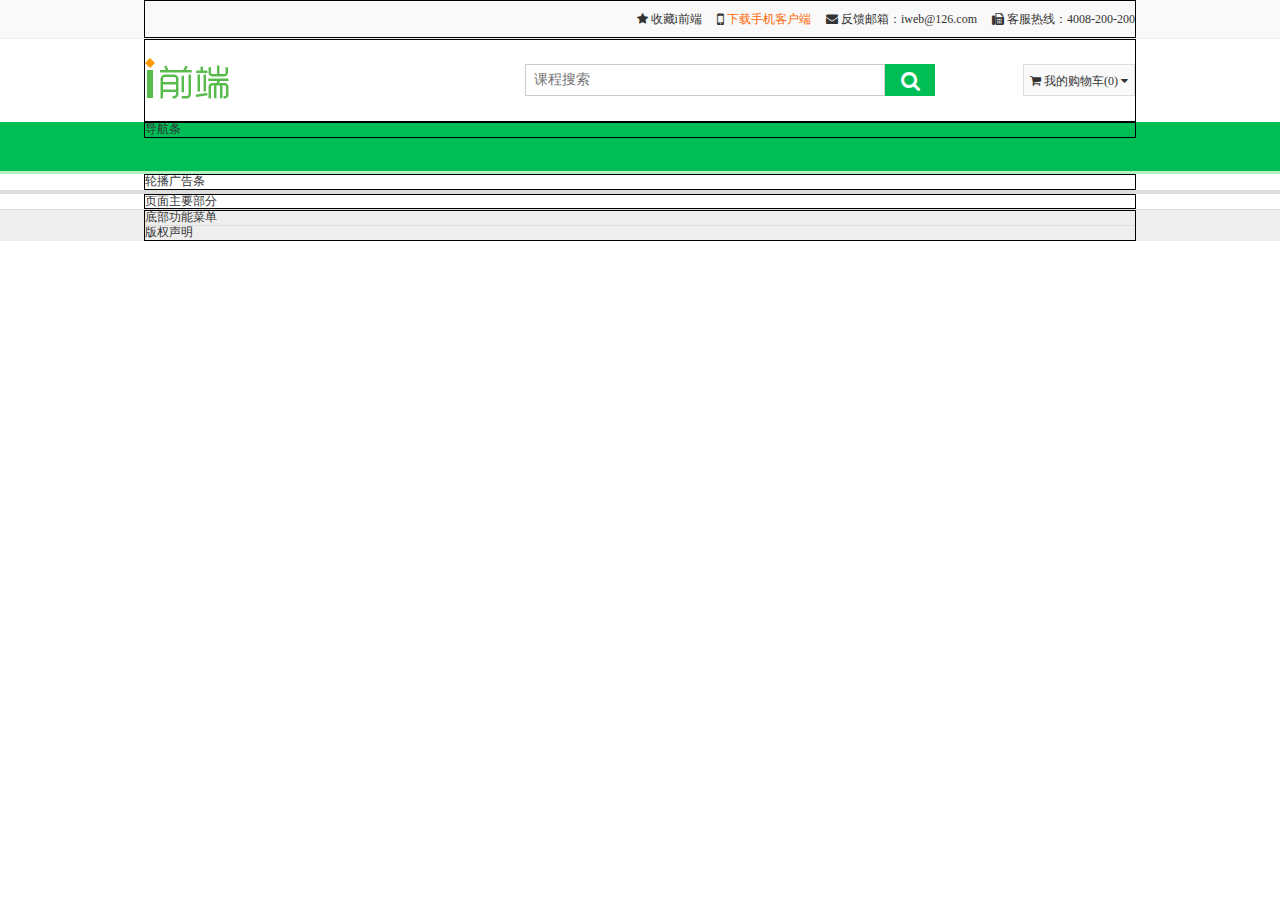
<file: iweb/day06/iweb/iweb_frontend/index.html>
<!DOCTYPE html>
<html lang="zh">
	<head>
		<meta charset="UTF-8">
		<meta name="viewport" content="width=device-width, initial-scale=1.0">
		<meta http-equiv="X-UA-Compatible" content="ie=edge">
		<link rel="icon" href="./img/favicon.ico">
		<title>首页—i前端</title>
		<link rel="stylesheet" href="css/normalize.css">
		<link rel="stylesheet" href="css/scaffolding.css">
		<link rel="stylesheet" href="css/layout.css">
		<link rel="stylesheet" href="css/components.css">
	</head>
	<body>
		<!-- 1.最顶部的“灰色条”：topbar -->
		<div class="topbar">
			<div class="container">
				<div class="text-right">
					<a href="#" class="topbar-item">
						<span class="fa fa-star"></span>
						收藏i前端
					</a>
					<a href="#" class="topbar-item">
						<span class="fa fa-lg fa-mobile"></span>
						<span class="download-app">下载手机客户端</span>
					</a>
					<span class="topbar-item">
						<span class="fa fa-envelope"></span>
						反馈邮箱：iweb@126.com
					</span>
					<span class="topbar-item">
						<span class="fa fa-fax"></span>
						客服热线：4008-200-200
					</span>
				</div>
			</div>
		</div>
		<!-- 2.搜索条：searchbar -->
		<div class="searchbar">
			<div class="container">
				<div class="row">
					<!-- 左侧的LOGO -->
					<div class="col-lg-2">
						<a href="index.html">
							<img src="img/logo.png" class="logo">
						</a>
					</div>
					<!-- 靠右对齐的搜索框和购物车按钮 -->
					<div class="col-lg-10">
						<!-- 搜索条 -->
						<div class="search">
							<input placeholder="课程搜索" class="search-input">
							<button class="search-button">
								<span class="fa fa-search"></span>
							</button>
						</div>
						<!-- 我的购物车 -->
						<div class="my-cart">
							<span class="fa fa-shopping-cart"></span>
							我的购物车(0)
							<span class="fa fa-caret-down"></span>
						</div>
					</div>
				</div>
			</div>
		</div>
		<!-- 3.导航条：navbar -->
		<div class="navbar">
			<div class="container">导航条</div>
		</div>
		<!-- 4.轮播广告条：carouselbar -->
		<div class="carouselbar">
			<div class="container">轮播广告条</div>
		</div>
		<!-- 5.主体部分：mainbar -->
		<div class="mainbar">
			<div class="container">页面主要部分</div>
		</div>
		<!-- 6.底部条：bottombar -->
		<div class="bottombar">
			<div class="container">
				<div class="row">底部功能菜单</div>
				<div class="row">版权声明</div>
			</div>
		</div>
	</body>
</html>
</file>
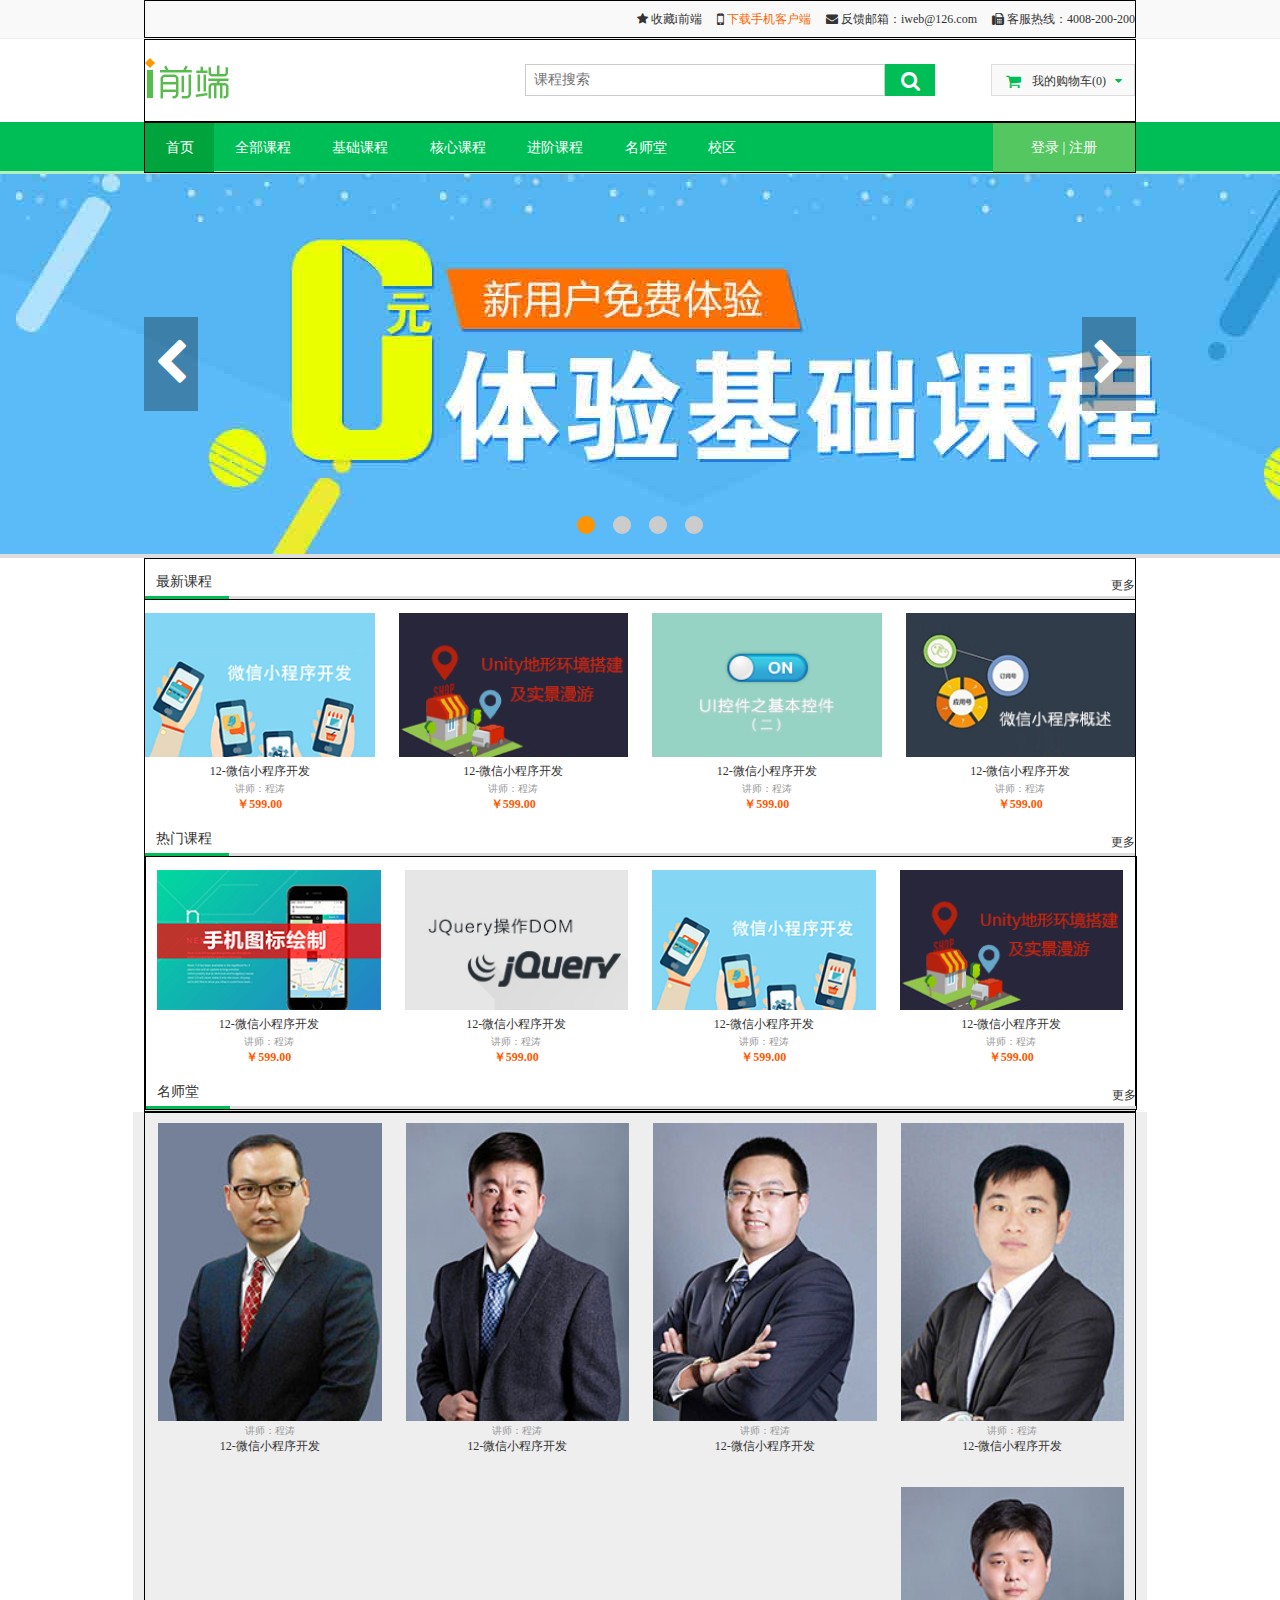
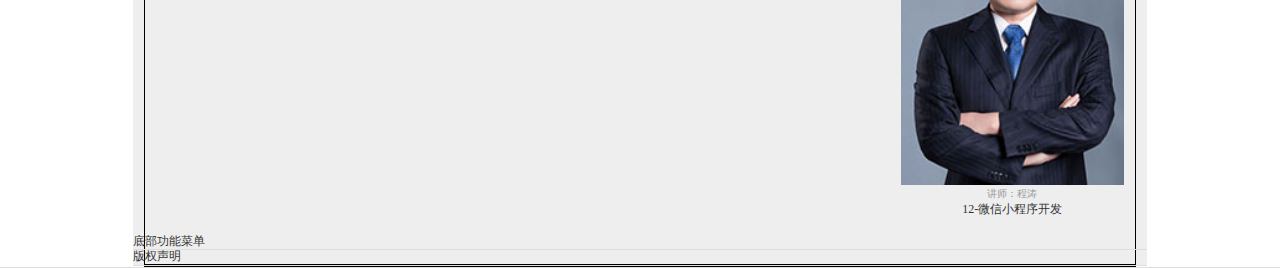
<file: iweb/day08/iweb/iweb_frontend/index.html>
<!DOCTYPE html>
<html lang="zh">
	<head>
		<meta charset="UTF-8">
		<meta name="viewport" content="width=device-width, initial-scale=1.0">
		<meta http-equiv="X-UA-Compatible" content="ie=edge">
		<link rel="icon" href="./img/favicon.ico">
		<title>首页—i前端</title>
		<link rel="stylesheet" href="css/normalize.css">
		<link rel="stylesheet" href="css/scaffolding.css">
		<link rel="stylesheet" href="css/layout.css">
		<link rel="stylesheet" href="css/components.css">
	</head>
	<body>
		<!-- 1.最顶部的“灰色条”：topbar -->
		<div class="topbar">
			<div class="container">
				<div class="text-right">
					<a href="#" class="topbar-item">
						<span class="fa fa-star"></span>
						收藏i前端
					</a>
					<a href="#" class="topbar-item">
						<span class="fa fa-lg fa-mobile"></span>
						<span class="download-app">下载手机客户端</span>
					</a>
					<span class="topbar-item">
						<span class="fa fa-envelope"></span>
						反馈邮箱：iweb@126.com
					</span>
					<span class="topbar-item">
						<span class="fa fa-fax"></span>
						客服热线：4008-200-200
					</span>
				</div>
			</div>
		</div>
		<!-- 2.搜索条：searchbar -->
		<div class="searchbar">
			<div class="container">
				<div class="row">
					<!-- 左侧的LOGO -->
					<div class="col-lg-2">
						<a href="index.html">
							<img src="img/logo.png" class="logo">
						</a>
					</div>
					<!-- 靠右对齐的搜索框和购物车按钮 -->
					<div class="col-lg-10">
						<!-- 搜索条 -->
						<div class="search">
							<input placeholder="课程搜索" class="search-input">
							<button class="search-button">
								<span class="fa fa-search"></span>
							</button>
						</div>
						<!-- 我的购物车 -->
						<div class="my-cart">
							<span class="fa fa-lg fa-shopping-cart"></span>
							我的购物车(0)
							<span class="fa fa-caret-down"></span>
						</div>
					</div>
				</div>
			</div>
		</div>
		<!-- 3.导航条：navbar -->
		<div class="navbar">
			<div class="container">
				<div class="row">
					<!-- 导航菜单 -->
					<div class="col-lg-10">
						<ul class="menu">
							<li class="active"><a href="#">首页</a></li>
							<li><a href="#">全部课程</a></li>
							<li><a href="#">基础课程</a></li>
							<li><a href="#">核心课程</a></li>
							<li><a href="#">进阶课程</a></li>
							<li><a href="#">名师堂</a></li>
							<li><a href="#">校区</a></li>
						</ul>
					</div>
					<!-- 登录和注册 -->
					<div class="col-lg-2">
						<div class="user-center">
							<div class="text-center">
								<a href="#">登录</a>
								<span>|</span>
								<a href="#">注册</a>
							</div>
						</div>
					</div>
				</div>
			</div>
		</div>
		<!-- 4.轮播广告条：carouselbar -->
		<div class="carouselbar">
			<div class="container-fluid">
				<div class="carousel">
					<!-- 轮播项 -->
					<ul class="items">
						<li class="active"><a href="#" style="background-image:url(./img/banner01.jpg);"></a></li>
						<li><a href="#" style="background-image:url(./img/banner02.jpg);"></a></li>
						<li><a href="#" style="background-image:url(./img/banner03.jpg);"></a></li>
						<li><a href="#" style="background-image:url(./img/banner04.jpg);"></a></li>
					</ul>
					<!-- 轮播指示器 -->
					<ul class="indicators">
						<li class="active"></li>
						<li></li>
						<li></li>
						<li></li>
					</ul>
					<!-- 上/下一张切换控件 -->
					<div class="controls">
						<div class="prev">
							<span class="fa fa-chevron-left"></span>
						</div>
						<div class="next">
							<span class="fa fa-chevron-right"></span>
						</div>
					</div>
				</div>
			</div>
		</div>
		<!-- 5.主体部分：mainbar -->
		<div class="mainbar">
			<div class="container">
				<!-- 5.1 最新课程 -->
				<div class="header">
					<h3>最新课程</h3>
					<span></span>
					<a href="#">更多</a>
				</div>
				<div class="row">
					<div class="col-lg-3">
						<div class="course">
							<a href="#" class="pic"><img src="img/course/01.png" alt=""></a>
							<a href="#" class="titile">12-微信小程序开发</a>
							<a href="#" class="teacher">讲师：程涛</a>
							<span class="price">￥599.00</span>
						</div>
					</div>
					<div class="col-lg-3">
						<div class="course">
							<a href="#" class="pic"><img src="img/course/02.png" alt=""></a>
							<a href="#" class="titile">12-微信小程序开发</a>
							<a href="#" class="teacher">讲师：程涛</a>
							<span class="price">￥599.00</span>
						</div>
					</div>
					<div class="col-lg-3">
						<div class="course">
							<a href="#" class="pic"><img src="img/course/03.png" alt=""></a>
							<a href="#" class="titile">12-微信小程序开发</a>
							<a href="#" class="teacher">讲师：程涛</a>
							<span class="price">￥599.00</span>
						</div>
					</div>
					<div class="col-lg-3">
						<div class="course">
							<a href="#" class="pic"><img src="img/course/04.png" alt=""></a>
							<a href="#" class="titile">12-微信小程序开发</a>
							<a href="#" class="teacher">讲师：程涛</a>
							<span class="price">￥599.00</span>
						</div>
					</div>
					<div class="mainbar">
						<div class="container">
							<!-- 5.1 最新课程 -->
							<div class="header">
								<h3>热门课程</h3>
								<span></span>
								<a href="#">更多</a>
							</div>
					<div class="col-lg-3">
						<div class="course">
							<a href="#" class="pic"><img src="img/course/05.png" alt=""></a>
							<a href="#" class="titile">12-微信小程序开发</a>
							<a href="#" class="teacher">讲师：程涛</a>
							<span class="price">￥599.00</span>
						</div>
					</div>
					<div class="col-lg-3">
						<div class="course">
							<a href="#" class="pic"><img src="img/course/06.png" alt=""></a>
							<a href="#" class="titile">12-微信小程序开发</a>
							<a href="#" class="teacher">讲师：程涛</a>
							<span class="price">￥599.00</span>
						</div>
					</div>
					<div class="col-lg-3">
						<div class="course">
							<a href="#" class="pic"><img src="img/course/01.png" alt=""></a>
							<a href="#" class="titile">12-微信小程序开发</a>
							<a href="#" class="teacher">讲师：程涛</a>
							<span class="price">￥599.00</span>
						</div>
					</div>
					<div class="col-lg-3">
						<div class="course">
							<a href="#" class="pic"><img src="img/course/02.png" alt=""></a>
							<a href="#" class="titile">12-微信小程序开发</a>
							<a href="#" class="teacher">讲师：程涛</a>
							<span class="price">￥599.00</span>
						</div>
					</div>
					<div class="mainbar">
						<div class="container">
							<!-- 5.1 最新课程 -->
							<div class="header">
								<h3>名师堂</h3>
								<span></span>
								<a href="#">更多</a>
							</div>
					<div class="col-lg-3">
						<div class="course">
							<a href="#" class="pic"><img src="img/01.jpg" alt=""></a>
							<a href="#" class="teacher">讲师：程涛</a>
							<a href="#" class="titile">12-微信小程序开发</a>
						</div>
					</div>
					<div class="col-lg-3">
						<div class="course">
							<a href="#" class="pic"><img src="img/02.jpg" alt=""></a>
							<a href="#" class="teacher">讲师：程涛</a>
							<a href="#" class="titile">12-微信小程序开发</a>
						</div>
					</div>
					<div class="col-lg-3">
						<div class="course">
							<a href="#" class="pic"><img src="img/03.jpg" alt=""></a>
							<a href="#" class="teacher">讲师：程涛</a>
							<a href="#" class="titile">12-微信小程序开发</a>
						</div>
					</div>
					<div class="col-lg-3">
						<div class="course">
							<a href="#" class="pic"><img src="img/04.jpg" alt=""></a>
							<a href="#" class="teacher">讲师：程涛</a>
							<a href="#" class="titile">12-微信小程序开发</a>
						</div>
						<div class="course">
							<a href="#" class="pic"><img src="img/05.jpg" alt=""></a>
							<a href="#" class="teacher">讲师：程涛</a>
							<a href="#" class="titile">12-微信小程序开发</a>
						</div>
					</div>
				</div>
				<!-- 5.2 热门课程 -->
				<!-- 5.3 名师堂 -->
			</div>
		</div>
		<!-- 6.底部条：bottombar -->
		<div class="bottombar">
			<div class="container">
				<div class="row">底部功能菜单</div>
				<div class="row">版权声明</div>
			</div>
		</div>
	</body>
</html>
</file>
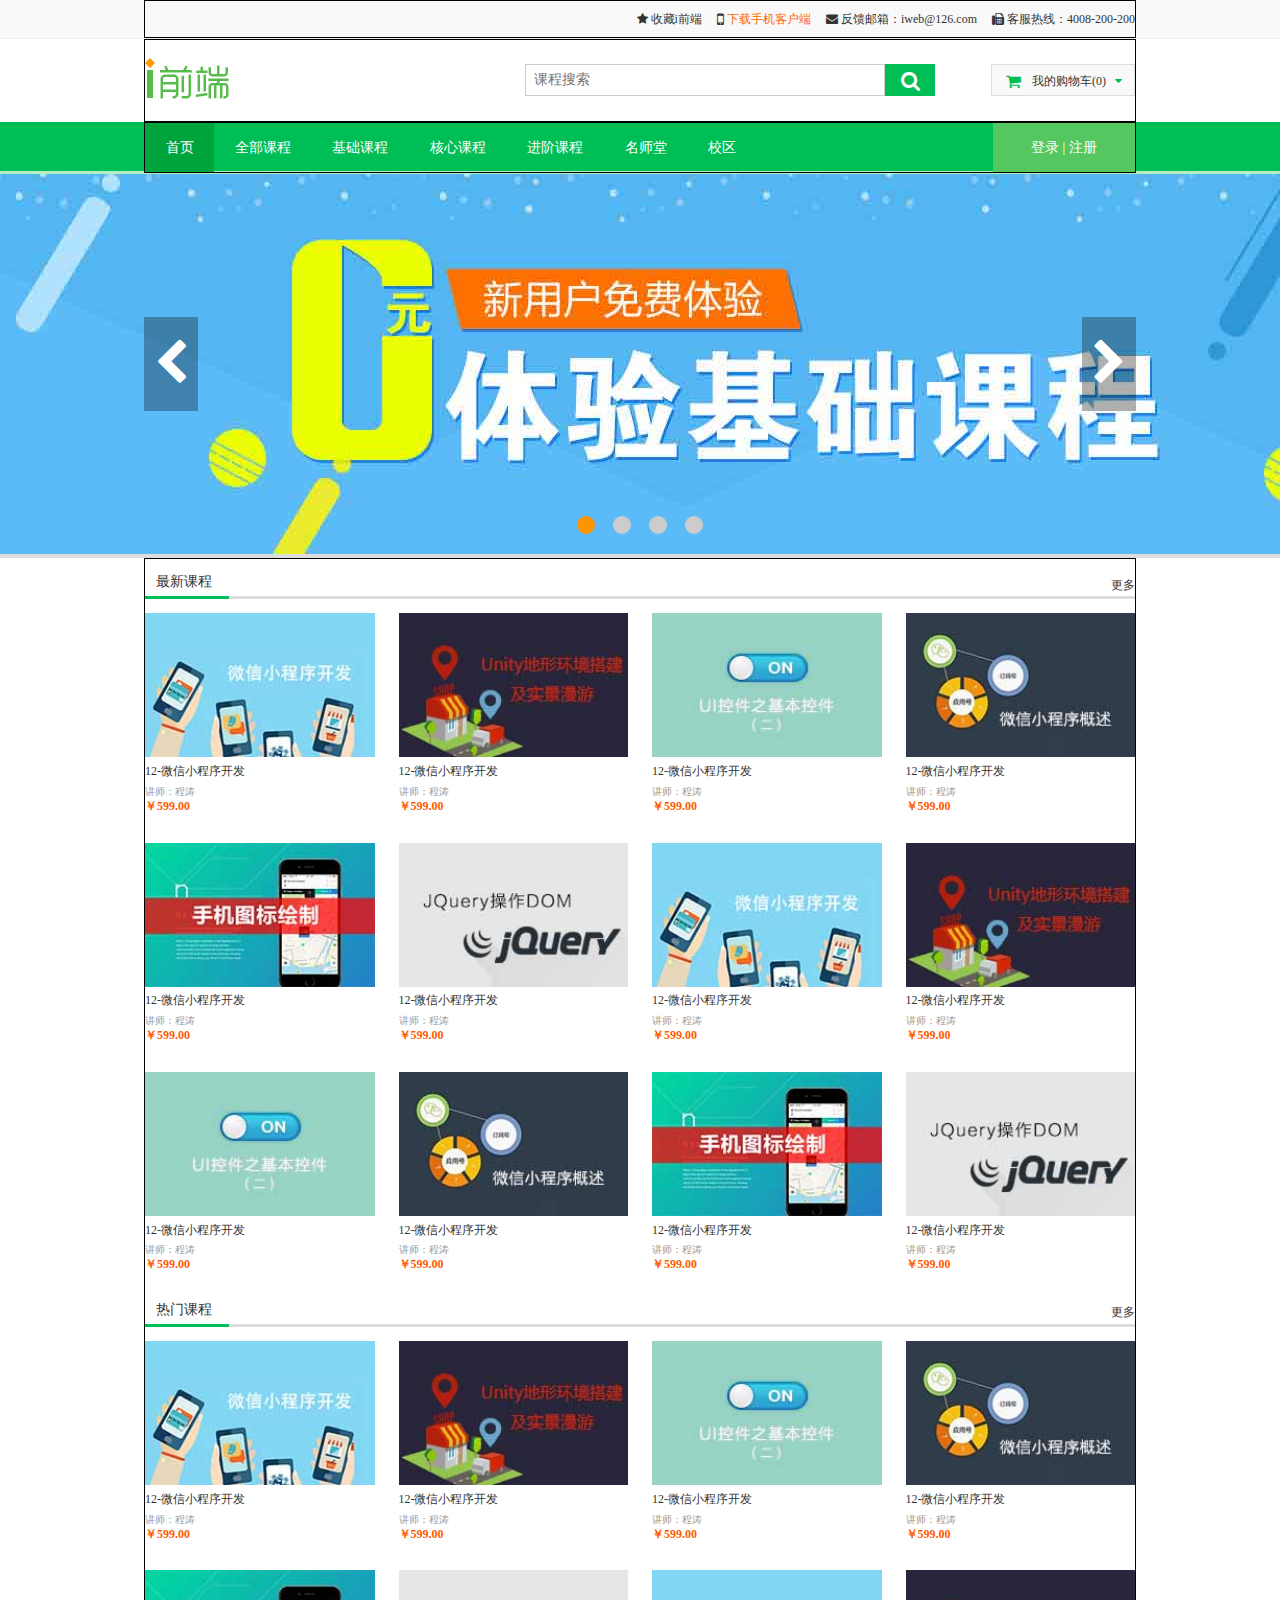
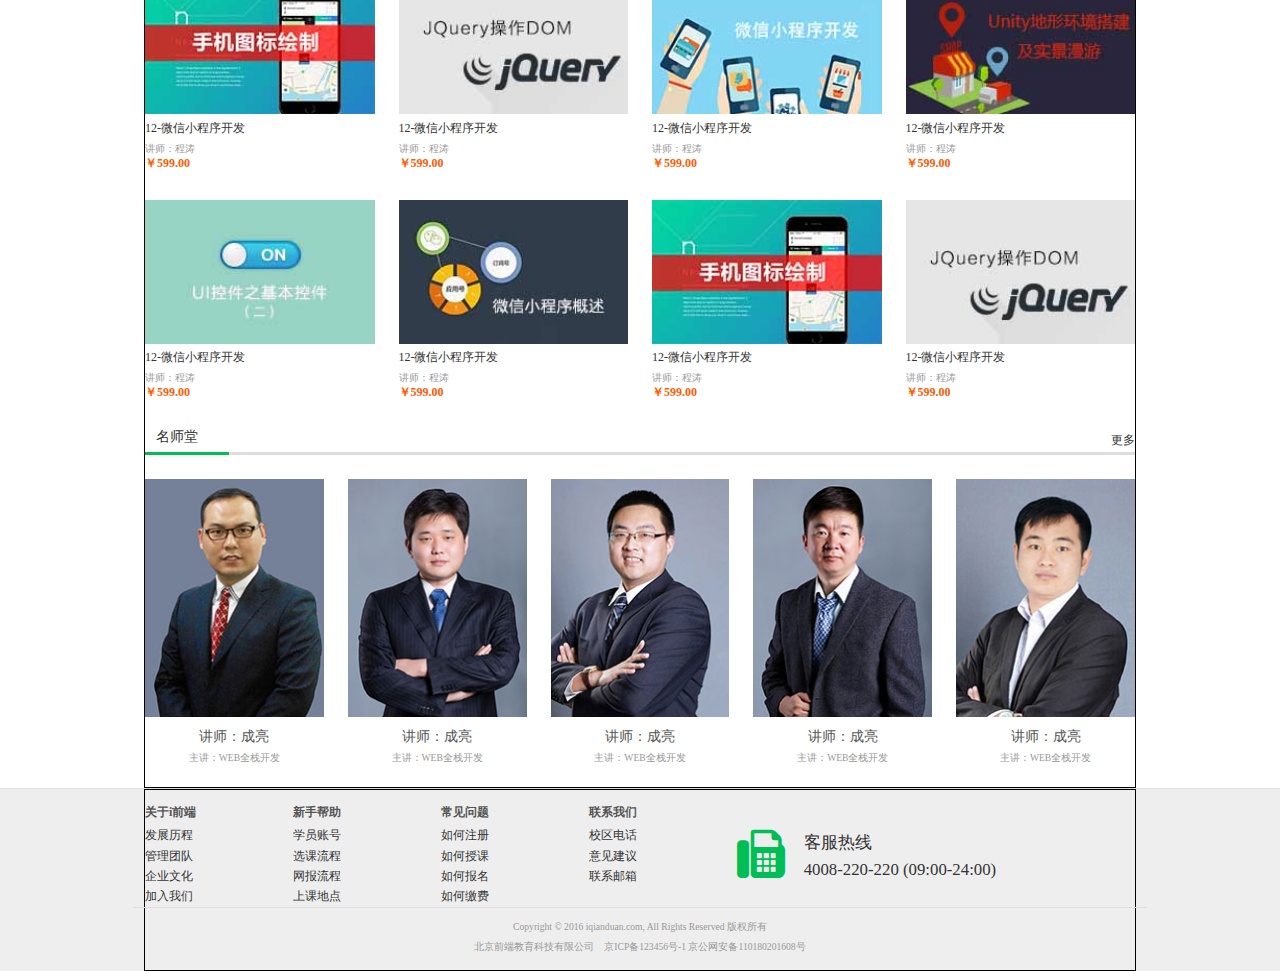
<file: iweb/day10/iweb/iweb_frontend/index.html>
<!DOCTYPE html>
<html lang="zh">
	<head>
		<meta charset="UTF-8">
		<meta name="viewport" content="width=device-width, initial-scale=1.0">
		<meta http-equiv="X-UA-Compatible" content="ie=edge">
		<link rel="icon" href="./img/favicon.ico">
		<title>首页—i前端</title>
		<link rel="stylesheet" href="css/normalize.css">
		<link rel="stylesheet" href="css/scaffolding.css">
		<link rel="stylesheet" href="css/layout.css">
		<link rel="stylesheet" href="css/components.css">
	</head>
	<body>
		<!-- 1.最顶部的“灰色条”：topbar -->
		<div class="topbar  hidden-sm">
			<div class="container">
				<div class="text-right">
					<a href="#" class="topbar-item">
						<span class="fa fa-star"></span>
						收藏i前端
					</a>
					<a href="#" class="topbar-item">
						<span class="fa fa-lg fa-mobile"></span>
						<span class="download-app">下载手机客户端</span>
					</a>
					<span class="topbar-item">
						<span class="fa fa-envelope"></span>
						反馈邮箱：iweb@126.com
					</span>
					<span class="topbar-item">
						<span class="fa fa-fax"></span>
						客服热线：4008-200-200
					</span>
				</div>
			</div>
		</div>
		<!-- 2.搜索条：searchbar -->
		<div class="searchbar">
			<div class="container">
				<div class="row">
					<!-- 左侧的LOGO -->
					<div class="col-sm-2 col-lg-2 logo-container">
						<a href="index.html">
							<img src="img/logo.png" class="logo hidden-sm">
							<img src="img/logo_reverse.png" class="logo_reverse hidden-md hidden-lg">
						</a>
					</div>
					<!-- 靠右对齐的搜索框和购物车按钮(PHONE屏幕隐藏) -->
					<div class="col-sm-8 col-lg-10">
						<!-- 搜索条 -->
						<div class="search">
							<input placeholder="课程搜索" class="search-input">
							<button class="search-button">
								<span class="fa fa-search"></span>
							</button>
						</div>
						<!-- 我的购物车 -->
						<div class="my-cart hidden-sm">
							<span class="fa fa-lg fa-shopping-cart"></span>
							我的购物车(0)
							<span class="fa fa-caret-down"></span>
						</div>
					</div>
					<!-- 仅在PHONE屏幕显示的：汉堡包按钮 -->
					<div class="col-sm-2 hidden-md hidden-lg">
						<span class="fa fa-navicon hamburger"></span>
					</div>
				</div>
			</div>
		</div>
		<!-- 3.导航条：navbar -->
		<div class="navbar">
			<div class="container">
				<div class="row">
					<!-- 导航菜单 -->
					<div class="col-lg-10">
						<ul class="menu">
							<li class="active"><a href="#">首页</a></li>
							<li><a href="#">全部课程</a></li>
							<li><a href="#">基础课程</a></li>
							<li><a href="#">核心课程</a></li>
							<li><a href="#">进阶课程</a></li>
							<li><a href="#">名师堂</a></li>
							<li><a href="#">校区</a></li>
						</ul>
					</div>
					<!-- 登录和注册 -->
					<div class="col-lg-2">
						<div class="user-center">
							<div class="text-center">
								<a href="#">登录</a>
								<span>|</span>
								<a href="#">注册</a>
							</div>
						</div>
					</div>
				</div>
			</div>
		</div>
		<!-- 4.轮播广告条：carouselbar -->
		<div class="carouselbar">
			<div class="container-fluid">
				<div class="carousel">
					<!-- 轮播项 -->
					<ul class="items">
						<li class="active"><a href="#" style="background-image:url(./img/banner01.jpg);"></a></li>
						<li><a href="#" style="background-image:url(./img/banner02.jpg);"></a></li>
						<li><a href="#" style="background-image:url(./img/banner03.jpg);"></a></li>
						<li><a href="#" style="background-image:url(./img/banner04.jpg);"></a></li>
					</ul>
					<!-- 轮播指示器 -->
					<ul class="indicators">
						<li class="active"></li>
						<li></li>
						<li></li>
						<li></li>
					</ul>
					<!-- 上/下一张切换控件 -->
					<div class="controls">
						<div class="prev">
							<span class="fa fa-chevron-left"></span>
						</div>
						<div class="next">
							<span class="fa fa-chevron-right"></span>
						</div>
					</div>
				</div>
			</div>
		</div>
		<!-- 5.主体部分：mainbar -->
		<div class="mainbar">
			<div class="container">
				<!-- 5.1 最新课程 -->
				<div class="header">
					<h3>最新课程</h3>
					<span></span>
					<a href="#">更多</a>
				</div>
				<div class="row">
					<div class="col-sm-6 col-md-4 col-lg-3">
						<div class="course">
							<a href="#" class="pic"><img src="img/course/01.jpg"></a>
							<a href="#" class="title">12-微信小程序开发</a>
							<a href="#" class="teacher">讲师：程涛</a>
							<span class="price">￥599.00</span>
						</div>
					</div>
					<div class="col-sm-6 col-md-4 col-lg-3">
						<div class="course">
							<a href="#" class="pic"><img src="img/course/02.jpg"></a>
							<a href="#" class="title">12-微信小程序开发</a>
							<a href="#" class="teacher">讲师：程涛</a>
							<span class="price">￥599.00</span>
						</div>
					</div>
					<div class="col-sm-6 col-md-4 col-lg-3">
						<div class="course">
							<a href="#" class="pic"><img src="img/course/03.jpg"></a>
							<a href="#" class="title">12-微信小程序开发</a>
							<a href="#" class="teacher">讲师：程涛</a>
							<span class="price">￥599.00</span>
						</div>
					</div>
					<div class="col-sm-6 col-md-4 col-lg-3">
						<div class="course">
							<a href="#" class="pic"><img src="img/course/04.jpg"></a>
							<a href="#" class="title">12-微信小程序开发</a>
							<a href="#" class="teacher">讲师：程涛</a>
							<span class="price">￥599.00</span>
						</div>
					</div>
					<div class="col-sm-6 col-md-4 col-lg-3">
						<div class="course">
							<a href="#" class="pic"><img src="img/course/05.jpg"></a>
							<a href="#" class="title">12-微信小程序开发</a>
							<a href="#" class="teacher">讲师：程涛</a>
							<span class="price">￥599.00</span>
						</div>
					</div>
					<div class="col-sm-6 col-md-4 col-lg-3">
						<div class="course">
							<a href="#" class="pic"><img src="img/course/06.jpg"></a>
							<a href="#" class="title">12-微信小程序开发</a>
							<a href="#" class="teacher">讲师：程涛</a>
							<span class="price">￥599.00</span>
						</div>
					</div>
					<div class="col-sm-6 col-md-4 col-lg-3">
						<div class="course">
							<a href="#" class="pic"><img src="img/course/01.jpg"></a>
							<a href="#" class="title">12-微信小程序开发</a>
							<a href="#" class="teacher">讲师：程涛</a>
							<span class="price">￥599.00</span>
						</div>
					</div>
					<div class="col-sm-6 col-md-4 col-lg-3">
						<div class="course">
							<a href="#" class="pic"><img src="img/course/02.jpg"></a>
							<a href="#" class="title">12-微信小程序开发</a>
							<a href="#" class="teacher">讲师：程涛</a>
							<span class="price">￥599.00</span>
						</div>
					</div>
					<div class="col-sm-6 col-md-4 col-lg-3">
						<div class="course">
							<a href="#" class="pic"><img src="img/course/03.jpg"></a>
							<a href="#" class="title">12-微信小程序开发</a>
							<a href="#" class="teacher">讲师：程涛</a>
							<span class="price">￥599.00</span>
						</div>
					</div>
					<div class="col-sm-6 col-md-4 col-lg-3">
						<div class="course">
							<a href="#" class="pic"><img src="img/course/04.jpg"></a>
							<a href="#" class="title">12-微信小程序开发</a>
							<a href="#" class="teacher">讲师：程涛</a>
							<span class="price">￥599.00</span>
						</div>
					</div>
					<div class="col-sm-6 col-md-4 col-lg-3">
						<div class="course">
							<a href="#" class="pic"><img src="img/course/05.jpg"></a>
							<a href="#" class="title">12-微信小程序开发</a>
							<a href="#" class="teacher">讲师：程涛</a>
							<span class="price">￥599.00</span>
						</div>
					</div>
					<div class="col-sm-6 col-md-4 col-lg-3">
						<div class="course">
							<a href="#" class="pic"><img src="img/course/06.jpg"></a>
							<a href="#" class="title">12-微信小程序开发</a>
							<a href="#" class="teacher">讲师：程涛</a>
							<span class="price">￥599.00</span>
						</div>
					</div>
				</div>
				<!-- 5.2 热门课程 -->
				<div class="header">
					<h3>热门课程</h3>
					<span></span>
					<a href="#">更多</a>
				</div>
				<div class="row">
					<div class="col-sm-6 col-md-4 col-lg-3">
						<div class="course">
							<a href="#" class="pic"><img src="img/course/01.jpg"></a>
							<a href="#" class="title">12-微信小程序开发</a>
							<a href="#" class="teacher">讲师：程涛</a>
							<span class="price">￥599.00</span>
						</div>
					</div>
					<div class="col-sm-6 col-md-4 col-lg-3">
						<div class="course">
							<a href="#" class="pic"><img src="img/course/02.jpg"></a>
							<a href="#" class="title">12-微信小程序开发</a>
							<a href="#" class="teacher">讲师：程涛</a>
							<span class="price">￥599.00</span>
						</div>
					</div>
					<div class="col-sm-6 col-md-4 col-lg-3">
						<div class="course">
							<a href="#" class="pic"><img src="img/course/03.jpg"></a>
							<a href="#" class="title">12-微信小程序开发</a>
							<a href="#" class="teacher">讲师：程涛</a>
							<span class="price">￥599.00</span>
						</div>
					</div>
					<div class="col-sm-6 col-md-4 col-lg-3">
						<div class="course">
							<a href="#" class="pic"><img src="img/course/04.jpg"></a>
							<a href="#" class="title">12-微信小程序开发</a>
							<a href="#" class="teacher">讲师：程涛</a>
							<span class="price">￥599.00</span>
						</div>
					</div>
					<div class="col-sm-6 col-md-4 col-lg-3">
						<div class="course">
							<a href="#" class="pic"><img src="img/course/05.jpg"></a>
							<a href="#" class="title">12-微信小程序开发</a>
							<a href="#" class="teacher">讲师：程涛</a>
							<span class="price">￥599.00</span>
						</div>
					</div>
					<div class="col-sm-6 col-md-4 col-lg-3">
						<div class="course">
							<a href="#" class="pic"><img src="img/course/06.jpg"></a>
							<a href="#" class="title">12-微信小程序开发</a>
							<a href="#" class="teacher">讲师：程涛</a>
							<span class="price">￥599.00</span>
						</div>
					</div>
					<div class="col-sm-6 col-md-4 col-lg-3">
						<div class="course">
							<a href="#" class="pic"><img src="img/course/01.jpg"></a>
							<a href="#" class="title">12-微信小程序开发</a>
							<a href="#" class="teacher">讲师：程涛</a>
							<span class="price">￥599.00</span>
						</div>
					</div>
					<div class="col-sm-6 col-md-4 col-lg-3">
						<div class="course">
							<a href="#" class="pic"><img src="img/course/02.jpg"></a>
							<a href="#" class="title">12-微信小程序开发</a>
							<a href="#" class="teacher">讲师：程涛</a>
							<span class="price">￥599.00</span>
						</div>
					</div>
					<div class="col-sm-6 col-md-4 col-lg-3">
						<div class="course">
							<a href="#" class="pic"><img src="img/course/03.jpg"></a>
							<a href="#" class="title">12-微信小程序开发</a>
							<a href="#" class="teacher">讲师：程涛</a>
							<span class="price">￥599.00</span>
						</div>
					</div>
					<div class="col-sm-6 col-md-4 col-lg-3">
						<div class="course">
							<a href="#" class="pic"><img src="img/course/04.jpg"></a>
							<a href="#" class="title">12-微信小程序开发</a>
							<a href="#" class="teacher">讲师：程涛</a>
							<span class="price">￥599.00</span>
						</div>
					</div>
					<div class="col-sm-6 col-md-4 col-lg-3">
						<div class="course">
							<a href="#" class="pic"><img src="img/course/05.jpg"></a>
							<a href="#" class="title">12-微信小程序开发</a>
							<a href="#" class="teacher">讲师：程涛</a>
							<span class="price">￥599.00</span>
						</div>
					</div>
					<div class="col-sm-6 col-md-4 col-lg-3">
						<div class="course">
							<a href="#" class="pic"><img src="img/course/06.jpg"></a>
							<a href="#" class="title">12-微信小程序开发</a>
							<a href="#" class="teacher">讲师：程涛</a>
							<span class="price">￥599.00</span>
						</div>
					</div>
				</div>
				<!-- 5.3 名师堂 -->
				<div class="header">
					<h3>名师堂</h3>
					<span></span>
					<a href="#">更多</a>
				</div>
				<!-- 注意：.col-lg-5-1不是layout.css定义的标准布局列，而是专门定制的“一行五份”的专用列 -->
				<div class="row  teacher-list">
					<div class="col-lg-5-1">
						<div class="teacher-item">
							<a href="#" class="pic"><img src="img/teacher/cl.jpg"></a>
							<a href="#" class="tname">讲师：成亮</a>
							<span class="maincourse">主讲：WEB全栈开发</span>
						</div>
					</div>
					<div class="col-lg-5-1">
						<div class="teacher-item">
							<a href="#" class="pic"><img src="img/teacher/lr.jpg"></a>
							<a href="#" class="tname">讲师：成亮</a>
							<span class="maincourse">主讲：WEB全栈开发</span>
						</div>
					</div>
					<div class="col-lg-5-1">
						<div class="teacher-item">
							<a href="#" class="pic"><img src="img/teacher/zd.jpg"></a>
							<a href="#" class="tname">讲师：成亮</a>
							<span class="maincourse">主讲：WEB全栈开发</span>
						</div>
					</div>
					<div class="col-lg-5-1">
						<div class="teacher-item">
							<a href="#" class="pic"><img src="img/teacher/ct.jpg"></a>
							<a href="#" class="tname">讲师：成亮</a>
							<span class="maincourse">主讲：WEB全栈开发</span>
						</div>
					</div>
					<div class="col-lg-5-1">
						<div class="teacher-item">
							<a href="#" class="pic"><img src="img/teacher/jyx.jpg"></a>
							<a href="#" class="tname">讲师：成亮</a>
							<span class="maincourse">主讲：WEB全栈开发</span>
						</div>
					</div>
				</div>
			</div>
		</div>
		<!-- 6.底部条：bottombar -->
		<div class="bottombar">
			<div class="container">
				<!-- 底部功能菜单 -->
				<div class="row">
					<div class="col-sm-12 col-md-12 col-lg-7">
						<div class="row">
							<div class="col-sm-6 col-md-3 col-lg-3">
								<h4 class="fn-menu-header">关于i前端</h4>
								<ul class="fn-menu">
									<li><a href="#">发展历程</a></li>
									<li><a href="#">管理团队</a></li>
									<li><a href="#">企业文化</a></li>
									<li><a href="#">加入我们</a></li>
								</ul>
							</div>
							<div class="col-sm-6 col-md-3 col-lg-3">
								<h4 class="fn-menu-header">新手帮助</h4>
								<ul class="fn-menu">
									<li><a href="#">学员账号</a></li>
									<li><a href="#">选课流程</a></li>
									<li><a href="#">网报流程</a></li>
									<li><a href="#">上课地点</a></li>
								</ul>
							</div>
							<div class="col-sm-6 col-md-3 col-lg-3">
								<h4 class="fn-menu-header">常见问题</h4>
								<ul class="fn-menu">
									<li><a href="#">如何注册</a></li>
									<li><a href="#">如何授课</a></li>
									<li><a href="#">如何报名</a></li>
									<li><a href="#">如何缴费</a></li>
								</ul>
							</div>
							<div class="col-sm-6 col-md-3 col-lg-3">
								<h4 class="fn-menu-header">联系我们</h4>
								<ul class="fn-menu">
									<li><a href="#">校区电话</a></li>
									<li><a href="#">意见建议</a></li>
									<li><a href="#">联系邮箱</a></li>
								</ul>
							</div>
						</div>
					</div>
					<div class="col-sm-12 col-md-12 col-lg-5">
						<div class="contact">
							<span class="fa fa-fax"></span>
							<div class="hotline">
								客服热线 <br>
								4008-220-220 (09:00-24:00)
							</div>
						</div>
					</div>
				</div>
				<!-- 版权声明 -->
				<div class="row  hidden-sm">
					<div class="col-md-12 col-lg-12">
						<div class="copyright">
							Copyright © 2016 iqianduan.com, All Rights Reserved 版权所有 <br>
							北京前端教育科技有限公司　京ICP备123456号-1 京公网安备110180201608号
						</div>
					</div>
				</div>
			</div>
		</div>
	</body>
</html>
</file>
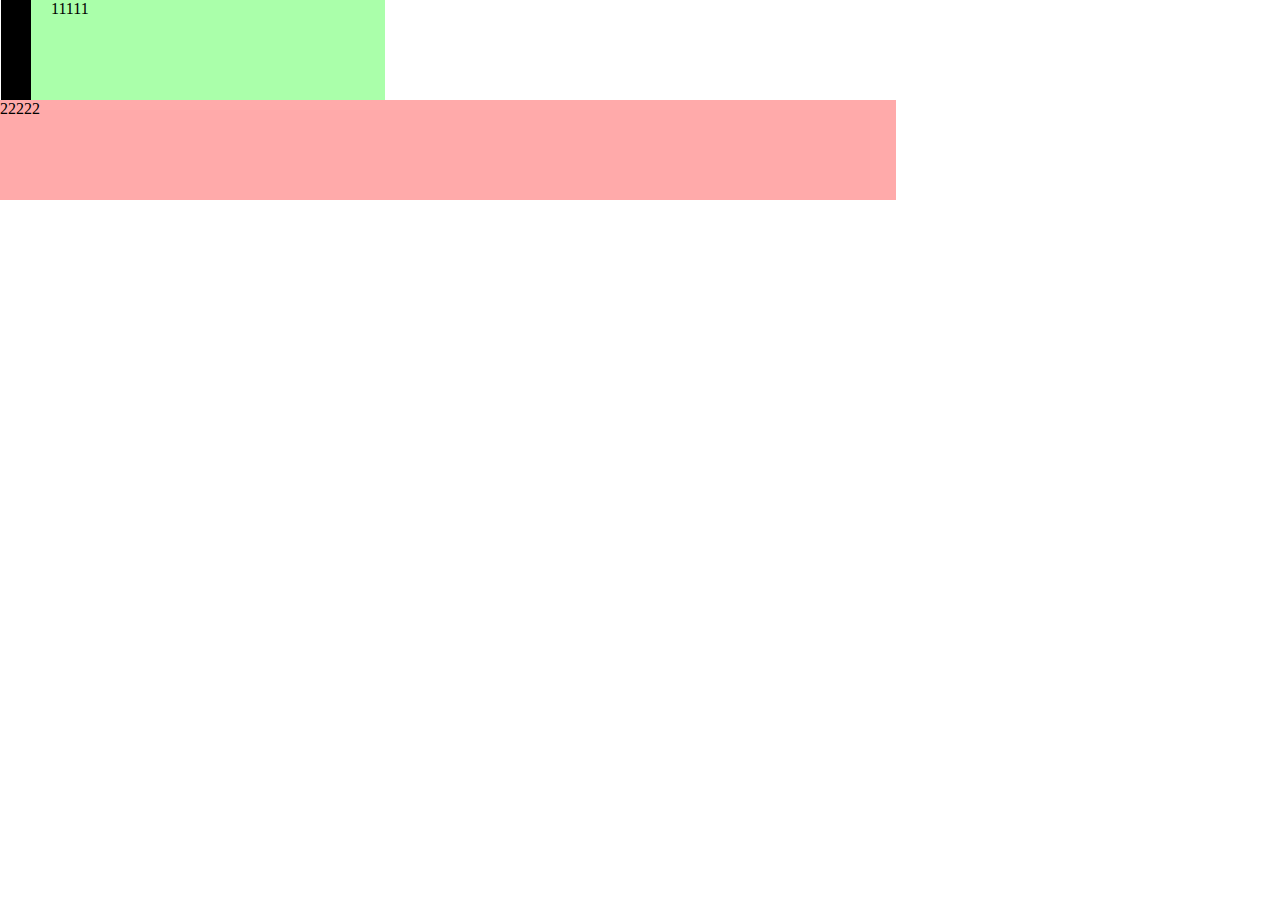
<file: iweb_frontend/01-test.html>
<!DOCTYPE html>
<html>
	<head>
		<meta charset="utf-8">
		<title></title>
		<style>
			body {
				margin: 0;
			}
			#d1 {
				/* box-sizing: content-box; */
				box-sizing: border-box;
				background: #afa;
				height: 100px;
				width: 30%;
				float: left;
				/*边框计算到总宽度*/
				border-left: 30px solid #000;
				/*内边距计算到总宽度*/
				padding-left: 20px;
				/*外间距计算到总宽度*/
				margin-left: 1px;
			}
			#d2 {
				background: #faa;
				height: 100px;
				width: 70%;
				float: left;
			}
		</style>
	</head>
	<body>
		<div id="d1">11111</div>
		<div id="d2">22222</div>
	</body>
</html>
</file>
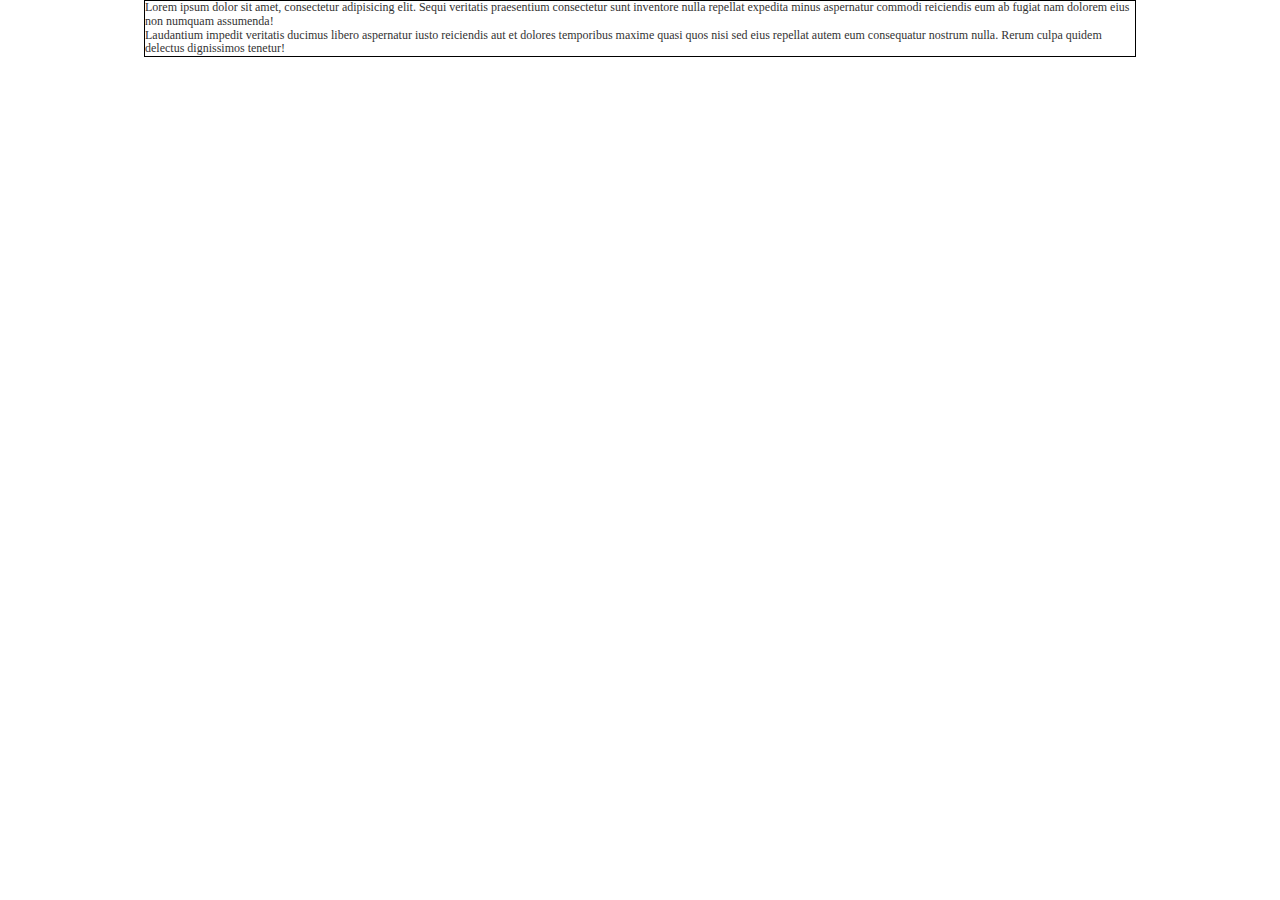
<file: iweb_frontend/02-test.html>
<!DOCTYPE html>
<html lang="zh">
<head>
	<meta charset="UTF-8">
	<meta name="viewport" content="width=device-width, initial-scale=1.0">
	<meta http-equiv="X-UA-Compatible" content="ie=edge">
	<title></title>
	<link rel="stylesheet" href="css/normalize.css">
	<link rel="stylesheet" href="css/scaffolding.css">
	<link rel="stylesheet" href="css/layout.css">
</head>
<body>
	<div class="container">
		<div>Lorem ipsum dolor sit amet, consectetur adipisicing elit. Sequi veritatis praesentium consectetur sunt inventore nulla repellat expedita minus aspernatur commodi reiciendis eum ab fugiat nam dolorem eius non numquam assumenda!</div>
		<div>Laudantium impedit veritatis ducimus libero aspernatur iusto reiciendis aut et dolores temporibus maxime quasi quos nisi sed eius repellat autem eum consequatur nostrum nulla. Rerum culpa quidem delectus dignissimos tenetur!</div>
	</div>
</body>
</html>
</file>
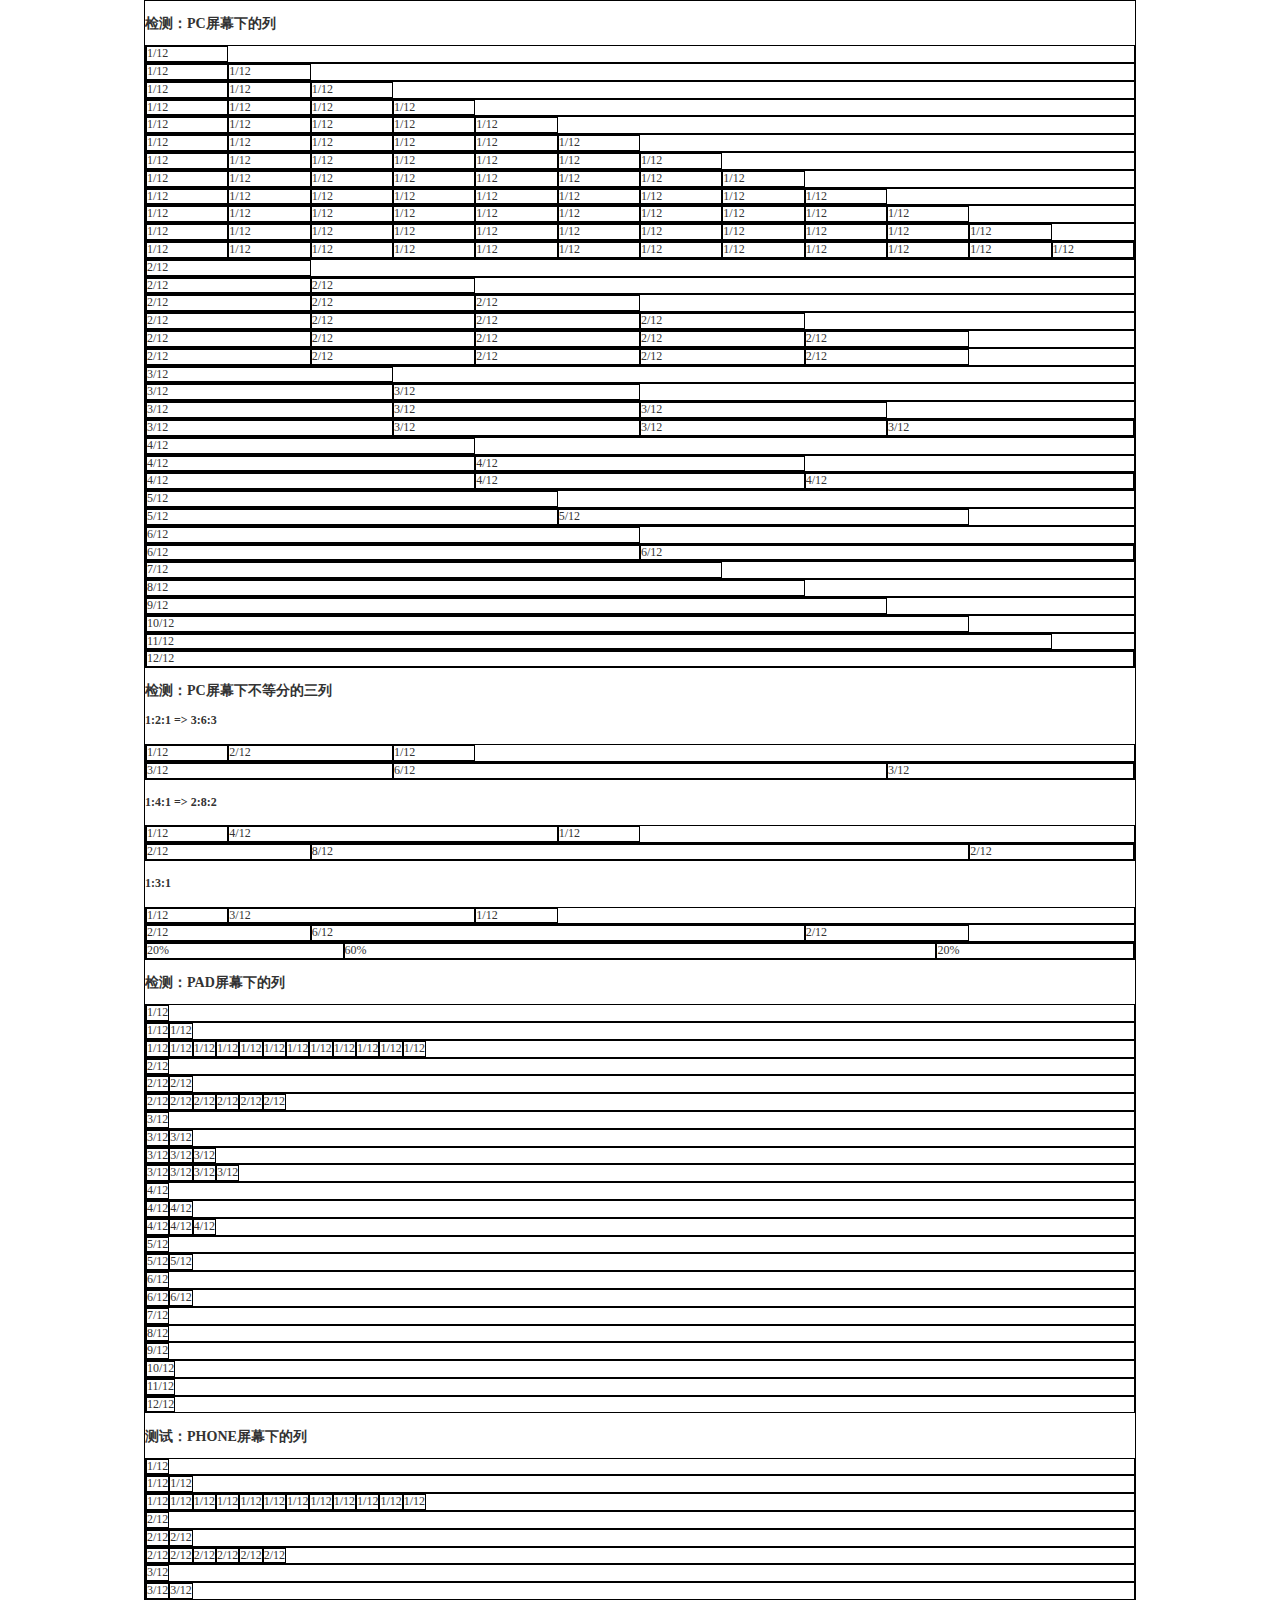
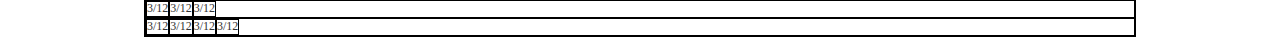
<file: iweb_frontend/04-test.html>
<!DOCTYPE html>
<html lang="zh">
<head>
	<meta charset="UTF-8">
	<meta name="viewport" content="width=device-width, initial-scale=1.0">
	<meta http-equiv="X-UA-Compatible" content="ie=edge">
	<title></title>
	<link rel="stylesheet" href="css/normalize.css">
	<link rel="stylesheet" href="css/scaffolding.css">
	<link rel="stylesheet" href="css/layout.css">
	<style>
		div {
			border: 1px solid #000;
		}
	</style>
</head>
<body>
	<div class="container">
		<h3>检测：PC屏幕下的列</h3>
		<div class="row">
			<div class="col-lg-1">1/12</div>
		</div>
		<div class="row">
			<div class="col-lg-1">1/12</div>
			<div class="col-lg-1">1/12</div>
		</div>
		<div class="row">
			<div class="col-lg-1">1/12</div>
			<div class="col-lg-1">1/12</div>
			<div class="col-lg-1">1/12</div>
		</div>
		<div class="row">
			<div class="col-lg-1">1/12</div>
			<div class="col-lg-1">1/12</div>
			<div class="col-lg-1">1/12</div>
			<div class="col-lg-1">1/12</div>
		</div>
		<div class="row">
			<div class="col-lg-1">1/12</div>
			<div class="col-lg-1">1/12</div>
			<div class="col-lg-1">1/12</div>
			<div class="col-lg-1">1/12</div>
			<div class="col-lg-1">1/12</div>
		</div>
		<div class="row">
			<div class="col-lg-1">1/12</div>
			<div class="col-lg-1">1/12</div>
			<div class="col-lg-1">1/12</div>
			<div class="col-lg-1">1/12</div>
			<div class="col-lg-1">1/12</div>
			<div class="col-lg-1">1/12</div>
		</div>
		<div class="row">
			<div class="col-lg-1">1/12</div>
			<div class="col-lg-1">1/12</div>
			<div class="col-lg-1">1/12</div>
			<div class="col-lg-1">1/12</div>
			<div class="col-lg-1">1/12</div>
			<div class="col-lg-1">1/12</div>
			<div class="col-lg-1">1/12</div>
		</div>
		<div class="row">
			<div class="col-lg-1">1/12</div>
			<div class="col-lg-1">1/12</div>
			<div class="col-lg-1">1/12</div>
			<div class="col-lg-1">1/12</div>
			<div class="col-lg-1">1/12</div>
			<div class="col-lg-1">1/12</div>
			<div class="col-lg-1">1/12</div>
			<div class="col-lg-1">1/12</div>
		</div>
		<div class="row">
			<div class="col-lg-1">1/12</div>
			<div class="col-lg-1">1/12</div>
			<div class="col-lg-1">1/12</div>
			<div class="col-lg-1">1/12</div>
			<div class="col-lg-1">1/12</div>
			<div class="col-lg-1">1/12</div>
			<div class="col-lg-1">1/12</div>
			<div class="col-lg-1">1/12</div>
			<div class="col-lg-1">1/12</div>
		</div>
		<div class="row">
			<div class="col-lg-1">1/12</div>
			<div class="col-lg-1">1/12</div>
			<div class="col-lg-1">1/12</div>
			<div class="col-lg-1">1/12</div>
			<div class="col-lg-1">1/12</div>
			<div class="col-lg-1">1/12</div>
			<div class="col-lg-1">1/12</div>
			<div class="col-lg-1">1/12</div>
			<div class="col-lg-1">1/12</div>
			<div class="col-lg-1">1/12</div>
		</div>
		<div class="row">
			<div class="col-lg-1">1/12</div>
			<div class="col-lg-1">1/12</div>
			<div class="col-lg-1">1/12</div>
			<div class="col-lg-1">1/12</div>
			<div class="col-lg-1">1/12</div>
			<div class="col-lg-1">1/12</div>
			<div class="col-lg-1">1/12</div>
			<div class="col-lg-1">1/12</div>
			<div class="col-lg-1">1/12</div>
			<div class="col-lg-1">1/12</div>
			<div class="col-lg-1">1/12</div>
		</div>
		<div class="row">
			<div class="col-lg-1">1/12</div>
			<div class="col-lg-1">1/12</div>
			<div class="col-lg-1">1/12</div>
			<div class="col-lg-1">1/12</div>
			<div class="col-lg-1">1/12</div>
			<div class="col-lg-1">1/12</div>
			<div class="col-lg-1">1/12</div>
			<div class="col-lg-1">1/12</div>
			<div class="col-lg-1">1/12</div>
			<div class="col-lg-1">1/12</div>
			<div class="col-lg-1">1/12</div>
			<div class="col-lg-1">1/12</div>
		</div>
		
		<div class="row">
			<div class="col-lg-2">2/12</div>
		</div>
		<div class="row">
			<div class="col-lg-2">2/12</div>
			<div class="col-lg-2">2/12</div>
		</div>
		<div class="row">
			<div class="col-lg-2">2/12</div>
			<div class="col-lg-2">2/12</div>
			<div class="col-lg-2">2/12</div>
		</div>
		<div class="row">
			<div class="col-lg-2">2/12</div>
			<div class="col-lg-2">2/12</div>
			<div class="col-lg-2">2/12</div>
			<div class="col-lg-2">2/12</div>
		</div>
		<div class="row">
			<div class="col-lg-2">2/12</div>
			<div class="col-lg-2">2/12</div>
			<div class="col-lg-2">2/12</div>
			<div class="col-lg-2">2/12</div>
			<div class="col-lg-2">2/12</div>
		</div>
		<div class="row">
			<div class="col-lg-2">2/12</div>
			<div class="col-lg-2">2/12</div>
			<div class="col-lg-2">2/12</div>
			<div class="col-lg-2">2/12</div>
			<div class="col-lg-2">2/12</div>
		</div>
		
		<div class="row">
			<div class="col-lg-3">3/12</div>
		</div>
		<div class="row">
			<div class="col-lg-3">3/12</div>
			<div class="col-lg-3">3/12</div>
		</div>
		<div class="row">
			<div class="col-lg-3">3/12</div>
			<div class="col-lg-3">3/12</div>
			<div class="col-lg-3">3/12</div>
		</div>
		<div class="row">
			<div class="col-lg-3">3/12</div>
			<div class="col-lg-3">3/12</div>
			<div class="col-lg-3">3/12</div>
			<div class="col-lg-3">3/12</div>
		</div>
		
		<div class="row">
			<div class="col-lg-4">4/12</div>
		</div>
		<div class="row">
			<div class="col-lg-4">4/12</div>
			<div class="col-lg-4">4/12</div>
		</div>
		<div class="row">
			<div class="col-lg-4">4/12</div>
			<div class="col-lg-4">4/12</div>
			<div class="col-lg-4">4/12</div>
		</div>
		
		<div class="row">
			<div class="col-lg-5">5/12</div>
		</div>
		<div class="row">
			<div class="col-lg-5">5/12</div>
			<div class="col-lg-5">5/12</div>
		</div>
		
		<div class="row">
			<div class="col-lg-6">6/12</div>
		</div>
		<div class="row">
			<div class="col-lg-6">6/12</div>
			<div class="col-lg-6">6/12</div>
		</div>
		
		<div class="row">
			<div class="col-lg-7">7/12</div>
		</div>
		
		<div class="row">
			<div class="col-lg-8">8/12</div>
		</div>
		
		<div class="row">
			<div class="col-lg-9">9/12</div>
		</div>
		
		<div class="row">
			<div class="col-lg-10">10/12</div>
		</div>
		
		<div class="row">
			<div class="col-lg-11">11/12</div>
		</div>
		
		<div class="row">
			<div class="col-lg-12">12/12</div>
		</div>
		
		<h3>检测：PC屏幕下不等分的三列</h3>
		<h4>1:2:1  =>   3:6:3</h4>
		<div class="row">
			<div class="col-lg-1">1/12</div>
			<div class="col-lg-2">2/12</div>
			<div class="col-lg-1">1/12</div>
		</div>
		<div class="row">
			<div class="col-lg-3">3/12</div>
			<div class="col-lg-6">6/12</div>
			<div class="col-lg-3">3/12</div>
		</div>
		
		<h4>1:4:1 => 2:8:2</h4>
		<div class="row">
			<div class="col-lg-1">1/12</div>
			<div class="col-lg-4">4/12</div>
			<div class="col-lg-1">1/12</div>
		</div>
		<div class="row">
			<div class="col-lg-2">2/12</div>
			<div class="col-lg-8">8/12</div>
			<div class="col-lg-2">2/12</div>
		</div>
		
		<h4>1:3:1</h4>
		<div class="row">
			<div class="col-lg-1">1/12</div>
			<div class="col-lg-3">3/12</div>
			<div class="col-lg-1">1/12</div>
		</div>
		<div class="row">
			<div class="col-lg-2">2/12</div>
			<div class="col-lg-6">6/12</div>
			<div class="col-lg-2">2/12</div>
		</div>
		<!-- 12份无法均分为1:3:1，只能放弃布局系统 -->
		<div class="row">
			<div style="width:20%;float:left;">20%</div>
			<div style="width:60%;float:left;">60%</div>
			<div style="width:20%;float:left;">20%</div>
		</div>
		
		<h3>检测：PAD屏幕下的列</h3>  
		<div class="row">
			<div class="col-md-1">1/12</div>
		</div>
		<div class="row">
			<div class="col-md-1">1/12</div>
			<div class="col-md-1">1/12</div>
		</div>
		<div class="row">
			<div class="col-md-1">1/12</div>
			<div class="col-md-1">1/12</div>
			<div class="col-md-1">1/12</div>
			<div class="col-md-1">1/12</div>
			<div class="col-md-1">1/12</div>
			<div class="col-md-1">1/12</div>
			<div class="col-md-1">1/12</div>
			<div class="col-md-1">1/12</div>
			<div class="col-md-1">1/12</div>
			<div class="col-md-1">1/12</div>
			<div class="col-md-1">1/12</div>
			<div class="col-md-1">1/12</div>
		</div>
		
		<div class="row">
			<div class="col-md-2">2/12</div>
		</div>
		<div class="row">
			<div class="col-md-2">2/12</div>
			<div class="col-md-2">2/12</div>
		</div>
		<div class="row">
			<div class="col-md-2">2/12</div>
			<div class="col-md-2">2/12</div>
			<div class="col-md-2">2/12</div>
			<div class="col-md-2">2/12</div>
			<div class="col-md-2">2/12</div>
			<div class="col-md-2">2/12</div>
		</div>
		
		<div class="row">
			<div class="col-md-3">3/12</div>
		</div>
		<div class="row">
			<div class="col-md-3">3/12</div>
			<div class="col-md-3">3/12</div>
		</div>
		<div class="row">
			<div class="col-md-3">3/12</div>
			<div class="col-md-3">3/12</div>
			<div class="col-md-3">3/12</div>
		</div>
		<div class="row">
			<div class="col-md-3">3/12</div>
			<div class="col-md-3">3/12</div>
			<div class="col-md-3">3/12</div>
			<div class="col-md-3">3/12</div>
		</div>
		
		<div class="row">
			<div class="col-md-4">4/12</div>
		</div>
		<div class="row">
			<div class="col-md-4">4/12</div>
			<div class="col-md-4">4/12</div>
		</div>
		<div class="row">
			<div class="col-md-4">4/12</div>
			<div class="col-md-4">4/12</div>
			<div class="col-md-4">4/12</div>
		</div>
		
		<div class="row">
			<div class="col-md-5">5/12</div>
		</div>
		<div class="row">
			<div class="col-md-5">5/12</div>
			<div class="col-md-5">5/12</div>
		</div>
		
		<div class="row">
			<div class="col-md-6">6/12</div>
		</div>
		<div class="row">
			<div class="col-md-6">6/12</div>
			<div class="col-md-6">6/12</div>
		</div>
		
		<div class="row">
			<div class="col-md-7">7/12</div>
		</div>
		
		<div class="row">
			<div class="col-md-8">8/12</div>
		</div>
		
		<div class="row">
			<div class="col-md-9">9/12</div>
		</div>
		
		<div class="row">
			<div class="col-md-10">10/12</div>
		</div>
		
		<div class="row">
			<div class="col-md-11">11/12</div>
		</div>
		
		<div class="row">
			<div class="col-md-12">12/12</div>
		</div>
		
		<h3>测试：PHONE屏幕下的列</h3>   
		<div class="row">
			<div class="col-sm-1">1/12</div>
		</div>
		<div class="row">
			<div class="col-sm-1">1/12</div>
			<div class="col-sm-1">1/12</div>
		</div>
		<div class="row">
			<div class="col-sm-1">1/12</div>
			<div class="col-sm-1">1/12</div>
			<div class="col-sm-1">1/12</div>
			<div class="col-sm-1">1/12</div>
			<div class="col-sm-1">1/12</div>
			<div class="col-sm-1">1/12</div>
			<div class="col-sm-1">1/12</div>
			<div class="col-sm-1">1/12</div>
			<div class="col-sm-1">1/12</div>
			<div class="col-sm-1">1/12</div>
			<div class="col-sm-1">1/12</div>
			<div class="col-sm-1">1/12</div>
		</div>
		
		<div class="row">
			<div class="col-sm-2">2/12</div>
		</div>
		<div class="row">
			<div class="col-sm-2">2/12</div>
			<div class="col-sm-2">2/12</div>
		</div>
		<div class="row">
			<div class="col-sm-2">2/12</div>
			<div class="col-sm-2">2/12</div>
			<div class="col-sm-2">2/12</div>
			<div class="col-sm-2">2/12</div>
			<div class="col-sm-2">2/12</div>
			<div class="col-sm-2">2/12</div>
		</div>
		
		<div class="row">
			<div class="col-sm-3">3/12</div>
		</div>
		<div class="row">
			<div class="col-sm-3">3/12</div>
			<div class="col-sm-3">3/12</div>
		</div>
		<div class="row">
			<div class="col-sm-3">3/12</div>
			<div class="col-sm-3">3/12</div>
			<div class="col-sm-3">3/12</div>
		</div>
		<div class="row">
			<div class="col-sm-3">3/12</div>
			<div class="col-sm-3">3/12</div>
			<div class="col-sm-3">3/12</div>
			<div class="col-sm-3">3/12</div>
		</div>
	</div>
</body>
</html>
</file>
<file: iweb/day06/iweb/iweb_frontend/css/scaffolding.css>
/* scaffolding.css：项目的基础样式设定，常用的标签基础样式、常用的通用class */
* {
	/* 浏览器默认的盒子模型计算方法：“内容盒子”
	   盒子的总宽度 = margin+border+padding+width */
	/* box-sizing: content-box; */
	
	/* 推荐的盒子模型计算方法：“边框盒子”——边框以内全算width 
	   盒子的总宽度 = margin+width   */
	box-sizing: border-box;
}
body {
	font-size: 12px;
	font-family: "arial, helvetica, sans-serif";
	color: #333;
	background: #fff;
}
a {
	color: #333;
	text-decoration: none;
}
a:hover, 
a:active {
	color: #f60;
}
ul,
ol {
	margin: 0;
	padding: 0;
}
li {
	list-style: none;
}
.hidden {
	display: none;
}
.text-center {
	text-align: center;
}
.float-left {
	float: left;
}
.float-right {
	float: right;
}
.text-right {
	text-align: right;
}
.text-center {
	text-align: center;
}

/*!
 *  Font Awesome 4.7.0 by @davegandy - http://fontawesome.io - @fontawesome
 *  License - http://fontawesome.io/license (Font: SIL OFL 1.1, CSS: MIT License)
 */
/* FONT PATH
 * -------------------------- */
@font-face {
  font-family: 'FontAwesome';
  src: url('../fonts/fontawesome-webfont.eot?v=4.7.0');
  src: url('../fonts/fontawesome-webfont.eot?#iefix&v=4.7.0') format('embedded-opentype'), url('../fonts/fontawesome-webfont.woff2?v=4.7.0') format('woff2'), url('../fonts/fontawesome-webfont.woff?v=4.7.0') format('woff'), url('../fonts/fontawesome-webfont.ttf?v=4.7.0') format('truetype'), url('../fonts/fontawesome-webfont.svg?v=4.7.0#fontawesomeregular') format('svg');
  font-weight: normal;
  font-style: normal;
}
.fa {
  display: inline-block;
  font: normal normal normal 14px/1 FontAwesome;
  font-size: inherit;
  text-rendering: auto;
  -webkit-font-smoothing: antialiased;
  -moz-osx-font-smoothing: grayscale;
}
/* makes the font 33% larger relative to the icon container */
.fa-lg {
  font-size: 1.33333333em;
  line-height: 0.75em;
  vertical-align: -15%;
}
.fa-2x {
  font-size: 2em;
}
.fa-3x {
  font-size: 3em;
}
.fa-4x {
  font-size: 4em;
}
.fa-5x {
  font-size: 5em;
}
.fa-fw {
  width: 1.28571429em;
  text-align: center;
}
.fa-ul {
  padding-left: 0;
  margin-left: 2.14285714em;
  list-style-type: none;
}
.fa-ul > li {
  position: relative;
}
.fa-li {
  position: absolute;
  left: -2.14285714em;
  width: 2.14285714em;
  top: 0.14285714em;
  text-align: center;
}
.fa-li.fa-lg {
  left: -1.85714286em;
}
.fa-border {
  padding: .2em .25em .15em;
  border: solid 0.08em #eeeeee;
  border-radius: .1em;
}
.fa-pull-left {
  float: left;
}
.fa-pull-right {
  float: right;
}
.fa.fa-pull-left {
  margin-right: .3em;
}
.fa.fa-pull-right {
  margin-left: .3em;
}
/* Deprecated as of 4.4.0 */
.pull-right {
  float: right;
}
.pull-left {
  float: left;
}
.fa.pull-left {
  margin-right: .3em;
}
.fa.pull-right {
  margin-left: .3em;
}
.fa-spin {
  -webkit-animation: fa-spin 2s infinite linear;
  animation: fa-spin 2s infinite linear;
}
.fa-pulse {
  -webkit-animation: fa-spin 1s infinite steps(8);
  animation: fa-spin 1s infinite steps(8);
}
@-webkit-keyframes fa-spin {
  0% {
    -webkit-transform: rotate(0deg);
    transform: rotate(0deg);
  }
  100% {
    -webkit-transform: rotate(359deg);
    transform: rotate(359deg);
  }
}
@keyframes fa-spin {
  0% {
    -webkit-transform: rotate(0deg);
    transform: rotate(0deg);
  }
  100% {
    -webkit-transform: rotate(359deg);
    transform: rotate(359deg);
  }
}
.fa-rotate-90 {
  -ms-filter: "progid:DXImageTransform.Microsoft.BasicImage(rotation=1)";
  -webkit-transform: rotate(90deg);
  -ms-transform: rotate(90deg);
  transform: rotate(90deg);
}
.fa-rotate-180 {
  -ms-filter: "progid:DXImageTransform.Microsoft.BasicImage(rotation=2)";
  -webkit-transform: rotate(180deg);
  -ms-transform: rotate(180deg);
  transform: rotate(180deg);
}
.fa-rotate-270 {
  -ms-filter: "progid:DXImageTransform.Microsoft.BasicImage(rotation=3)";
  -webkit-transform: rotate(270deg);
  -ms-transform: rotate(270deg);
  transform: rotate(270deg);
}
.fa-flip-horizontal {
  -ms-filter: "progid:DXImageTransform.Microsoft.BasicImage(rotation=0, mirror=1)";
  -webkit-transform: scale(-1, 1);
  -ms-transform: scale(-1, 1);
  transform: scale(-1, 1);
}
.fa-flip-vertical {
  -ms-filter: "progid:DXImageTransform.Microsoft.BasicImage(rotation=2, mirror=1)";
  -webkit-transform: scale(1, -1);
  -ms-transform: scale(1, -1);
  transform: scale(1, -1);
}
:root .fa-rotate-90,
:root .fa-rotate-180,
:root .fa-rotate-270,
:root .fa-flip-horizontal,
:root .fa-flip-vertical {
  filter: none;
}
.fa-stack {
  position: relative;
  display: inline-block;
  width: 2em;
  height: 2em;
  line-height: 2em;
  vertical-align: middle;
}
.fa-stack-1x,
.fa-stack-2x {
  position: absolute;
  left: 0;
  width: 100%;
  text-align: center;
}
.fa-stack-1x {
  line-height: inherit;
}
.fa-stack-2x {
  font-size: 2em;
}
.fa-inverse {
  color: #ffffff;
}
/* Font Awesome uses the Unicode Private Use Area (PUA) to ensure screen
   readers do not read off random characters that represent icons */
.fa-glass:before {
  content: "\f000";
}
.fa-music:before {
  content: "\f001";
}
.fa-search:before {
  content: "\f002";
}
.fa-envelope-o:before {
  content: "\f003";
}
.fa-heart:before {
  content: "\f004";
}
.fa-star:before {
  content: "\f005";
}
.fa-star-o:before {
  content: "\f006";
}
.fa-user:before {
  content: "\f007";
}
.fa-film:before {
  content: "\f008";
}
.fa-th-large:before {
  content: "\f009";
}
.fa-th:before {
  content: "\f00a";
}
.fa-th-list:before {
  content: "\f00b";
}
.fa-check:before {
  content: "\f00c";
}
.fa-remove:before,
.fa-close:before,
.fa-times:before {
  content: "\f00d";
}
.fa-search-plus:before {
  content: "\f00e";
}
.fa-search-minus:before {
  content: "\f010";
}
.fa-power-off:before {
  content: "\f011";
}
.fa-signal:before {
  content: "\f012";
}
.fa-gear:before,
.fa-cog:before {
  content: "\f013";
}
.fa-trash-o:before {
  content: "\f014";
}
.fa-home:before {
  content: "\f015";
}
.fa-file-o:before {
  content: "\f016";
}
.fa-clock-o:before {
  content: "\f017";
}
.fa-road:before {
  content: "\f018";
}
.fa-download:before {
  content: "\f019";
}
.fa-arrow-circle-o-down:before {
  content: "\f01a";
}
.fa-arrow-circle-o-up:before {
  content: "\f01b";
}
.fa-inbox:before {
  content: "\f01c";
}
.fa-play-circle-o:before {
  content: "\f01d";
}
.fa-rotate-right:before,
.fa-repeat:before {
  content: "\f01e";
}
.fa-refresh:before {
  content: "\f021";
}
.fa-list-alt:before {
  content: "\f022";
}
.fa-lock:before {
  content: "\f023";
}
.fa-flag:before {
  content: "\f024";
}
.fa-headphones:before {
  content: "\f025";
}
.fa-volume-off:before {
  content: "\f026";
}
.fa-volume-down:before {
  content: "\f027";
}
.fa-volume-up:before {
  content: "\f028";
}
.fa-qrcode:before {
  content: "\f029";
}
.fa-barcode:before {
  content: "\f02a";
}
.fa-tag:before {
  content: "\f02b";
}
.fa-tags:before {
  content: "\f02c";
}
.fa-book:before {
  content: "\f02d";
}
.fa-bookmark:before {
  content: "\f02e";
}
.fa-print:before {
  content: "\f02f";
}
.fa-camera:before {
  content: "\f030";
}
.fa-font:before {
  content: "\f031";
}
.fa-bold:before {
  content: "\f032";
}
.fa-italic:before {
  content: "\f033";
}
.fa-text-height:before {
  content: "\f034";
}
.fa-text-width:before {
  content: "\f035";
}
.fa-align-left:before {
  content: "\f036";
}
.fa-align-center:before {
  content: "\f037";
}
.fa-align-right:before {
  content: "\f038";
}
.fa-align-justify:before {
  content: "\f039";
}
.fa-list:before {
  content: "\f03a";
}
.fa-dedent:before,
.fa-outdent:before {
  content: "\f03b";
}
.fa-indent:before {
  content: "\f03c";
}
.fa-video-camera:before {
  content: "\f03d";
}
.fa-photo:before,
.fa-image:before,
.fa-picture-o:before {
  content: "\f03e";
}
.fa-pencil:before {
  content: "\f040";
}
.fa-map-marker:before {
  content: "\f041";
}
.fa-adjust:before {
  content: "\f042";
}
.fa-tint:before {
  content: "\f043";
}
.fa-edit:before,
.fa-pencil-square-o:before {
  content: "\f044";
}
.fa-share-square-o:before {
  content: "\f045";
}
.fa-check-square-o:before {
  content: "\f046";
}
.fa-arrows:before {
  content: "\f047";
}
.fa-step-backward:before {
  content: "\f048";
}
.fa-fast-backward:before {
  content: "\f049";
}
.fa-backward:before {
  content: "\f04a";
}
.fa-play:before {
  content: "\f04b";
}
.fa-pause:before {
  content: "\f04c";
}
.fa-stop:before {
  content: "\f04d";
}
.fa-forward:before {
  content: "\f04e";
}
.fa-fast-forward:before {
  content: "\f050";
}
.fa-step-forward:before {
  content: "\f051";
}
.fa-eject:before {
  content: "\f052";
}
.fa-chevron-left:before {
  content: "\f053";
}
.fa-chevron-right:before {
  content: "\f054";
}
.fa-plus-circle:before {
  content: "\f055";
}
.fa-minus-circle:before {
  content: "\f056";
}
.fa-times-circle:before {
  content: "\f057";
}
.fa-check-circle:before {
  content: "\f058";
}
.fa-question-circle:before {
  content: "\f059";
}
.fa-info-circle:before {
  content: "\f05a";
}
.fa-crosshairs:before {
  content: "\f05b";
}
.fa-times-circle-o:before {
  content: "\f05c";
}
.fa-check-circle-o:before {
  content: "\f05d";
}
.fa-ban:before {
  content: "\f05e";
}
.fa-arrow-left:before {
  content: "\f060";
}
.fa-arrow-right:before {
  content: "\f061";
}
.fa-arrow-up:before {
  content: "\f062";
}
.fa-arrow-down:before {
  content: "\f063";
}
.fa-mail-forward:before,
.fa-share:before {
  content: "\f064";
}
.fa-expand:before {
  content: "\f065";
}
.fa-compress:before {
  content: "\f066";
}
.fa-plus:before {
  content: "\f067";
}
.fa-minus:before {
  content: "\f068";
}
.fa-asterisk:before {
  content: "\f069";
}
.fa-exclamation-circle:before {
  content: "\f06a";
}
.fa-gift:before {
  content: "\f06b";
}
.fa-leaf:before {
  content: "\f06c";
}
.fa-fire:before {
  content: "\f06d";
}
.fa-eye:before {
  content: "\f06e";
}
.fa-eye-slash:before {
  content: "\f070";
}
.fa-warning:before,
.fa-exclamation-triangle:before {
  content: "\f071";
}
.fa-plane:before {
  content: "\f072";
}
.fa-calendar:before {
  content: "\f073";
}
.fa-random:before {
  content: "\f074";
}
.fa-comment:before {
  content: "\f075";
}
.fa-magnet:before {
  content: "\f076";
}
.fa-chevron-up:before {
  content: "\f077";
}
.fa-chevron-down:before {
  content: "\f078";
}
.fa-retweet:before {
  content: "\f079";
}
.fa-shopping-cart:before {
  content: "\f07a";
}
.fa-folder:before {
  content: "\f07b";
}
.fa-folder-open:before {
  content: "\f07c";
}
.fa-arrows-v:before {
  content: "\f07d";
}
.fa-arrows-h:before {
  content: "\f07e";
}
.fa-bar-chart-o:before,
.fa-bar-chart:before {
  content: "\f080";
}
.fa-twitter-square:before {
  content: "\f081";
}
.fa-facebook-square:before {
  content: "\f082";
}
.fa-camera-retro:before {
  content: "\f083";
}
.fa-key:before {
  content: "\f084";
}
.fa-gears:before,
.fa-cogs:before {
  content: "\f085";
}
.fa-comments:before {
  content: "\f086";
}
.fa-thumbs-o-up:before {
  content: "\f087";
}
.fa-thumbs-o-down:before {
  content: "\f088";
}
.fa-star-half:before {
  content: "\f089";
}
.fa-heart-o:before {
  content: "\f08a";
}
.fa-sign-out:before {
  content: "\f08b";
}
.fa-linkedin-square:before {
  content: "\f08c";
}
.fa-thumb-tack:before {
  content: "\f08d";
}
.fa-external-link:before {
  content: "\f08e";
}
.fa-sign-in:before {
  content: "\f090";
}
.fa-trophy:before {
  content: "\f091";
}
.fa-github-square:before {
  content: "\f092";
}
.fa-upload:before {
  content: "\f093";
}
.fa-lemon-o:before {
  content: "\f094";
}
.fa-phone:before {
  content: "\f095";
}
.fa-square-o:before {
  content: "\f096";
}
.fa-bookmark-o:before {
  content: "\f097";
}
.fa-phone-square:before {
  content: "\f098";
}
.fa-twitter:before {
  content: "\f099";
}
.fa-facebook-f:before,
.fa-facebook:before {
  content: "\f09a";
}
.fa-github:before {
  content: "\f09b";
}
.fa-unlock:before {
  content: "\f09c";
}
.fa-credit-card:before {
  content: "\f09d";
}
.fa-feed:before,
.fa-rss:before {
  content: "\f09e";
}
.fa-hdd-o:before {
  content: "\f0a0";
}
.fa-bullhorn:before {
  content: "\f0a1";
}
.fa-bell:before {
  content: "\f0f3";
}
.fa-certificate:before {
  content: "\f0a3";
}
.fa-hand-o-right:before {
  content: "\f0a4";
}
.fa-hand-o-left:before {
  content: "\f0a5";
}
.fa-hand-o-up:before {
  content: "\f0a6";
}
.fa-hand-o-down:before {
  content: "\f0a7";
}
.fa-arrow-circle-left:before {
  content: "\f0a8";
}
.fa-arrow-circle-right:before {
  content: "\f0a9";
}
.fa-arrow-circle-up:before {
  content: "\f0aa";
}
.fa-arrow-circle-down:before {
  content: "\f0ab";
}
.fa-globe:before {
  content: "\f0ac";
}
.fa-wrench:before {
  content: "\f0ad";
}
.fa-tasks:before {
  content: "\f0ae";
}
.fa-filter:before {
  content: "\f0b0";
}
.fa-briefcase:before {
  content: "\f0b1";
}
.fa-arrows-alt:before {
  content: "\f0b2";
}
.fa-group:before,
.fa-users:before {
  content: "\f0c0";
}
.fa-chain:before,
.fa-link:before {
  content: "\f0c1";
}
.fa-cloud:before {
  content: "\f0c2";
}
.fa-flask:before {
  content: "\f0c3";
}
.fa-cut:before,
.fa-scissors:before {
  content: "\f0c4";
}
.fa-copy:before,
.fa-files-o:before {
  content: "\f0c5";
}
.fa-paperclip:before {
  content: "\f0c6";
}
.fa-save:before,
.fa-floppy-o:before {
  content: "\f0c7";
}
.fa-square:before {
  content: "\f0c8";
}
.fa-navicon:before,
.fa-reorder:before,
.fa-bars:before {
  content: "\f0c9";
}
.fa-list-ul:before {
  content: "\f0ca";
}
.fa-list-ol:before {
  content: "\f0cb";
}
.fa-strikethrough:before {
  content: "\f0cc";
}
.fa-underline:before {
  content: "\f0cd";
}
.fa-table:before {
  content: "\f0ce";
}
.fa-magic:before {
  content: "\f0d0";
}
.fa-truck:before {
  content: "\f0d1";
}
.fa-pinterest:before {
  content: "\f0d2";
}
.fa-pinterest-square:before {
  content: "\f0d3";
}
.fa-google-plus-square:before {
  content: "\f0d4";
}
.fa-google-plus:before {
  content: "\f0d5";
}
.fa-money:before {
  content: "\f0d6";
}
.fa-caret-down:before {
  content: "\f0d7";
}
.fa-caret-up:before {
  content: "\f0d8";
}
.fa-caret-left:before {
  content: "\f0d9";
}
.fa-caret-right:before {
  content: "\f0da";
}
.fa-columns:before {
  content: "\f0db";
}
.fa-unsorted:before,
.fa-sort:before {
  content: "\f0dc";
}
.fa-sort-down:before,
.fa-sort-desc:before {
  content: "\f0dd";
}
.fa-sort-up:before,
.fa-sort-asc:before {
  content: "\f0de";
}
.fa-envelope:before {
  content: "\f0e0";
}
.fa-linkedin:before {
  content: "\f0e1";
}
.fa-rotate-left:before,
.fa-undo:before {
  content: "\f0e2";
}
.fa-legal:before,
.fa-gavel:before {
  content: "\f0e3";
}
.fa-dashboard:before,
.fa-tachometer:before {
  content: "\f0e4";
}
.fa-comment-o:before {
  content: "\f0e5";
}
.fa-comments-o:before {
  content: "\f0e6";
}
.fa-flash:before,
.fa-bolt:before {
  content: "\f0e7";
}
.fa-sitemap:before {
  content: "\f0e8";
}
.fa-umbrella:before {
  content: "\f0e9";
}
.fa-paste:before,
.fa-clipboard:before {
  content: "\f0ea";
}
.fa-lightbulb-o:before {
  content: "\f0eb";
}
.fa-exchange:before {
  content: "\f0ec";
}
.fa-cloud-download:before {
  content: "\f0ed";
}
.fa-cloud-upload:before {
  content: "\f0ee";
}
.fa-user-md:before {
  content: "\f0f0";
}
.fa-stethoscope:before {
  content: "\f0f1";
}
.fa-suitcase:before {
  content: "\f0f2";
}
.fa-bell-o:before {
  content: "\f0a2";
}
.fa-coffee:before {
  content: "\f0f4";
}
.fa-cutlery:before {
  content: "\f0f5";
}
.fa-file-text-o:before {
  content: "\f0f6";
}
.fa-building-o:before {
  content: "\f0f7";
}
.fa-hospital-o:before {
  content: "\f0f8";
}
.fa-ambulance:before {
  content: "\f0f9";
}
.fa-medkit:before {
  content: "\f0fa";
}
.fa-fighter-jet:before {
  content: "\f0fb";
}
.fa-beer:before {
  content: "\f0fc";
}
.fa-h-square:before {
  content: "\f0fd";
}
.fa-plus-square:before {
  content: "\f0fe";
}
.fa-angle-double-left:before {
  content: "\f100";
}
.fa-angle-double-right:before {
  content: "\f101";
}
.fa-angle-double-up:before {
  content: "\f102";
}
.fa-angle-double-down:before {
  content: "\f103";
}
.fa-angle-left:before {
  content: "\f104";
}
.fa-angle-right:before {
  content: "\f105";
}
.fa-angle-up:before {
  content: "\f106";
}
.fa-angle-down:before {
  content: "\f107";
}
.fa-desktop:before {
  content: "\f108";
}
.fa-laptop:before {
  content: "\f109";
}
.fa-tablet:before {
  content: "\f10a";
}
.fa-mobile-phone:before,
.fa-mobile:before {
  content: "\f10b";
}
.fa-circle-o:before {
  content: "\f10c";
}
.fa-quote-left:before {
  content: "\f10d";
}
.fa-quote-right:before {
  content: "\f10e";
}
.fa-spinner:before {
  content: "\f110";
}
.fa-circle:before {
  content: "\f111";
}
.fa-mail-reply:before,
.fa-reply:before {
  content: "\f112";
}
.fa-github-alt:before {
  content: "\f113";
}
.fa-folder-o:before {
  content: "\f114";
}
.fa-folder-open-o:before {
  content: "\f115";
}
.fa-smile-o:before {
  content: "\f118";
}
.fa-frown-o:before {
  content: "\f119";
}
.fa-meh-o:before {
  content: "\f11a";
}
.fa-gamepad:before {
  content: "\f11b";
}
.fa-keyboard-o:before {
  content: "\f11c";
}
.fa-flag-o:before {
  content: "\f11d";
}
.fa-flag-checkered:before {
  content: "\f11e";
}
.fa-terminal:before {
  content: "\f120";
}
.fa-code:before {
  content: "\f121";
}
.fa-mail-reply-all:before,
.fa-reply-all:before {
  content: "\f122";
}
.fa-star-half-empty:before,
.fa-star-half-full:before,
.fa-star-half-o:before {
  content: "\f123";
}
.fa-location-arrow:before {
  content: "\f124";
}
.fa-crop:before {
  content: "\f125";
}
.fa-code-fork:before {
  content: "\f126";
}
.fa-unlink:before,
.fa-chain-broken:before {
  content: "\f127";
}
.fa-question:before {
  content: "\f128";
}
.fa-info:before {
  content: "\f129";
}
.fa-exclamation:before {
  content: "\f12a";
}
.fa-superscript:before {
  content: "\f12b";
}
.fa-subscript:before {
  content: "\f12c";
}
.fa-eraser:before {
  content: "\f12d";
}
.fa-puzzle-piece:before {
  content: "\f12e";
}
.fa-microphone:before {
  content: "\f130";
}
.fa-microphone-slash:before {
  content: "\f131";
}
.fa-shield:before {
  content: "\f132";
}
.fa-calendar-o:before {
  content: "\f133";
}
.fa-fire-extinguisher:before {
  content: "\f134";
}
.fa-rocket:before {
  content: "\f135";
}
.fa-maxcdn:before {
  content: "\f136";
}
.fa-chevron-circle-left:before {
  content: "\f137";
}
.fa-chevron-circle-right:before {
  content: "\f138";
}
.fa-chevron-circle-up:before {
  content: "\f139";
}
.fa-chevron-circle-down:before {
  content: "\f13a";
}
.fa-html5:before {
  content: "\f13b";
}
.fa-css3:before {
  content: "\f13c";
}
.fa-anchor:before {
  content: "\f13d";
}
.fa-unlock-alt:before {
  content: "\f13e";
}
.fa-bullseye:before {
  content: "\f140";
}
.fa-ellipsis-h:before {
  content: "\f141";
}
.fa-ellipsis-v:before {
  content: "\f142";
}
.fa-rss-square:before {
  content: "\f143";
}
.fa-play-circle:before {
  content: "\f144";
}
.fa-ticket:before {
  content: "\f145";
}
.fa-minus-square:before {
  content: "\f146";
}
.fa-minus-square-o:before {
  content: "\f147";
}
.fa-level-up:before {
  content: "\f148";
}
.fa-level-down:before {
  content: "\f149";
}
.fa-check-square:before {
  content: "\f14a";
}
.fa-pencil-square:before {
  content: "\f14b";
}
.fa-external-link-square:before {
  content: "\f14c";
}
.fa-share-square:before {
  content: "\f14d";
}
.fa-compass:before {
  content: "\f14e";
}
.fa-toggle-down:before,
.fa-caret-square-o-down:before {
  content: "\f150";
}
.fa-toggle-up:before,
.fa-caret-square-o-up:before {
  content: "\f151";
}
.fa-toggle-right:before,
.fa-caret-square-o-right:before {
  content: "\f152";
}
.fa-euro:before,
.fa-eur:before {
  content: "\f153";
}
.fa-gbp:before {
  content: "\f154";
}
.fa-dollar:before,
.fa-usd:before {
  content: "\f155";
}
.fa-rupee:before,
.fa-inr:before {
  content: "\f156";
}
.fa-cny:before,
.fa-rmb:before,
.fa-yen:before,
.fa-jpy:before {
  content: "\f157";
}
.fa-ruble:before,
.fa-rouble:before,
.fa-rub:before {
  content: "\f158";
}
.fa-won:before,
.fa-krw:before {
  content: "\f159";
}
.fa-bitcoin:before,
.fa-btc:before {
  content: "\f15a";
}
.fa-file:before {
  content: "\f15b";
}
.fa-file-text:before {
  content: "\f15c";
}
.fa-sort-alpha-asc:before {
  content: "\f15d";
}
.fa-sort-alpha-desc:before {
  content: "\f15e";
}
.fa-sort-amount-asc:before {
  content: "\f160";
}
.fa-sort-amount-desc:before {
  content: "\f161";
}
.fa-sort-numeric-asc:before {
  content: "\f162";
}
.fa-sort-numeric-desc:before {
  content: "\f163";
}
.fa-thumbs-up:before {
  content: "\f164";
}
.fa-thumbs-down:before {
  content: "\f165";
}
.fa-youtube-square:before {
  content: "\f166";
}
.fa-youtube:before {
  content: "\f167";
}
.fa-xing:before {
  content: "\f168";
}
.fa-xing-square:before {
  content: "\f169";
}
.fa-youtube-play:before {
  content: "\f16a";
}
.fa-dropbox:before {
  content: "\f16b";
}
.fa-stack-overflow:before {
  content: "\f16c";
}
.fa-instagram:before {
  content: "\f16d";
}
.fa-flickr:before {
  content: "\f16e";
}
.fa-adn:before {
  content: "\f170";
}
.fa-bitbucket:before {
  content: "\f171";
}
.fa-bitbucket-square:before {
  content: "\f172";
}
.fa-tumblr:before {
  content: "\f173";
}
.fa-tumblr-square:before {
  content: "\f174";
}
.fa-long-arrow-down:before {
  content: "\f175";
}
.fa-long-arrow-up:before {
  content: "\f176";
}
.fa-long-arrow-left:before {
  content: "\f177";
}
.fa-long-arrow-right:before {
  content: "\f178";
}
.fa-apple:before {
  content: "\f179";
}
.fa-windows:before {
  content: "\f17a";
}
.fa-android:before {
  content: "\f17b";
}
.fa-linux:before {
  content: "\f17c";
}
.fa-dribbble:before {
  content: "\f17d";
}
.fa-skype:before {
  content: "\f17e";
}
.fa-foursquare:before {
  content: "\f180";
}
.fa-trello:before {
  content: "\f181";
}
.fa-female:before {
  content: "\f182";
}
.fa-male:before {
  content: "\f183";
}
.fa-gittip:before,
.fa-gratipay:before {
  content: "\f184";
}
.fa-sun-o:before {
  content: "\f185";
}
.fa-moon-o:before {
  content: "\f186";
}
.fa-archive:before {
  content: "\f187";
}
.fa-bug:before {
  content: "\f188";
}
.fa-vk:before {
  content: "\f189";
}
.fa-weibo:before {
  content: "\f18a";
}
.fa-renren:before {
  content: "\f18b";
}
.fa-pagelines:before {
  content: "\f18c";
}
.fa-stack-exchange:before {
  content: "\f18d";
}
.fa-arrow-circle-o-right:before {
  content: "\f18e";
}
.fa-arrow-circle-o-left:before {
  content: "\f190";
}
.fa-toggle-left:before,
.fa-caret-square-o-left:before {
  content: "\f191";
}
.fa-dot-circle-o:before {
  content: "\f192";
}
.fa-wheelchair:before {
  content: "\f193";
}
.fa-vimeo-square:before {
  content: "\f194";
}
.fa-turkish-lira:before,
.fa-try:before {
  content: "\f195";
}
.fa-plus-square-o:before {
  content: "\f196";
}
.fa-space-shuttle:before {
  content: "\f197";
}
.fa-slack:before {
  content: "\f198";
}
.fa-envelope-square:before {
  content: "\f199";
}
.fa-wordpress:before {
  content: "\f19a";
}
.fa-openid:before {
  content: "\f19b";
}
.fa-institution:before,
.fa-bank:before,
.fa-university:before {
  content: "\f19c";
}
.fa-mortar-board:before,
.fa-graduation-cap:before {
  content: "\f19d";
}
.fa-yahoo:before {
  content: "\f19e";
}
.fa-google:before {
  content: "\f1a0";
}
.fa-reddit:before {
  content: "\f1a1";
}
.fa-reddit-square:before {
  content: "\f1a2";
}
.fa-stumbleupon-circle:before {
  content: "\f1a3";
}
.fa-stumbleupon:before {
  content: "\f1a4";
}
.fa-delicious:before {
  content: "\f1a5";
}
.fa-digg:before {
  content: "\f1a6";
}
.fa-pied-piper-pp:before {
  content: "\f1a7";
}
.fa-pied-piper-alt:before {
  content: "\f1a8";
}
.fa-drupal:before {
  content: "\f1a9";
}
.fa-joomla:before {
  content: "\f1aa";
}
.fa-language:before {
  content: "\f1ab";
}
.fa-fax:before {
  content: "\f1ac";
}
.fa-building:before {
  content: "\f1ad";
}
.fa-child:before {
  content: "\f1ae";
}
.fa-paw:before {
  content: "\f1b0";
}
.fa-spoon:before {
  content: "\f1b1";
}
.fa-cube:before {
  content: "\f1b2";
}
.fa-cubes:before {
  content: "\f1b3";
}
.fa-behance:before {
  content: "\f1b4";
}
.fa-behance-square:before {
  content: "\f1b5";
}
.fa-steam:before {
  content: "\f1b6";
}
.fa-steam-square:before {
  content: "\f1b7";
}
.fa-recycle:before {
  content: "\f1b8";
}
.fa-automobile:before,
.fa-car:before {
  content: "\f1b9";
}
.fa-cab:before,
.fa-taxi:before {
  content: "\f1ba";
}
.fa-tree:before {
  content: "\f1bb";
}
.fa-spotify:before {
  content: "\f1bc";
}
.fa-deviantart:before {
  content: "\f1bd";
}
.fa-soundcloud:before {
  content: "\f1be";
}
.fa-database:before {
  content: "\f1c0";
}
.fa-file-pdf-o:before {
  content: "\f1c1";
}
.fa-file-word-o:before {
  content: "\f1c2";
}
.fa-file-excel-o:before {
  content: "\f1c3";
}
.fa-file-powerpoint-o:before {
  content: "\f1c4";
}
.fa-file-photo-o:before,
.fa-file-picture-o:before,
.fa-file-image-o:before {
  content: "\f1c5";
}
.fa-file-zip-o:before,
.fa-file-archive-o:before {
  content: "\f1c6";
}
.fa-file-sound-o:before,
.fa-file-audio-o:before {
  content: "\f1c7";
}
.fa-file-movie-o:before,
.fa-file-video-o:before {
  content: "\f1c8";
}
.fa-file-code-o:before {
  content: "\f1c9";
}
.fa-vine:before {
  content: "\f1ca";
}
.fa-codepen:before {
  content: "\f1cb";
}
.fa-jsfiddle:before {
  content: "\f1cc";
}
.fa-life-bouy:before,
.fa-life-buoy:before,
.fa-life-saver:before,
.fa-support:before,
.fa-life-ring:before {
  content: "\f1cd";
}
.fa-circle-o-notch:before {
  content: "\f1ce";
}
.fa-ra:before,
.fa-resistance:before,
.fa-rebel:before {
  content: "\f1d0";
}
.fa-ge:before,
.fa-empire:before {
  content: "\f1d1";
}
.fa-git-square:before {
  content: "\f1d2";
}
.fa-git:before {
  content: "\f1d3";
}
.fa-y-combinator-square:before,
.fa-yc-square:before,
.fa-hacker-news:before {
  content: "\f1d4";
}
.fa-tencent-weibo:before {
  content: "\f1d5";
}
.fa-qq:before {
  content: "\f1d6";
}
.fa-wechat:before,
.fa-weixin:before {
  content: "\f1d7";
}
.fa-send:before,
.fa-paper-plane:before {
  content: "\f1d8";
}
.fa-send-o:before,
.fa-paper-plane-o:before {
  content: "\f1d9";
}
.fa-history:before {
  content: "\f1da";
}
.fa-circle-thin:before {
  content: "\f1db";
}
.fa-header:before {
  content: "\f1dc";
}
.fa-paragraph:before {
  content: "\f1dd";
}
.fa-sliders:before {
  content: "\f1de";
}
.fa-share-alt:before {
  content: "\f1e0";
}
.fa-share-alt-square:before {
  content: "\f1e1";
}
.fa-bomb:before {
  content: "\f1e2";
}
.fa-soccer-ball-o:before,
.fa-futbol-o:before {
  content: "\f1e3";
}
.fa-tty:before {
  content: "\f1e4";
}
.fa-binoculars:before {
  content: "\f1e5";
}
.fa-plug:before {
  content: "\f1e6";
}
.fa-slideshare:before {
  content: "\f1e7";
}
.fa-twitch:before {
  content: "\f1e8";
}
.fa-yelp:before {
  content: "\f1e9";
}
.fa-newspaper-o:before {
  content: "\f1ea";
}
.fa-wifi:before {
  content: "\f1eb";
}
.fa-calculator:before {
  content: "\f1ec";
}
.fa-paypal:before {
  content: "\f1ed";
}
.fa-google-wallet:before {
  content: "\f1ee";
}
.fa-cc-visa:before {
  content: "\f1f0";
}
.fa-cc-mastercard:before {
  content: "\f1f1";
}
.fa-cc-discover:before {
  content: "\f1f2";
}
.fa-cc-amex:before {
  content: "\f1f3";
}
.fa-cc-paypal:before {
  content: "\f1f4";
}
.fa-cc-stripe:before {
  content: "\f1f5";
}
.fa-bell-slash:before {
  content: "\f1f6";
}
.fa-bell-slash-o:before {
  content: "\f1f7";
}
.fa-trash:before {
  content: "\f1f8";
}
.fa-copyright:before {
  content: "\f1f9";
}
.fa-at:before {
  content: "\f1fa";
}
.fa-eyedropper:before {
  content: "\f1fb";
}
.fa-paint-brush:before {
  content: "\f1fc";
}
.fa-birthday-cake:before {
  content: "\f1fd";
}
.fa-area-chart:before {
  content: "\f1fe";
}
.fa-pie-chart:before {
  content: "\f200";
}
.fa-line-chart:before {
  content: "\f201";
}
.fa-lastfm:before {
  content: "\f202";
}
.fa-lastfm-square:before {
  content: "\f203";
}
.fa-toggle-off:before {
  content: "\f204";
}
.fa-toggle-on:before {
  content: "\f205";
}
.fa-bicycle:before {
  content: "\f206";
}
.fa-bus:before {
  content: "\f207";
}
.fa-ioxhost:before {
  content: "\f208";
}
.fa-angellist:before {
  content: "\f209";
}
.fa-cc:before {
  content: "\f20a";
}
.fa-shekel:before,
.fa-sheqel:before,
.fa-ils:before {
  content: "\f20b";
}
.fa-meanpath:before {
  content: "\f20c";
}
.fa-buysellads:before {
  content: "\f20d";
}
.fa-connectdevelop:before {
  content: "\f20e";
}
.fa-dashcube:before {
  content: "\f210";
}
.fa-forumbee:before {
  content: "\f211";
}
.fa-leanpub:before {
  content: "\f212";
}
.fa-sellsy:before {
  content: "\f213";
}
.fa-shirtsinbulk:before {
  content: "\f214";
}
.fa-simplybuilt:before {
  content: "\f215";
}
.fa-skyatlas:before {
  content: "\f216";
}
.fa-cart-plus:before {
  content: "\f217";
}
.fa-cart-arrow-down:before {
  content: "\f218";
}
.fa-diamond:before {
  content: "\f219";
}
.fa-ship:before {
  content: "\f21a";
}
.fa-user-secret:before {
  content: "\f21b";
}
.fa-motorcycle:before {
  content: "\f21c";
}
.fa-street-view:before {
  content: "\f21d";
}
.fa-heartbeat:before {
  content: "\f21e";
}
.fa-venus:before {
  content: "\f221";
}
.fa-mars:before {
  content: "\f222";
}
.fa-mercury:before {
  content: "\f223";
}
.fa-intersex:before,
.fa-transgender:before {
  content: "\f224";
}
.fa-transgender-alt:before {
  content: "\f225";
}
.fa-venus-double:before {
  content: "\f226";
}
.fa-mars-double:before {
  content: "\f227";
}
.fa-venus-mars:before {
  content: "\f228";
}
.fa-mars-stroke:before {
  content: "\f229";
}
.fa-mars-stroke-v:before {
  content: "\f22a";
}
.fa-mars-stroke-h:before {
  content: "\f22b";
}
.fa-neuter:before {
  content: "\f22c";
}
.fa-genderless:before {
  content: "\f22d";
}
.fa-facebook-official:before {
  content: "\f230";
}
.fa-pinterest-p:before {
  content: "\f231";
}
.fa-whatsapp:before {
  content: "\f232";
}
.fa-server:before {
  content: "\f233";
}
.fa-user-plus:before {
  content: "\f234";
}
.fa-user-times:before {
  content: "\f235";
}
.fa-hotel:before,
.fa-bed:before {
  content: "\f236";
}
.fa-viacoin:before {
  content: "\f237";
}
.fa-train:before {
  content: "\f238";
}
.fa-subway:before {
  content: "\f239";
}
.fa-medium:before {
  content: "\f23a";
}
.fa-yc:before,
.fa-y-combinator:before {
  content: "\f23b";
}
.fa-optin-monster:before {
  content: "\f23c";
}
.fa-opencart:before {
  content: "\f23d";
}
.fa-expeditedssl:before {
  content: "\f23e";
}
.fa-battery-4:before,
.fa-battery:before,
.fa-battery-full:before {
  content: "\f240";
}
.fa-battery-3:before,
.fa-battery-three-quarters:before {
  content: "\f241";
}
.fa-battery-2:before,
.fa-battery-half:before {
  content: "\f242";
}
.fa-battery-1:before,
.fa-battery-quarter:before {
  content: "\f243";
}
.fa-battery-0:before,
.fa-battery-empty:before {
  content: "\f244";
}
.fa-mouse-pointer:before {
  content: "\f245";
}
.fa-i-cursor:before {
  content: "\f246";
}
.fa-object-group:before {
  content: "\f247";
}
.fa-object-ungroup:before {
  content: "\f248";
}
.fa-sticky-note:before {
  content: "\f249";
}
.fa-sticky-note-o:before {
  content: "\f24a";
}
.fa-cc-jcb:before {
  content: "\f24b";
}
.fa-cc-diners-club:before {
  content: "\f24c";
}
.fa-clone:before {
  content: "\f24d";
}
.fa-balance-scale:before {
  content: "\f24e";
}
.fa-hourglass-o:before {
  content: "\f250";
}
.fa-hourglass-1:before,
.fa-hourglass-start:before {
  content: "\f251";
}
.fa-hourglass-2:before,
.fa-hourglass-half:before {
  content: "\f252";
}
.fa-hourglass-3:before,
.fa-hourglass-end:before {
  content: "\f253";
}
.fa-hourglass:before {
  content: "\f254";
}
.fa-hand-grab-o:before,
.fa-hand-rock-o:before {
  content: "\f255";
}
.fa-hand-stop-o:before,
.fa-hand-paper-o:before {
  content: "\f256";
}
.fa-hand-scissors-o:before {
  content: "\f257";
}
.fa-hand-lizard-o:before {
  content: "\f258";
}
.fa-hand-spock-o:before {
  content: "\f259";
}
.fa-hand-pointer-o:before {
  content: "\f25a";
}
.fa-hand-peace-o:before {
  content: "\f25b";
}
.fa-trademark:before {
  content: "\f25c";
}
.fa-registered:before {
  content: "\f25d";
}
.fa-creative-commons:before {
  content: "\f25e";
}
.fa-gg:before {
  content: "\f260";
}
.fa-gg-circle:before {
  content: "\f261";
}
.fa-tripadvisor:before {
  content: "\f262";
}
.fa-odnoklassniki:before {
  content: "\f263";
}
.fa-odnoklassniki-square:before {
  content: "\f264";
}
.fa-get-pocket:before {
  content: "\f265";
}
.fa-wikipedia-w:before {
  content: "\f266";
}
.fa-safari:before {
  content: "\f267";
}
.fa-chrome:before {
  content: "\f268";
}
.fa-firefox:before {
  content: "\f269";
}
.fa-opera:before {
  content: "\f26a";
}
.fa-internet-explorer:before {
  content: "\f26b";
}
.fa-tv:before,
.fa-television:before {
  content: "\f26c";
}
.fa-contao:before {
  content: "\f26d";
}
.fa-500px:before {
  content: "\f26e";
}
.fa-amazon:before {
  content: "\f270";
}
.fa-calendar-plus-o:before {
  content: "\f271";
}
.fa-calendar-minus-o:before {
  content: "\f272";
}
.fa-calendar-times-o:before {
  content: "\f273";
}
.fa-calendar-check-o:before {
  content: "\f274";
}
.fa-industry:before {
  content: "\f275";
}
.fa-map-pin:before {
  content: "\f276";
}
.fa-map-signs:before {
  content: "\f277";
}
.fa-map-o:before {
  content: "\f278";
}
.fa-map:before {
  content: "\f279";
}
.fa-commenting:before {
  content: "\f27a";
}
.fa-commenting-o:before {
  content: "\f27b";
}
.fa-houzz:before {
  content: "\f27c";
}
.fa-vimeo:before {
  content: "\f27d";
}
.fa-black-tie:before {
  content: "\f27e";
}
.fa-fonticons:before {
  content: "\f280";
}
.fa-reddit-alien:before {
  content: "\f281";
}
.fa-edge:before {
  content: "\f282";
}
.fa-credit-card-alt:before {
  content: "\f283";
}
.fa-codiepie:before {
  content: "\f284";
}
.fa-modx:before {
  content: "\f285";
}
.fa-fort-awesome:before {
  content: "\f286";
}
.fa-usb:before {
  content: "\f287";
}
.fa-product-hunt:before {
  content: "\f288";
}
.fa-mixcloud:before {
  content: "\f289";
}
.fa-scribd:before {
  content: "\f28a";
}
.fa-pause-circle:before {
  content: "\f28b";
}
.fa-pause-circle-o:before {
  content: "\f28c";
}
.fa-stop-circle:before {
  content: "\f28d";
}
.fa-stop-circle-o:before {
  content: "\f28e";
}
.fa-shopping-bag:before {
  content: "\f290";
}
.fa-shopping-basket:before {
  content: "\f291";
}
.fa-hashtag:before {
  content: "\f292";
}
.fa-bluetooth:before {
  content: "\f293";
}
.fa-bluetooth-b:before {
  content: "\f294";
}
.fa-percent:before {
  content: "\f295";
}
.fa-gitlab:before {
  content: "\f296";
}
.fa-wpbeginner:before {
  content: "\f297";
}
.fa-wpforms:before {
  content: "\f298";
}
.fa-envira:before {
  content: "\f299";
}
.fa-universal-access:before {
  content: "\f29a";
}
.fa-wheelchair-alt:before {
  content: "\f29b";
}
.fa-question-circle-o:before {
  content: "\f29c";
}
.fa-blind:before {
  content: "\f29d";
}
.fa-audio-description:before {
  content: "\f29e";
}
.fa-volume-control-phone:before {
  content: "\f2a0";
}
.fa-braille:before {
  content: "\f2a1";
}
.fa-assistive-listening-systems:before {
  content: "\f2a2";
}
.fa-asl-interpreting:before,
.fa-american-sign-language-interpreting:before {
  content: "\f2a3";
}
.fa-deafness:before,
.fa-hard-of-hearing:before,
.fa-deaf:before {
  content: "\f2a4";
}
.fa-glide:before {
  content: "\f2a5";
}
.fa-glide-g:before {
  content: "\f2a6";
}
.fa-signing:before,
.fa-sign-language:before {
  content: "\f2a7";
}
.fa-low-vision:before {
  content: "\f2a8";
}
.fa-viadeo:before {
  content: "\f2a9";
}
.fa-viadeo-square:before {
  content: "\f2aa";
}
.fa-snapchat:before {
  content: "\f2ab";
}
.fa-snapchat-ghost:before {
  content: "\f2ac";
}
.fa-snapchat-square:before {
  content: "\f2ad";
}
.fa-pied-piper:before {
  content: "\f2ae";
}
.fa-first-order:before {
  content: "\f2b0";
}
.fa-yoast:before {
  content: "\f2b1";
}
.fa-themeisle:before {
  content: "\f2b2";
}
.fa-google-plus-circle:before,
.fa-google-plus-official:before {
  content: "\f2b3";
}
.fa-fa:before,
.fa-font-awesome:before {
  content: "\f2b4";
}
.fa-handshake-o:before {
  content: "\f2b5";
}
.fa-envelope-open:before {
  content: "\f2b6";
}
.fa-envelope-open-o:before {
  content: "\f2b7";
}
.fa-linode:before {
  content: "\f2b8";
}
.fa-address-book:before {
  content: "\f2b9";
}
.fa-address-book-o:before {
  content: "\f2ba";
}
.fa-vcard:before,
.fa-address-card:before {
  content: "\f2bb";
}
.fa-vcard-o:before,
.fa-address-card-o:before {
  content: "\f2bc";
}
.fa-user-circle:before {
  content: "\f2bd";
}
.fa-user-circle-o:before {
  content: "\f2be";
}
.fa-user-o:before {
  content: "\f2c0";
}
.fa-id-badge:before {
  content: "\f2c1";
}
.fa-drivers-license:before,
.fa-id-card:before {
  content: "\f2c2";
}
.fa-drivers-license-o:before,
.fa-id-card-o:before {
  content: "\f2c3";
}
.fa-quora:before {
  content: "\f2c4";
}
.fa-free-code-camp:before {
  content: "\f2c5";
}
.fa-telegram:before {
  content: "\f2c6";
}
.fa-thermometer-4:before,
.fa-thermometer:before,
.fa-thermometer-full:before {
  content: "\f2c7";
}
.fa-thermometer-3:before,
.fa-thermometer-three-quarters:before {
  content: "\f2c8";
}
.fa-thermometer-2:before,
.fa-thermometer-half:before {
  content: "\f2c9";
}
.fa-thermometer-1:before,
.fa-thermometer-quarter:before {
  content: "\f2ca";
}
.fa-thermometer-0:before,
.fa-thermometer-empty:before {
  content: "\f2cb";
}
.fa-shower:before {
  content: "\f2cc";
}
.fa-bathtub:before,
.fa-s15:before,
.fa-bath:before {
  content: "\f2cd";
}
.fa-podcast:before {
  content: "\f2ce";
}
.fa-window-maximize:before {
  content: "\f2d0";
}
.fa-window-minimize:before {
  content: "\f2d1";
}
.fa-window-restore:before {
  content: "\f2d2";
}
.fa-times-rectangle:before,
.fa-window-close:before {
  content: "\f2d3";
}
.fa-times-rectangle-o:before,
.fa-window-close-o:before {
  content: "\f2d4";
}
.fa-bandcamp:before {
  content: "\f2d5";
}
.fa-grav:before {
  content: "\f2d6";
}
.fa-etsy:before {
  content: "\f2d7";
}
.fa-imdb:before {
  content: "\f2d8";
}
.fa-ravelry:before {
  content: "\f2d9";
}
.fa-eercast:before {
  content: "\f2da";
}
.fa-microchip:before {
  content: "\f2db";
}
.fa-snowflake-o:before {
  content: "\f2dc";
}
.fa-superpowers:before {
  content: "\f2dd";
}
.fa-wpexplorer:before {
  content: "\f2de";
}
.fa-meetup:before {
  content: "\f2e0";
}
.sr-only {
  position: absolute;
  width: 1px;
  height: 1px;
  padding: 0;
  margin: -1px;
  overflow: hidden;
  clip: rect(0, 0, 0, 0);
  border: 0;
}
.sr-only-focusable:active,
.sr-only-focusable:focus {
  position: static;
  width: auto;
  height: auto;
  margin: 0;
  overflow: visible;
  clip: auto;
}
</file>
<file: iweb/day06/iweb/iweb_frontend/css/components.css>
/* 多个页面所通用的组件必需的样式 */
/* 1.顶部的灰色条 */
.topbar {
	background: #f9f9f9;
	border-bottom: 1px solid #eee;
	line-height: 36px;
}
.download-app {
	color: #f60;
}
.topbar-item {
	padding:  0   0.5em;
}
.topbar-item:last-child {
	padding-right: 0;
}
/* 2.LOGO+搜索条 */
.searchbar > .container {
	/*为子元素的绝对定位提供定位标准*/
	position: relative;  
}
.logo {
	margin:  1.5em  0;
}
.search {
	/* 保证元素在父容器中竖直居中方法1：调整上间距 */
	/* margin-top: 25px; */
	/* 保证元素在父容器中竖直居中方法2：先向下移到父容器中线一下，再向上微调自身高度一半 */
	position: absolute;
	top: 50%;   /*距离已定位的父元素顶部为父容器的50%*/
	right: 200px; /*为右侧的“我的购物车”留空*/
	margin-top: -16px;  /*往上微调自身高度的一半*/
}
.search-input {
	width: 360px;
	height: 32px;
	line-height: 32px;
	padding: 0  0.6em;
	font-size: 1.15em;
	border: 1px solid #ccc;
	margin-right: 50px;		/*让出右侧的搜索按钮的空间*/
}
.search-button {
	width: 50px;
	height: 32px;
	background: #00be56;
	color: #fff;
	line-height: 32px;
	border: none;
	font-size: 1.7em;
	position: absolute;
	right: 0;
	top: 0;
}
.my-cart {
	position: absolute;
	right: 0;
	top: 50%;
	height: 32px;
	margin-top: -16px;
	border: 1px solid #ddd;
	background: #f9f9f9;
	line-height: 32px;
	padding: 0  0.5em;
}

/* 3.导航条 */
.navbar {
	background: #00be56;
	border-bottom: 3px solid #b3efc0;
	height: 52px;
}
.carouselbar {
	border-bottom: 4px solid #ddd;
}
.mainbar {
	border-bottom: 1px solid #ddd;
}
.bottombar {
	background: #eee;
}
/* 选择“底部条”中的“容器”下的第一个.row元素 */
.bottombar > .container > .row:first-child {
	border-bottom: 1px solid #ddd;
}
</file>
<file: iweb/day08/iweb/iweb_frontend/css/scaffolding.css>
/* scaffolding.css：项目的基础样式设定，常用的标签基础样式、常用的通用class */
* {
	/* 浏览器默认的盒子模型计算方法：“内容盒子”
	   盒子的总宽度 = margin+border+padding+width */
	/* box-sizing: content-box; */
	
	/* 推荐的盒子模型计算方法：“边框盒子”——边框以内全算width 
	   盒子的总宽度 = margin+width   */
	box-sizing: border-box;
}
body {
	font-size: 12px;
	font-family: "arial, helvetica, sans-serif";
	color: #333;
	background: #fff;
}
a {
	color: #333;
	text-decoration: none;
}
a:hover, 
a:active {
	color: #f60;
}
ul,
ol {
	margin: 0;
	padding: 0;
}
li {
	list-style: none;
}
.hidden {
	display: none;
}
.text-center {
	text-align: center;
}
.float-left {
	float: left;
}
.float-right {
	float: right;
}
.text-right {
	text-align: right;
}
.text-center {
	text-align: center;
}

/*!
 *  Font Awesome 4.7.0 by @davegandy - http://fontawesome.io - @fontawesome
 *  License - http://fontawesome.io/license (Font: SIL OFL 1.1, CSS: MIT License)
 */
/* FONT PATH
 * -------------------------- */
@font-face {
  font-family: 'FontAwesome';
  src: url('../fonts/fontawesome-webfont.eot?v=4.7.0');
  src: url('../fonts/fontawesome-webfont.eot?#iefix&v=4.7.0') format('embedded-opentype'), url('../fonts/fontawesome-webfont.woff2?v=4.7.0') format('woff2'), url('../fonts/fontawesome-webfont.woff?v=4.7.0') format('woff'), url('../fonts/fontawesome-webfont.ttf?v=4.7.0') format('truetype'), url('../fonts/fontawesome-webfont.svg?v=4.7.0#fontawesomeregular') format('svg');
  font-weight: normal;
  font-style: normal;
}
.fa {
  display: inline-block;
  font: normal normal normal 14px/1 FontAwesome;
  font-size: inherit;
  text-rendering: auto;
  -webkit-font-smoothing: antialiased;
  -moz-osx-font-smoothing: grayscale;
}
/* makes the font 33% larger relative to the icon container */
.fa-lg {
  font-size: 1.33333333em;
  line-height: 0.75em;
  vertical-align: -15%;
}
.fa-2x {
  font-size: 2em;
}
.fa-3x {
  font-size: 3em;
}
.fa-4x {
  font-size: 4em;
}
.fa-5x {
  font-size: 5em;
}
.fa-fw {
  width: 1.28571429em;
  text-align: center;
}
.fa-ul {
  padding-left: 0;
  margin-left: 2.14285714em;
  list-style-type: none;
}
.fa-ul > li {
  position: relative;
}
.fa-li {
  position: absolute;
  left: -2.14285714em;
  width: 2.14285714em;
  top: 0.14285714em;
  text-align: center;
}
.fa-li.fa-lg {
  left: -1.85714286em;
}
.fa-border {
  padding: .2em .25em .15em;
  border: solid 0.08em #eeeeee;
  border-radius: .1em;
}
.fa-pull-left {
  float: left;
}
.fa-pull-right {
  float: right;
}
.fa.fa-pull-left {
  margin-right: .3em;
}
.fa.fa-pull-right {
  margin-left: .3em;
}
/* Deprecated as of 4.4.0 */
.pull-right {
  float: right;
}
.pull-left {
  float: left;
}
.fa.pull-left {
  margin-right: .3em;
}
.fa.pull-right {
  margin-left: .3em;
}
.fa-spin {
  -webkit-animation: fa-spin 2s infinite linear;
  animation: fa-spin 2s infinite linear;
}
.fa-pulse {
  -webkit-animation: fa-spin 1s infinite steps(8);
  animation: fa-spin 1s infinite steps(8);
}
@-webkit-keyframes fa-spin {
  0% {
    -webkit-transform: rotate(0deg);
    transform: rotate(0deg);
  }
  100% {
    -webkit-transform: rotate(359deg);
    transform: rotate(359deg);
  }
}
@keyframes fa-spin {
  0% {
    -webkit-transform: rotate(0deg);
    transform: rotate(0deg);
  }
  100% {
    -webkit-transform: rotate(359deg);
    transform: rotate(359deg);
  }
}
.fa-rotate-90 {
  -ms-filter: "progid:DXImageTransform.Microsoft.BasicImage(rotation=1)";
  -webkit-transform: rotate(90deg);
  -ms-transform: rotate(90deg);
  transform: rotate(90deg);
}
.fa-rotate-180 {
  -ms-filter: "progid:DXImageTransform.Microsoft.BasicImage(rotation=2)";
  -webkit-transform: rotate(180deg);
  -ms-transform: rotate(180deg);
  transform: rotate(180deg);
}
.fa-rotate-270 {
  -ms-filter: "progid:DXImageTransform.Microsoft.BasicImage(rotation=3)";
  -webkit-transform: rotate(270deg);
  -ms-transform: rotate(270deg);
  transform: rotate(270deg);
}
.fa-flip-horizontal {
  -ms-filter: "progid:DXImageTransform.Microsoft.BasicImage(rotation=0, mirror=1)";
  -webkit-transform: scale(-1, 1);
  -ms-transform: scale(-1, 1);
  transform: scale(-1, 1);
}
.fa-flip-vertical {
  -ms-filter: "progid:DXImageTransform.Microsoft.BasicImage(rotation=2, mirror=1)";
  -webkit-transform: scale(1, -1);
  -ms-transform: scale(1, -1);
  transform: scale(1, -1);
}
:root .fa-rotate-90,
:root .fa-rotate-180,
:root .fa-rotate-270,
:root .fa-flip-horizontal,
:root .fa-flip-vertical {
  filter: none;
}
.fa-stack {
  position: relative;
  display: inline-block;
  width: 2em;
  height: 2em;
  line-height: 2em;
  vertical-align: middle;
}
.fa-stack-1x,
.fa-stack-2x {
  position: absolute;
  left: 0;
  width: 100%;
  text-align: center;
}
.fa-stack-1x {
  line-height: inherit;
}
.fa-stack-2x {
  font-size: 2em;
}
.fa-inverse {
  color: #ffffff;
}
/* Font Awesome uses the Unicode Private Use Area (PUA) to ensure screen
   readers do not read off random characters that represent icons */
.fa-glass:before {
  content: "\f000";
}
.fa-music:before {
  content: "\f001";
}
.fa-search:before {
  content: "\f002";
}
.fa-envelope-o:before {
  content: "\f003";
}
.fa-heart:before {
  content: "\f004";
}
.fa-star:before {
  content: "\f005";
}
.fa-star-o:before {
  content: "\f006";
}
.fa-user:before {
  content: "\f007";
}
.fa-film:before {
  content: "\f008";
}
.fa-th-large:before {
  content: "\f009";
}
.fa-th:before {
  content: "\f00a";
}
.fa-th-list:before {
  content: "\f00b";
}
.fa-check:before {
  content: "\f00c";
}
.fa-remove:before,
.fa-close:before,
.fa-times:before {
  content: "\f00d";
}
.fa-search-plus:before {
  content: "\f00e";
}
.fa-search-minus:before {
  content: "\f010";
}
.fa-power-off:before {
  content: "\f011";
}
.fa-signal:before {
  content: "\f012";
}
.fa-gear:before,
.fa-cog:before {
  content: "\f013";
}
.fa-trash-o:before {
  content: "\f014";
}
.fa-home:before {
  content: "\f015";
}
.fa-file-o:before {
  content: "\f016";
}
.fa-clock-o:before {
  content: "\f017";
}
.fa-road:before {
  content: "\f018";
}
.fa-download:before {
  content: "\f019";
}
.fa-arrow-circle-o-down:before {
  content: "\f01a";
}
.fa-arrow-circle-o-up:before {
  content: "\f01b";
}
.fa-inbox:before {
  content: "\f01c";
}
.fa-play-circle-o:before {
  content: "\f01d";
}
.fa-rotate-right:before,
.fa-repeat:before {
  content: "\f01e";
}
.fa-refresh:before {
  content: "\f021";
}
.fa-list-alt:before {
  content: "\f022";
}
.fa-lock:before {
  content: "\f023";
}
.fa-flag:before {
  content: "\f024";
}
.fa-headphones:before {
  content: "\f025";
}
.fa-volume-off:before {
  content: "\f026";
}
.fa-volume-down:before {
  content: "\f027";
}
.fa-volume-up:before {
  content: "\f028";
}
.fa-qrcode:before {
  content: "\f029";
}
.fa-barcode:before {
  content: "\f02a";
}
.fa-tag:before {
  content: "\f02b";
}
.fa-tags:before {
  content: "\f02c";
}
.fa-book:before {
  content: "\f02d";
}
.fa-bookmark:before {
  content: "\f02e";
}
.fa-print:before {
  content: "\f02f";
}
.fa-camera:before {
  content: "\f030";
}
.fa-font:before {
  content: "\f031";
}
.fa-bold:before {
  content: "\f032";
}
.fa-italic:before {
  content: "\f033";
}
.fa-text-height:before {
  content: "\f034";
}
.fa-text-width:before {
  content: "\f035";
}
.fa-align-left:before {
  content: "\f036";
}
.fa-align-center:before {
  content: "\f037";
}
.fa-align-right:before {
  content: "\f038";
}
.fa-align-justify:before {
  content: "\f039";
}
.fa-list:before {
  content: "\f03a";
}
.fa-dedent:before,
.fa-outdent:before {
  content: "\f03b";
}
.fa-indent:before {
  content: "\f03c";
}
.fa-video-camera:before {
  content: "\f03d";
}
.fa-photo:before,
.fa-image:before,
.fa-picture-o:before {
  content: "\f03e";
}
.fa-pencil:before {
  content: "\f040";
}
.fa-map-marker:before {
  content: "\f041";
}
.fa-adjust:before {
  content: "\f042";
}
.fa-tint:before {
  content: "\f043";
}
.fa-edit:before,
.fa-pencil-square-o:before {
  content: "\f044";
}
.fa-share-square-o:before {
  content: "\f045";
}
.fa-check-square-o:before {
  content: "\f046";
}
.fa-arrows:before {
  content: "\f047";
}
.fa-step-backward:before {
  content: "\f048";
}
.fa-fast-backward:before {
  content: "\f049";
}
.fa-backward:before {
  content: "\f04a";
}
.fa-play:before {
  content: "\f04b";
}
.fa-pause:before {
  content: "\f04c";
}
.fa-stop:before {
  content: "\f04d";
}
.fa-forward:before {
  content: "\f04e";
}
.fa-fast-forward:before {
  content: "\f050";
}
.fa-step-forward:before {
  content: "\f051";
}
.fa-eject:before {
  content: "\f052";
}
.fa-chevron-left:before {
  content: "\f053";
}
.fa-chevron-right:before {
  content: "\f054";
}
.fa-plus-circle:before {
  content: "\f055";
}
.fa-minus-circle:before {
  content: "\f056";
}
.fa-times-circle:before {
  content: "\f057";
}
.fa-check-circle:before {
  content: "\f058";
}
.fa-question-circle:before {
  content: "\f059";
}
.fa-info-circle:before {
  content: "\f05a";
}
.fa-crosshairs:before {
  content: "\f05b";
}
.fa-times-circle-o:before {
  content: "\f05c";
}
.fa-check-circle-o:before {
  content: "\f05d";
}
.fa-ban:before {
  content: "\f05e";
}
.fa-arrow-left:before {
  content: "\f060";
}
.fa-arrow-right:before {
  content: "\f061";
}
.fa-arrow-up:before {
  content: "\f062";
}
.fa-arrow-down:before {
  content: "\f063";
}
.fa-mail-forward:before,
.fa-share:before {
  content: "\f064";
}
.fa-expand:before {
  content: "\f065";
}
.fa-compress:before {
  content: "\f066";
}
.fa-plus:before {
  content: "\f067";
}
.fa-minus:before {
  content: "\f068";
}
.fa-asterisk:before {
  content: "\f069";
}
.fa-exclamation-circle:before {
  content: "\f06a";
}
.fa-gift:before {
  content: "\f06b";
}
.fa-leaf:before {
  content: "\f06c";
}
.fa-fire:before {
  content: "\f06d";
}
.fa-eye:before {
  content: "\f06e";
}
.fa-eye-slash:before {
  content: "\f070";
}
.fa-warning:before,
.fa-exclamation-triangle:before {
  content: "\f071";
}
.fa-plane:before {
  content: "\f072";
}
.fa-calendar:before {
  content: "\f073";
}
.fa-random:before {
  content: "\f074";
}
.fa-comment:before {
  content: "\f075";
}
.fa-magnet:before {
  content: "\f076";
}
.fa-chevron-up:before {
  content: "\f077";
}
.fa-chevron-down:before {
  content: "\f078";
}
.fa-retweet:before {
  content: "\f079";
}
.fa-shopping-cart:before {
  content: "\f07a";
}
.fa-folder:before {
  content: "\f07b";
}
.fa-folder-open:before {
  content: "\f07c";
}
.fa-arrows-v:before {
  content: "\f07d";
}
.fa-arrows-h:before {
  content: "\f07e";
}
.fa-bar-chart-o:before,
.fa-bar-chart:before {
  content: "\f080";
}
.fa-twitter-square:before {
  content: "\f081";
}
.fa-facebook-square:before {
  content: "\f082";
}
.fa-camera-retro:before {
  content: "\f083";
}
.fa-key:before {
  content: "\f084";
}
.fa-gears:before,
.fa-cogs:before {
  content: "\f085";
}
.fa-comments:before {
  content: "\f086";
}
.fa-thumbs-o-up:before {
  content: "\f087";
}
.fa-thumbs-o-down:before {
  content: "\f088";
}
.fa-star-half:before {
  content: "\f089";
}
.fa-heart-o:before {
  content: "\f08a";
}
.fa-sign-out:before {
  content: "\f08b";
}
.fa-linkedin-square:before {
  content: "\f08c";
}
.fa-thumb-tack:before {
  content: "\f08d";
}
.fa-external-link:before {
  content: "\f08e";
}
.fa-sign-in:before {
  content: "\f090";
}
.fa-trophy:before {
  content: "\f091";
}
.fa-github-square:before {
  content: "\f092";
}
.fa-upload:before {
  content: "\f093";
}
.fa-lemon-o:before {
  content: "\f094";
}
.fa-phone:before {
  content: "\f095";
}
.fa-square-o:before {
  content: "\f096";
}
.fa-bookmark-o:before {
  content: "\f097";
}
.fa-phone-square:before {
  content: "\f098";
}
.fa-twitter:before {
  content: "\f099";
}
.fa-facebook-f:before,
.fa-facebook:before {
  content: "\f09a";
}
.fa-github:before {
  content: "\f09b";
}
.fa-unlock:before {
  content: "\f09c";
}
.fa-credit-card:before {
  content: "\f09d";
}
.fa-feed:before,
.fa-rss:before {
  content: "\f09e";
}
.fa-hdd-o:before {
  content: "\f0a0";
}
.fa-bullhorn:before {
  content: "\f0a1";
}
.fa-bell:before {
  content: "\f0f3";
}
.fa-certificate:before {
  content: "\f0a3";
}
.fa-hand-o-right:before {
  content: "\f0a4";
}
.fa-hand-o-left:before {
  content: "\f0a5";
}
.fa-hand-o-up:before {
  content: "\f0a6";
}
.fa-hand-o-down:before {
  content: "\f0a7";
}
.fa-arrow-circle-left:before {
  content: "\f0a8";
}
.fa-arrow-circle-right:before {
  content: "\f0a9";
}
.fa-arrow-circle-up:before {
  content: "\f0aa";
}
.fa-arrow-circle-down:before {
  content: "\f0ab";
}
.fa-globe:before {
  content: "\f0ac";
}
.fa-wrench:before {
  content: "\f0ad";
}
.fa-tasks:before {
  content: "\f0ae";
}
.fa-filter:before {
  content: "\f0b0";
}
.fa-briefcase:before {
  content: "\f0b1";
}
.fa-arrows-alt:before {
  content: "\f0b2";
}
.fa-group:before,
.fa-users:before {
  content: "\f0c0";
}
.fa-chain:before,
.fa-link:before {
  content: "\f0c1";
}
.fa-cloud:before {
  content: "\f0c2";
}
.fa-flask:before {
  content: "\f0c3";
}
.fa-cut:before,
.fa-scissors:before {
  content: "\f0c4";
}
.fa-copy:before,
.fa-files-o:before {
  content: "\f0c5";
}
.fa-paperclip:before {
  content: "\f0c6";
}
.fa-save:before,
.fa-floppy-o:before {
  content: "\f0c7";
}
.fa-square:before {
  content: "\f0c8";
}
.fa-navicon:before,
.fa-reorder:before,
.fa-bars:before {
  content: "\f0c9";
}
.fa-list-ul:before {
  content: "\f0ca";
}
.fa-list-ol:before {
  content: "\f0cb";
}
.fa-strikethrough:before {
  content: "\f0cc";
}
.fa-underline:before {
  content: "\f0cd";
}
.fa-table:before {
  content: "\f0ce";
}
.fa-magic:before {
  content: "\f0d0";
}
.fa-truck:before {
  content: "\f0d1";
}
.fa-pinterest:before {
  content: "\f0d2";
}
.fa-pinterest-square:before {
  content: "\f0d3";
}
.fa-google-plus-square:before {
  content: "\f0d4";
}
.fa-google-plus:before {
  content: "\f0d5";
}
.fa-money:before {
  content: "\f0d6";
}
.fa-caret-down:before {
  content: "\f0d7";
}
.fa-caret-up:before {
  content: "\f0d8";
}
.fa-caret-left:before {
  content: "\f0d9";
}
.fa-caret-right:before {
  content: "\f0da";
}
.fa-columns:before {
  content: "\f0db";
}
.fa-unsorted:before,
.fa-sort:before {
  content: "\f0dc";
}
.fa-sort-down:before,
.fa-sort-desc:before {
  content: "\f0dd";
}
.fa-sort-up:before,
.fa-sort-asc:before {
  content: "\f0de";
}
.fa-envelope:before {
  content: "\f0e0";
}
.fa-linkedin:before {
  content: "\f0e1";
}
.fa-rotate-left:before,
.fa-undo:before {
  content: "\f0e2";
}
.fa-legal:before,
.fa-gavel:before {
  content: "\f0e3";
}
.fa-dashboard:before,
.fa-tachometer:before {
  content: "\f0e4";
}
.fa-comment-o:before {
  content: "\f0e5";
}
.fa-comments-o:before {
  content: "\f0e6";
}
.fa-flash:before,
.fa-bolt:before {
  content: "\f0e7";
}
.fa-sitemap:before {
  content: "\f0e8";
}
.fa-umbrella:before {
  content: "\f0e9";
}
.fa-paste:before,
.fa-clipboard:before {
  content: "\f0ea";
}
.fa-lightbulb-o:before {
  content: "\f0eb";
}
.fa-exchange:before {
  content: "\f0ec";
}
.fa-cloud-download:before {
  content: "\f0ed";
}
.fa-cloud-upload:before {
  content: "\f0ee";
}
.fa-user-md:before {
  content: "\f0f0";
}
.fa-stethoscope:before {
  content: "\f0f1";
}
.fa-suitcase:before {
  content: "\f0f2";
}
.fa-bell-o:before {
  content: "\f0a2";
}
.fa-coffee:before {
  content: "\f0f4";
}
.fa-cutlery:before {
  content: "\f0f5";
}
.fa-file-text-o:before {
  content: "\f0f6";
}
.fa-building-o:before {
  content: "\f0f7";
}
.fa-hospital-o:before {
  content: "\f0f8";
}
.fa-ambulance:before {
  content: "\f0f9";
}
.fa-medkit:before {
  content: "\f0fa";
}
.fa-fighter-jet:before {
  content: "\f0fb";
}
.fa-beer:before {
  content: "\f0fc";
}
.fa-h-square:before {
  content: "\f0fd";
}
.fa-plus-square:before {
  content: "\f0fe";
}
.fa-angle-double-left:before {
  content: "\f100";
}
.fa-angle-double-right:before {
  content: "\f101";
}
.fa-angle-double-up:before {
  content: "\f102";
}
.fa-angle-double-down:before {
  content: "\f103";
}
.fa-angle-left:before {
  content: "\f104";
}
.fa-angle-right:before {
  content: "\f105";
}
.fa-angle-up:before {
  content: "\f106";
}
.fa-angle-down:before {
  content: "\f107";
}
.fa-desktop:before {
  content: "\f108";
}
.fa-laptop:before {
  content: "\f109";
}
.fa-tablet:before {
  content: "\f10a";
}
.fa-mobile-phone:before,
.fa-mobile:before {
  content: "\f10b";
}
.fa-circle-o:before {
  content: "\f10c";
}
.fa-quote-left:before {
  content: "\f10d";
}
.fa-quote-right:before {
  content: "\f10e";
}
.fa-spinner:before {
  content: "\f110";
}
.fa-circle:before {
  content: "\f111";
}
.fa-mail-reply:before,
.fa-reply:before {
  content: "\f112";
}
.fa-github-alt:before {
  content: "\f113";
}
.fa-folder-o:before {
  content: "\f114";
}
.fa-folder-open-o:before {
  content: "\f115";
}
.fa-smile-o:before {
  content: "\f118";
}
.fa-frown-o:before {
  content: "\f119";
}
.fa-meh-o:before {
  content: "\f11a";
}
.fa-gamepad:before {
  content: "\f11b";
}
.fa-keyboard-o:before {
  content: "\f11c";
}
.fa-flag-o:before {
  content: "\f11d";
}
.fa-flag-checkered:before {
  content: "\f11e";
}
.fa-terminal:before {
  content: "\f120";
}
.fa-code:before {
  content: "\f121";
}
.fa-mail-reply-all:before,
.fa-reply-all:before {
  content: "\f122";
}
.fa-star-half-empty:before,
.fa-star-half-full:before,
.fa-star-half-o:before {
  content: "\f123";
}
.fa-location-arrow:before {
  content: "\f124";
}
.fa-crop:before {
  content: "\f125";
}
.fa-code-fork:before {
  content: "\f126";
}
.fa-unlink:before,
.fa-chain-broken:before {
  content: "\f127";
}
.fa-question:before {
  content: "\f128";
}
.fa-info:before {
  content: "\f129";
}
.fa-exclamation:before {
  content: "\f12a";
}
.fa-superscript:before {
  content: "\f12b";
}
.fa-subscript:before {
  content: "\f12c";
}
.fa-eraser:before {
  content: "\f12d";
}
.fa-puzzle-piece:before {
  content: "\f12e";
}
.fa-microphone:before {
  content: "\f130";
}
.fa-microphone-slash:before {
  content: "\f131";
}
.fa-shield:before {
  content: "\f132";
}
.fa-calendar-o:before {
  content: "\f133";
}
.fa-fire-extinguisher:before {
  content: "\f134";
}
.fa-rocket:before {
  content: "\f135";
}
.fa-maxcdn:before {
  content: "\f136";
}
.fa-chevron-circle-left:before {
  content: "\f137";
}
.fa-chevron-circle-right:before {
  content: "\f138";
}
.fa-chevron-circle-up:before {
  content: "\f139";
}
.fa-chevron-circle-down:before {
  content: "\f13a";
}
.fa-html5:before {
  content: "\f13b";
}
.fa-css3:before {
  content: "\f13c";
}
.fa-anchor:before {
  content: "\f13d";
}
.fa-unlock-alt:before {
  content: "\f13e";
}
.fa-bullseye:before {
  content: "\f140";
}
.fa-ellipsis-h:before {
  content: "\f141";
}
.fa-ellipsis-v:before {
  content: "\f142";
}
.fa-rss-square:before {
  content: "\f143";
}
.fa-play-circle:before {
  content: "\f144";
}
.fa-ticket:before {
  content: "\f145";
}
.fa-minus-square:before {
  content: "\f146";
}
.fa-minus-square-o:before {
  content: "\f147";
}
.fa-level-up:before {
  content: "\f148";
}
.fa-level-down:before {
  content: "\f149";
}
.fa-check-square:before {
  content: "\f14a";
}
.fa-pencil-square:before {
  content: "\f14b";
}
.fa-external-link-square:before {
  content: "\f14c";
}
.fa-share-square:before {
  content: "\f14d";
}
.fa-compass:before {
  content: "\f14e";
}
.fa-toggle-down:before,
.fa-caret-square-o-down:before {
  content: "\f150";
}
.fa-toggle-up:before,
.fa-caret-square-o-up:before {
  content: "\f151";
}
.fa-toggle-right:before,
.fa-caret-square-o-right:before {
  content: "\f152";
}
.fa-euro:before,
.fa-eur:before {
  content: "\f153";
}
.fa-gbp:before {
  content: "\f154";
}
.fa-dollar:before,
.fa-usd:before {
  content: "\f155";
}
.fa-rupee:before,
.fa-inr:before {
  content: "\f156";
}
.fa-cny:before,
.fa-rmb:before,
.fa-yen:before,
.fa-jpy:before {
  content: "\f157";
}
.fa-ruble:before,
.fa-rouble:before,
.fa-rub:before {
  content: "\f158";
}
.fa-won:before,
.fa-krw:before {
  content: "\f159";
}
.fa-bitcoin:before,
.fa-btc:before {
  content: "\f15a";
}
.fa-file:before {
  content: "\f15b";
}
.fa-file-text:before {
  content: "\f15c";
}
.fa-sort-alpha-asc:before {
  content: "\f15d";
}
.fa-sort-alpha-desc:before {
  content: "\f15e";
}
.fa-sort-amount-asc:before {
  content: "\f160";
}
.fa-sort-amount-desc:before {
  content: "\f161";
}
.fa-sort-numeric-asc:before {
  content: "\f162";
}
.fa-sort-numeric-desc:before {
  content: "\f163";
}
.fa-thumbs-up:before {
  content: "\f164";
}
.fa-thumbs-down:before {
  content: "\f165";
}
.fa-youtube-square:before {
  content: "\f166";
}
.fa-youtube:before {
  content: "\f167";
}
.fa-xing:before {
  content: "\f168";
}
.fa-xing-square:before {
  content: "\f169";
}
.fa-youtube-play:before {
  content: "\f16a";
}
.fa-dropbox:before {
  content: "\f16b";
}
.fa-stack-overflow:before {
  content: "\f16c";
}
.fa-instagram:before {
  content: "\f16d";
}
.fa-flickr:before {
  content: "\f16e";
}
.fa-adn:before {
  content: "\f170";
}
.fa-bitbucket:before {
  content: "\f171";
}
.fa-bitbucket-square:before {
  content: "\f172";
}
.fa-tumblr:before {
  content: "\f173";
}
.fa-tumblr-square:before {
  content: "\f174";
}
.fa-long-arrow-down:before {
  content: "\f175";
}
.fa-long-arrow-up:before {
  content: "\f176";
}
.fa-long-arrow-left:before {
  content: "\f177";
}
.fa-long-arrow-right:before {
  content: "\f178";
}
.fa-apple:before {
  content: "\f179";
}
.fa-windows:before {
  content: "\f17a";
}
.fa-android:before {
  content: "\f17b";
}
.fa-linux:before {
  content: "\f17c";
}
.fa-dribbble:before {
  content: "\f17d";
}
.fa-skype:before {
  content: "\f17e";
}
.fa-foursquare:before {
  content: "\f180";
}
.fa-trello:before {
  content: "\f181";
}
.fa-female:before {
  content: "\f182";
}
.fa-male:before {
  content: "\f183";
}
.fa-gittip:before,
.fa-gratipay:before {
  content: "\f184";
}
.fa-sun-o:before {
  content: "\f185";
}
.fa-moon-o:before {
  content: "\f186";
}
.fa-archive:before {
  content: "\f187";
}
.fa-bug:before {
  content: "\f188";
}
.fa-vk:before {
  content: "\f189";
}
.fa-weibo:before {
  content: "\f18a";
}
.fa-renren:before {
  content: "\f18b";
}
.fa-pagelines:before {
  content: "\f18c";
}
.fa-stack-exchange:before {
  content: "\f18d";
}
.fa-arrow-circle-o-right:before {
  content: "\f18e";
}
.fa-arrow-circle-o-left:before {
  content: "\f190";
}
.fa-toggle-left:before,
.fa-caret-square-o-left:before {
  content: "\f191";
}
.fa-dot-circle-o:before {
  content: "\f192";
}
.fa-wheelchair:before {
  content: "\f193";
}
.fa-vimeo-square:before {
  content: "\f194";
}
.fa-turkish-lira:before,
.fa-try:before {
  content: "\f195";
}
.fa-plus-square-o:before {
  content: "\f196";
}
.fa-space-shuttle:before {
  content: "\f197";
}
.fa-slack:before {
  content: "\f198";
}
.fa-envelope-square:before {
  content: "\f199";
}
.fa-wordpress:before {
  content: "\f19a";
}
.fa-openid:before {
  content: "\f19b";
}
.fa-institution:before,
.fa-bank:before,
.fa-university:before {
  content: "\f19c";
}
.fa-mortar-board:before,
.fa-graduation-cap:before {
  content: "\f19d";
}
.fa-yahoo:before {
  content: "\f19e";
}
.fa-google:before {
  content: "\f1a0";
}
.fa-reddit:before {
  content: "\f1a1";
}
.fa-reddit-square:before {
  content: "\f1a2";
}
.fa-stumbleupon-circle:before {
  content: "\f1a3";
}
.fa-stumbleupon:before {
  content: "\f1a4";
}
.fa-delicious:before {
  content: "\f1a5";
}
.fa-digg:before {
  content: "\f1a6";
}
.fa-pied-piper-pp:before {
  content: "\f1a7";
}
.fa-pied-piper-alt:before {
  content: "\f1a8";
}
.fa-drupal:before {
  content: "\f1a9";
}
.fa-joomla:before {
  content: "\f1aa";
}
.fa-language:before {
  content: "\f1ab";
}
.fa-fax:before {
  content: "\f1ac";
}
.fa-building:before {
  content: "\f1ad";
}
.fa-child:before {
  content: "\f1ae";
}
.fa-paw:before {
  content: "\f1b0";
}
.fa-spoon:before {
  content: "\f1b1";
}
.fa-cube:before {
  content: "\f1b2";
}
.fa-cubes:before {
  content: "\f1b3";
}
.fa-behance:before {
  content: "\f1b4";
}
.fa-behance-square:before {
  content: "\f1b5";
}
.fa-steam:before {
  content: "\f1b6";
}
.fa-steam-square:before {
  content: "\f1b7";
}
.fa-recycle:before {
  content: "\f1b8";
}
.fa-automobile:before,
.fa-car:before {
  content: "\f1b9";
}
.fa-cab:before,
.fa-taxi:before {
  content: "\f1ba";
}
.fa-tree:before {
  content: "\f1bb";
}
.fa-spotify:before {
  content: "\f1bc";
}
.fa-deviantart:before {
  content: "\f1bd";
}
.fa-soundcloud:before {
  content: "\f1be";
}
.fa-database:before {
  content: "\f1c0";
}
.fa-file-pdf-o:before {
  content: "\f1c1";
}
.fa-file-word-o:before {
  content: "\f1c2";
}
.fa-file-excel-o:before {
  content: "\f1c3";
}
.fa-file-powerpoint-o:before {
  content: "\f1c4";
}
.fa-file-photo-o:before,
.fa-file-picture-o:before,
.fa-file-image-o:before {
  content: "\f1c5";
}
.fa-file-zip-o:before,
.fa-file-archive-o:before {
  content: "\f1c6";
}
.fa-file-sound-o:before,
.fa-file-audio-o:before {
  content: "\f1c7";
}
.fa-file-movie-o:before,
.fa-file-video-o:before {
  content: "\f1c8";
}
.fa-file-code-o:before {
  content: "\f1c9";
}
.fa-vine:before {
  content: "\f1ca";
}
.fa-codepen:before {
  content: "\f1cb";
}
.fa-jsfiddle:before {
  content: "\f1cc";
}
.fa-life-bouy:before,
.fa-life-buoy:before,
.fa-life-saver:before,
.fa-support:before,
.fa-life-ring:before {
  content: "\f1cd";
}
.fa-circle-o-notch:before {
  content: "\f1ce";
}
.fa-ra:before,
.fa-resistance:before,
.fa-rebel:before {
  content: "\f1d0";
}
.fa-ge:before,
.fa-empire:before {
  content: "\f1d1";
}
.fa-git-square:before {
  content: "\f1d2";
}
.fa-git:before {
  content: "\f1d3";
}
.fa-y-combinator-square:before,
.fa-yc-square:before,
.fa-hacker-news:before {
  content: "\f1d4";
}
.fa-tencent-weibo:before {
  content: "\f1d5";
}
.fa-qq:before {
  content: "\f1d6";
}
.fa-wechat:before,
.fa-weixin:before {
  content: "\f1d7";
}
.fa-send:before,
.fa-paper-plane:before {
  content: "\f1d8";
}
.fa-send-o:before,
.fa-paper-plane-o:before {
  content: "\f1d9";
}
.fa-history:before {
  content: "\f1da";
}
.fa-circle-thin:before {
  content: "\f1db";
}
.fa-header:before {
  content: "\f1dc";
}
.fa-paragraph:before {
  content: "\f1dd";
}
.fa-sliders:before {
  content: "\f1de";
}
.fa-share-alt:before {
  content: "\f1e0";
}
.fa-share-alt-square:before {
  content: "\f1e1";
}
.fa-bomb:before {
  content: "\f1e2";
}
.fa-soccer-ball-o:before,
.fa-futbol-o:before {
  content: "\f1e3";
}
.fa-tty:before {
  content: "\f1e4";
}
.fa-binoculars:before {
  content: "\f1e5";
}
.fa-plug:before {
  content: "\f1e6";
}
.fa-slideshare:before {
  content: "\f1e7";
}
.fa-twitch:before {
  content: "\f1e8";
}
.fa-yelp:before {
  content: "\f1e9";
}
.fa-newspaper-o:before {
  content: "\f1ea";
}
.fa-wifi:before {
  content: "\f1eb";
}
.fa-calculator:before {
  content: "\f1ec";
}
.fa-paypal:before {
  content: "\f1ed";
}
.fa-google-wallet:before {
  content: "\f1ee";
}
.fa-cc-visa:before {
  content: "\f1f0";
}
.fa-cc-mastercard:before {
  content: "\f1f1";
}
.fa-cc-discover:before {
  content: "\f1f2";
}
.fa-cc-amex:before {
  content: "\f1f3";
}
.fa-cc-paypal:before {
  content: "\f1f4";
}
.fa-cc-stripe:before {
  content: "\f1f5";
}
.fa-bell-slash:before {
  content: "\f1f6";
}
.fa-bell-slash-o:before {
  content: "\f1f7";
}
.fa-trash:before {
  content: "\f1f8";
}
.fa-copyright:before {
  content: "\f1f9";
}
.fa-at:before {
  content: "\f1fa";
}
.fa-eyedropper:before {
  content: "\f1fb";
}
.fa-paint-brush:before {
  content: "\f1fc";
}
.fa-birthday-cake:before {
  content: "\f1fd";
}
.fa-area-chart:before {
  content: "\f1fe";
}
.fa-pie-chart:before {
  content: "\f200";
}
.fa-line-chart:before {
  content: "\f201";
}
.fa-lastfm:before {
  content: "\f202";
}
.fa-lastfm-square:before {
  content: "\f203";
}
.fa-toggle-off:before {
  content: "\f204";
}
.fa-toggle-on:before {
  content: "\f205";
}
.fa-bicycle:before {
  content: "\f206";
}
.fa-bus:before {
  content: "\f207";
}
.fa-ioxhost:before {
  content: "\f208";
}
.fa-angellist:before {
  content: "\f209";
}
.fa-cc:before {
  content: "\f20a";
}
.fa-shekel:before,
.fa-sheqel:before,
.fa-ils:before {
  content: "\f20b";
}
.fa-meanpath:before {
  content: "\f20c";
}
.fa-buysellads:before {
  content: "\f20d";
}
.fa-connectdevelop:before {
  content: "\f20e";
}
.fa-dashcube:before {
  content: "\f210";
}
.fa-forumbee:before {
  content: "\f211";
}
.fa-leanpub:before {
  content: "\f212";
}
.fa-sellsy:before {
  content: "\f213";
}
.fa-shirtsinbulk:before {
  content: "\f214";
}
.fa-simplybuilt:before {
  content: "\f215";
}
.fa-skyatlas:before {
  content: "\f216";
}
.fa-cart-plus:before {
  content: "\f217";
}
.fa-cart-arrow-down:before {
  content: "\f218";
}
.fa-diamond:before {
  content: "\f219";
}
.fa-ship:before {
  content: "\f21a";
}
.fa-user-secret:before {
  content: "\f21b";
}
.fa-motorcycle:before {
  content: "\f21c";
}
.fa-street-view:before {
  content: "\f21d";
}
.fa-heartbeat:before {
  content: "\f21e";
}
.fa-venus:before {
  content: "\f221";
}
.fa-mars:before {
  content: "\f222";
}
.fa-mercury:before {
  content: "\f223";
}
.fa-intersex:before,
.fa-transgender:before {
  content: "\f224";
}
.fa-transgender-alt:before {
  content: "\f225";
}
.fa-venus-double:before {
  content: "\f226";
}
.fa-mars-double:before {
  content: "\f227";
}
.fa-venus-mars:before {
  content: "\f228";
}
.fa-mars-stroke:before {
  content: "\f229";
}
.fa-mars-stroke-v:before {
  content: "\f22a";
}
.fa-mars-stroke-h:before {
  content: "\f22b";
}
.fa-neuter:before {
  content: "\f22c";
}
.fa-genderless:before {
  content: "\f22d";
}
.fa-facebook-official:before {
  content: "\f230";
}
.fa-pinterest-p:before {
  content: "\f231";
}
.fa-whatsapp:before {
  content: "\f232";
}
.fa-server:before {
  content: "\f233";
}
.fa-user-plus:before {
  content: "\f234";
}
.fa-user-times:before {
  content: "\f235";
}
.fa-hotel:before,
.fa-bed:before {
  content: "\f236";
}
.fa-viacoin:before {
  content: "\f237";
}
.fa-train:before {
  content: "\f238";
}
.fa-subway:before {
  content: "\f239";
}
.fa-medium:before {
  content: "\f23a";
}
.fa-yc:before,
.fa-y-combinator:before {
  content: "\f23b";
}
.fa-optin-monster:before {
  content: "\f23c";
}
.fa-opencart:before {
  content: "\f23d";
}
.fa-expeditedssl:before {
  content: "\f23e";
}
.fa-battery-4:before,
.fa-battery:before,
.fa-battery-full:before {
  content: "\f240";
}
.fa-battery-3:before,
.fa-battery-three-quarters:before {
  content: "\f241";
}
.fa-battery-2:before,
.fa-battery-half:before {
  content: "\f242";
}
.fa-battery-1:before,
.fa-battery-quarter:before {
  content: "\f243";
}
.fa-battery-0:before,
.fa-battery-empty:before {
  content: "\f244";
}
.fa-mouse-pointer:before {
  content: "\f245";
}
.fa-i-cursor:before {
  content: "\f246";
}
.fa-object-group:before {
  content: "\f247";
}
.fa-object-ungroup:before {
  content: "\f248";
}
.fa-sticky-note:before {
  content: "\f249";
}
.fa-sticky-note-o:before {
  content: "\f24a";
}
.fa-cc-jcb:before {
  content: "\f24b";
}
.fa-cc-diners-club:before {
  content: "\f24c";
}
.fa-clone:before {
  content: "\f24d";
}
.fa-balance-scale:before {
  content: "\f24e";
}
.fa-hourglass-o:before {
  content: "\f250";
}
.fa-hourglass-1:before,
.fa-hourglass-start:before {
  content: "\f251";
}
.fa-hourglass-2:before,
.fa-hourglass-half:before {
  content: "\f252";
}
.fa-hourglass-3:before,
.fa-hourglass-end:before {
  content: "\f253";
}
.fa-hourglass:before {
  content: "\f254";
}
.fa-hand-grab-o:before,
.fa-hand-rock-o:before {
  content: "\f255";
}
.fa-hand-stop-o:before,
.fa-hand-paper-o:before {
  content: "\f256";
}
.fa-hand-scissors-o:before {
  content: "\f257";
}
.fa-hand-lizard-o:before {
  content: "\f258";
}
.fa-hand-spock-o:before {
  content: "\f259";
}
.fa-hand-pointer-o:before {
  content: "\f25a";
}
.fa-hand-peace-o:before {
  content: "\f25b";
}
.fa-trademark:before {
  content: "\f25c";
}
.fa-registered:before {
  content: "\f25d";
}
.fa-creative-commons:before {
  content: "\f25e";
}
.fa-gg:before {
  content: "\f260";
}
.fa-gg-circle:before {
  content: "\f261";
}
.fa-tripadvisor:before {
  content: "\f262";
}
.fa-odnoklassniki:before {
  content: "\f263";
}
.fa-odnoklassniki-square:before {
  content: "\f264";
}
.fa-get-pocket:before {
  content: "\f265";
}
.fa-wikipedia-w:before {
  content: "\f266";
}
.fa-safari:before {
  content: "\f267";
}
.fa-chrome:before {
  content: "\f268";
}
.fa-firefox:before {
  content: "\f269";
}
.fa-opera:before {
  content: "\f26a";
}
.fa-internet-explorer:before {
  content: "\f26b";
}
.fa-tv:before,
.fa-television:before {
  content: "\f26c";
}
.fa-contao:before {
  content: "\f26d";
}
.fa-500px:before {
  content: "\f26e";
}
.fa-amazon:before {
  content: "\f270";
}
.fa-calendar-plus-o:before {
  content: "\f271";
}
.fa-calendar-minus-o:before {
  content: "\f272";
}
.fa-calendar-times-o:before {
  content: "\f273";
}
.fa-calendar-check-o:before {
  content: "\f274";
}
.fa-industry:before {
  content: "\f275";
}
.fa-map-pin:before {
  content: "\f276";
}
.fa-map-signs:before {
  content: "\f277";
}
.fa-map-o:before {
  content: "\f278";
}
.fa-map:before {
  content: "\f279";
}
.fa-commenting:before {
  content: "\f27a";
}
.fa-commenting-o:before {
  content: "\f27b";
}
.fa-houzz:before {
  content: "\f27c";
}
.fa-vimeo:before {
  content: "\f27d";
}
.fa-black-tie:before {
  content: "\f27e";
}
.fa-fonticons:before {
  content: "\f280";
}
.fa-reddit-alien:before {
  content: "\f281";
}
.fa-edge:before {
  content: "\f282";
}
.fa-credit-card-alt:before {
  content: "\f283";
}
.fa-codiepie:before {
  content: "\f284";
}
.fa-modx:before {
  content: "\f285";
}
.fa-fort-awesome:before {
  content: "\f286";
}
.fa-usb:before {
  content: "\f287";
}
.fa-product-hunt:before {
  content: "\f288";
}
.fa-mixcloud:before {
  content: "\f289";
}
.fa-scribd:before {
  content: "\f28a";
}
.fa-pause-circle:before {
  content: "\f28b";
}
.fa-pause-circle-o:before {
  content: "\f28c";
}
.fa-stop-circle:before {
  content: "\f28d";
}
.fa-stop-circle-o:before {
  content: "\f28e";
}
.fa-shopping-bag:before {
  content: "\f290";
}
.fa-shopping-basket:before {
  content: "\f291";
}
.fa-hashtag:before {
  content: "\f292";
}
.fa-bluetooth:before {
  content: "\f293";
}
.fa-bluetooth-b:before {
  content: "\f294";
}
.fa-percent:before {
  content: "\f295";
}
.fa-gitlab:before {
  content: "\f296";
}
.fa-wpbeginner:before {
  content: "\f297";
}
.fa-wpforms:before {
  content: "\f298";
}
.fa-envira:before {
  content: "\f299";
}
.fa-universal-access:before {
  content: "\f29a";
}
.fa-wheelchair-alt:before {
  content: "\f29b";
}
.fa-question-circle-o:before {
  content: "\f29c";
}
.fa-blind:before {
  content: "\f29d";
}
.fa-audio-description:before {
  content: "\f29e";
}
.fa-volume-control-phone:before {
  content: "\f2a0";
}
.fa-braille:before {
  content: "\f2a1";
}
.fa-assistive-listening-systems:before {
  content: "\f2a2";
}
.fa-asl-interpreting:before,
.fa-american-sign-language-interpreting:before {
  content: "\f2a3";
}
.fa-deafness:before,
.fa-hard-of-hearing:before,
.fa-deaf:before {
  content: "\f2a4";
}
.fa-glide:before {
  content: "\f2a5";
}
.fa-glide-g:before {
  content: "\f2a6";
}
.fa-signing:before,
.fa-sign-language:before {
  content: "\f2a7";
}
.fa-low-vision:before {
  content: "\f2a8";
}
.fa-viadeo:before {
  content: "\f2a9";
}
.fa-viadeo-square:before {
  content: "\f2aa";
}
.fa-snapchat:before {
  content: "\f2ab";
}
.fa-snapchat-ghost:before {
  content: "\f2ac";
}
.fa-snapchat-square:before {
  content: "\f2ad";
}
.fa-pied-piper:before {
  content: "\f2ae";
}
.fa-first-order:before {
  content: "\f2b0";
}
.fa-yoast:before {
  content: "\f2b1";
}
.fa-themeisle:before {
  content: "\f2b2";
}
.fa-google-plus-circle:before,
.fa-google-plus-official:before {
  content: "\f2b3";
}
.fa-fa:before,
.fa-font-awesome:before {
  content: "\f2b4";
}
.fa-handshake-o:before {
  content: "\f2b5";
}
.fa-envelope-open:before {
  content: "\f2b6";
}
.fa-envelope-open-o:before {
  content: "\f2b7";
}
.fa-linode:before {
  content: "\f2b8";
}
.fa-address-book:before {
  content: "\f2b9";
}
.fa-address-book-o:before {
  content: "\f2ba";
}
.fa-vcard:before,
.fa-address-card:before {
  content: "\f2bb";
}
.fa-vcard-o:before,
.fa-address-card-o:before {
  content: "\f2bc";
}
.fa-user-circle:before {
  content: "\f2bd";
}
.fa-user-circle-o:before {
  content: "\f2be";
}
.fa-user-o:before {
  content: "\f2c0";
}
.fa-id-badge:before {
  content: "\f2c1";
}
.fa-drivers-license:before,
.fa-id-card:before {
  content: "\f2c2";
}
.fa-drivers-license-o:before,
.fa-id-card-o:before {
  content: "\f2c3";
}
.fa-quora:before {
  content: "\f2c4";
}
.fa-free-code-camp:before {
  content: "\f2c5";
}
.fa-telegram:before {
  content: "\f2c6";
}
.fa-thermometer-4:before,
.fa-thermometer:before,
.fa-thermometer-full:before {
  content: "\f2c7";
}
.fa-thermometer-3:before,
.fa-thermometer-three-quarters:before {
  content: "\f2c8";
}
.fa-thermometer-2:before,
.fa-thermometer-half:before {
  content: "\f2c9";
}
.fa-thermometer-1:before,
.fa-thermometer-quarter:before {
  content: "\f2ca";
}
.fa-thermometer-0:before,
.fa-thermometer-empty:before {
  content: "\f2cb";
}
.fa-shower:before {
  content: "\f2cc";
}
.fa-bathtub:before,
.fa-s15:before,
.fa-bath:before {
  content: "\f2cd";
}
.fa-podcast:before {
  content: "\f2ce";
}
.fa-window-maximize:before {
  content: "\f2d0";
}
.fa-window-minimize:before {
  content: "\f2d1";
}
.fa-window-restore:before {
  content: "\f2d2";
}
.fa-times-rectangle:before,
.fa-window-close:before {
  content: "\f2d3";
}
.fa-times-rectangle-o:before,
.fa-window-close-o:before {
  content: "\f2d4";
}
.fa-bandcamp:before {
  content: "\f2d5";
}
.fa-grav:before {
  content: "\f2d6";
}
.fa-etsy:before {
  content: "\f2d7";
}
.fa-imdb:before {
  content: "\f2d8";
}
.fa-ravelry:before {
  content: "\f2d9";
}
.fa-eercast:before {
  content: "\f2da";
}
.fa-microchip:before {
  content: "\f2db";
}
.fa-snowflake-o:before {
  content: "\f2dc";
}
.fa-superpowers:before {
  content: "\f2dd";
}
.fa-wpexplorer:before {
  content: "\f2de";
}
.fa-meetup:before {
  content: "\f2e0";
}
.sr-only {
  position: absolute;
  width: 1px;
  height: 1px;
  padding: 0;
  margin: -1px;
  overflow: hidden;
  clip: rect(0, 0, 0, 0);
  border: 0;
}
.sr-only-focusable:active,
.sr-only-focusable:focus {
  position: static;
  width: auto;
  height: auto;
  margin: 0;
  overflow: visible;
  clip: auto;
}
</file>
<file: iweb/day08/iweb/iweb_frontend/css/components.css>
/* 多个页面所通用的组件必需的样式 */
/* 1.顶部的灰色条 */
.topbar {
	background: #f9f9f9;
	border-bottom: 1px solid #eee;
	line-height: 36px;
}
.download-app {
	color: #f60;
}
.topbar-item {
	padding:  0   0.5em;
}
.topbar-item:last-child {
	padding-right: 0;
}
/* 2.LOGO+搜索条 */
.searchbar > .container {
	/*为子元素的绝对定位提供定位标准*/
	position: relative;  
}
.logo {
	margin:  1.5em  0;
}
.search {
	/* 保证元素在父容器中竖直居中方法1：调整上间距 */
	/* margin-top: 25px; */
	/* 保证元素在父容器中竖直居中方法2：先向下移到父容器中线一下，再向上微调自身高度一半 */
	position: absolute;
	top: 50%;   /*距离已定位的父元素顶部为父容器的50%*/
	right: 200px; /*为右侧的“我的购物车”留空*/
	margin-top: -16px;  /*往上微调自身高度的一半*/
}
.search-input {
	width: 360px;
	height: 32px;
	line-height: 32px;
	padding: 0  0.6em;
	font-size: 1.15em;
	border: 1px solid #ccc;
	margin-right: 50px;		/*让出右侧的搜索按钮的空间*/
}
.search-button {
	width: 50px;
	height: 32px;
	background: #00be56;
	color: #fff;
	line-height: 32px;
	border: none;
	font-size: 1.7em;
	position: absolute;
	right: 0;
	top: 0;
}
.my-cart {
	position: absolute;
	right: 0;
	top: 50%;
	height: 32px;
	margin-top: -16px;
	border: 1px solid #ddd;
	background: #f9f9f9;
	line-height: 32px;
	padding: 0  0.5em;
}
.my-cart > .fa {
	color: #00be56;
	padding: 0  0.5em;
}

/* 3.导航条 */
.navbar {
	background: #00be56;
	border-bottom: 3px solid #b3efc0;
	height: 52px;
	font-size: 1.15em;
}
.menu {
}
.menu > li {
	float: left;
	line-height: 49px;
	padding: 0  1.5em;
}
.menu > li:hover {
	background: #00b149;
}
.menu > li.active {
	background: #00a43d;
}
.menu > li > a {
	color: #fff;
}
.user-center {
	background: #55c760;
	line-height: 49px;
}
.user-center  a,
.user-center  span {
	color: #fff;
}
.user-center  a:hover {
	color: #ffff9b;
}

/* 4.轮播广告 */
.carouselbar {
	border-bottom: 4px solid #ddd;
}
.carousel {
	position: relative;  /*为绝对定位的子元素提供参照物*/
}
.carousel  .items  a {
	display: block;		/*改为块级元素，可以修改宽和高*/
	width: 100%;
	height: 380px;
	background-position: center;   /*背景图的位置*/
	background-repeat: no-repeat;  /*背景图仅显示一次，不平铺*/
}
.carousel  .items  li:not(.active) {  /*不带.active的li隐藏*/
	display: none;
}
.carousel  .indicators {
	position: absolute;		/*圆形指示器要在图片上方*/
	bottom: 20px;
	left: 50%;				/*固定定位的元素水平居中*/
	margin-left: -72px;
}
.carousel  .indicators  li {
	width: 18px;
	height: 18px;
	background: #ccc;
	border-radius: 50%;  /*边框圆角半径为尺寸的一半*/
	float: left;
	margin: 0  9px;
	cursor: pointer;	 /*光标悬停时变为“小手”*/
}
.carousel   .indicators   li.active {
	background: #ff9300;
}
.carousel   .controls {
	position: absolute;
	top: 50%;
	left: 50%;
}
.carousel   .controls  .prev,
.carousel   .controls  .next {
	position: absolute;
	width: 54px;
	height: 94px;
	font-size: 4em;
	line-height: 94px;		/*文字竖直居中*/
	text-align: center;		/*文字水平居中*/
	/* opacity: .5;   会导致当前元素及其中的文字/图片都半透明*/
	background: rgba(0,0,0, 0.3); /*仅背景色半透明*/
	color: #fff;
	margin-top: -47px;
}
.carousel   .controls  .prev {
	margin-left: -496px;
}
.carousel   .controls  .next {
	margin-left: 442px;
}
.carousel   .controls  .prev:hover,
.carousel   .controls  .next:hover {
	background: rgba(0,0,0, 0.6);
}
/* 5.主体部分 */
.mainbar {
	border-bottom: 1px solid #ddd;
}
.mainbar  .header  {
	position: relative;  /*为绝对定位的子元素提供参照物*/
	border-bottom: 3px solid #ddd;
}
.mainbar  .header   h3 {
	font-weight: normal;	/*标题字取消加粗*/
	margin-bottom:  .5em;	/*0.5简写为.5*/
	padding: 0   0.8em;		/*此处的0.8可简写为.8*/
}
.mainbar  .header  a {
	position: absolute;
	right: 0;
	bottom: .3em
}
.mainbar  .header  span {
	width: 7em;
	height: 3px;
	position: absolute;
	left: 0;
	bottom: -3px;	/*此处如果使用0，仍然在父容器边框内*/
	background: #00be56;
}
.mainbar   .course {
	padding: 1.2em  0;
	/* border: 1px solid #000; */
}
.mainbar  .course  .pic  img {
	width: 100%;
}
.mainbar  .course  .titile {
	display: block;
	text-align: center;
	line-height: 1.8em;
}
.mainbar  .course  .teacher {
	display: block;
	font-size: .8em;
	color: #999;
	text-align: center;
}
.mainbar  .course  .price {
	display: block;
	font-weight: bold;
	color: #FF5a00;
	text-align: center;
	line-height: 1.8em;
}
.mainbar  .col-lg-3:nth-child(4n+1)  .course {
	/* padding-left: 0; */
	/* margin-left: -1em; */
}



/* 6.底部条 */
.bottombar {
	background: #eee;
}
/* 选择“底部条”中的“容器”下的第一个.row元素 */
.bottombar > .container > .row:first-child {
	border-bottom: 1px solid #ddd;
}
</file>
<file: iweb/day10/iweb/iweb_frontend/css/scaffolding.css>
/* scaffolding.css：项目的基础样式设定，常用的标签基础样式、常用的通用class */
* {
	/* 浏览器默认的盒子模型计算方法：“内容盒子”
	   盒子的总宽度 = margin+border+padding+width */
	/* box-sizing: content-box; */
	
	/* 推荐的盒子模型计算方法：“边框盒子”——边框以内全算width 
	   盒子的总宽度 = margin+width   */
	box-sizing: border-box;
}
body {
	font-size: 12px;
	font-family: "arial, helvetica, sans-serif";
	color: #333;
	background: #fff;
}
a {
	color: #333;
	text-decoration: none;
}
a:hover, 
a:active {
	color: #f60;
}
ul,
ol {
	margin: 0;
	padding: 0;
}
li {
	list-style: none;
}
.hidden {
	display: none;
}
@media screen and (min-width:1024px) {
	.hidden-lg {			/*仅在PC屏幕下隐藏*/
		display: none;
	}
}
@media screen and (min-width:768px) and (max-width: 1023px) {
	.hidden-md {			/*仅在PAD屏幕下隐藏*/
		display: none;
	}
}
@media screen and (max-width: 767px) {
	.hidden-sm {			/*仅在PHONE屏幕下隐藏*/
		display: none;
	}
}
.text-center {
	text-align: center;
}
.float-left {
	float: left;
}
.float-right {
	float: right;
}
.text-right {
	text-align: right;
}
.text-center {
	text-align: center;
}

/*!
 *  Font Awesome 4.7.0 by @davegandy - http://fontawesome.io - @fontawesome
 *  License - http://fontawesome.io/license (Font: SIL OFL 1.1, CSS: MIT License)
 */
/* FONT PATH
 * -------------------------- */
@font-face {
  font-family: 'FontAwesome';
  src: url('../fonts/fontawesome-webfont.eot?v=4.7.0');
  src: url('../fonts/fontawesome-webfont.eot?#iefix&v=4.7.0') format('embedded-opentype'), url('../fonts/fontawesome-webfont.woff2?v=4.7.0') format('woff2'), url('../fonts/fontawesome-webfont.woff?v=4.7.0') format('woff'), url('../fonts/fontawesome-webfont.ttf?v=4.7.0') format('truetype'), url('../fonts/fontawesome-webfont.svg?v=4.7.0#fontawesomeregular') format('svg');
  font-weight: normal;
  font-style: normal;
}
.fa {
  display: inline-block;
  font: normal normal normal 14px/1 FontAwesome;
  font-size: inherit;
  text-rendering: auto;
  -webkit-font-smoothing: antialiased;
  -moz-osx-font-smoothing: grayscale;
}
/* makes the font 33% larger relative to the icon container */
.fa-lg {
  font-size: 1.33333333em;
  line-height: 0.75em;
  vertical-align: -15%;
}
.fa-2x {
  font-size: 2em;
}
.fa-3x {
  font-size: 3em;
}
.fa-4x {
  font-size: 4em;
}
.fa-5x {
  font-size: 5em;
}
.fa-fw {
  width: 1.28571429em;
  text-align: center;
}
.fa-ul {
  padding-left: 0;
  margin-left: 2.14285714em;
  list-style-type: none;
}
.fa-ul > li {
  position: relative;
}
.fa-li {
  position: absolute;
  left: -2.14285714em;
  width: 2.14285714em;
  top: 0.14285714em;
  text-align: center;
}
.fa-li.fa-lg {
  left: -1.85714286em;
}
.fa-border {
  padding: .2em .25em .15em;
  border: solid 0.08em #eeeeee;
  border-radius: .1em;
}
.fa-pull-left {
  float: left;
}
.fa-pull-right {
  float: right;
}
.fa.fa-pull-left {
  margin-right: .3em;
}
.fa.fa-pull-right {
  margin-left: .3em;
}
/* Deprecated as of 4.4.0 */
.pull-right {
  float: right;
}
.pull-left {
  float: left;
}
.fa.pull-left {
  margin-right: .3em;
}
.fa.pull-right {
  margin-left: .3em;
}
.fa-spin {
  -webkit-animation: fa-spin 2s infinite linear;
  animation: fa-spin 2s infinite linear;
}
.fa-pulse {
  -webkit-animation: fa-spin 1s infinite steps(8);
  animation: fa-spin 1s infinite steps(8);
}
@-webkit-keyframes fa-spin {
  0% {
    -webkit-transform: rotate(0deg);
    transform: rotate(0deg);
  }
  100% {
    -webkit-transform: rotate(359deg);
    transform: rotate(359deg);
  }
}
@keyframes fa-spin {
  0% {
    -webkit-transform: rotate(0deg);
    transform: rotate(0deg);
  }
  100% {
    -webkit-transform: rotate(359deg);
    transform: rotate(359deg);
  }
}
.fa-rotate-90 {
  -ms-filter: "progid:DXImageTransform.Microsoft.BasicImage(rotation=1)";
  -webkit-transform: rotate(90deg);
  -ms-transform: rotate(90deg);
  transform: rotate(90deg);
}
.fa-rotate-180 {
  -ms-filter: "progid:DXImageTransform.Microsoft.BasicImage(rotation=2)";
  -webkit-transform: rotate(180deg);
  -ms-transform: rotate(180deg);
  transform: rotate(180deg);
}
.fa-rotate-270 {
  -ms-filter: "progid:DXImageTransform.Microsoft.BasicImage(rotation=3)";
  -webkit-transform: rotate(270deg);
  -ms-transform: rotate(270deg);
  transform: rotate(270deg);
}
.fa-flip-horizontal {
  -ms-filter: "progid:DXImageTransform.Microsoft.BasicImage(rotation=0, mirror=1)";
  -webkit-transform: scale(-1, 1);
  -ms-transform: scale(-1, 1);
  transform: scale(-1, 1);
}
.fa-flip-vertical {
  -ms-filter: "progid:DXImageTransform.Microsoft.BasicImage(rotation=2, mirror=1)";
  -webkit-transform: scale(1, -1);
  -ms-transform: scale(1, -1);
  transform: scale(1, -1);
}
:root .fa-rotate-90,
:root .fa-rotate-180,
:root .fa-rotate-270,
:root .fa-flip-horizontal,
:root .fa-flip-vertical {
  filter: none;
}
.fa-stack {
  position: relative;
  display: inline-block;
  width: 2em;
  height: 2em;
  line-height: 2em;
  vertical-align: middle;
}
.fa-stack-1x,
.fa-stack-2x {
  position: absolute;
  left: 0;
  width: 100%;
  text-align: center;
}
.fa-stack-1x {
  line-height: inherit;
}
.fa-stack-2x {
  font-size: 2em;
}
.fa-inverse {
  color: #ffffff;
}
/* Font Awesome uses the Unicode Private Use Area (PUA) to ensure screen
   readers do not read off random characters that represent icons */
.fa-glass:before {
  content: "\f000";
}
.fa-music:before {
  content: "\f001";
}
.fa-search:before {
  content: "\f002";
}
.fa-envelope-o:before {
  content: "\f003";
}
.fa-heart:before {
  content: "\f004";
}
.fa-star:before {
  content: "\f005";
}
.fa-star-o:before {
  content: "\f006";
}
.fa-user:before {
  content: "\f007";
}
.fa-film:before {
  content: "\f008";
}
.fa-th-large:before {
  content: "\f009";
}
.fa-th:before {
  content: "\f00a";
}
.fa-th-list:before {
  content: "\f00b";
}
.fa-check:before {
  content: "\f00c";
}
.fa-remove:before,
.fa-close:before,
.fa-times:before {
  content: "\f00d";
}
.fa-search-plus:before {
  content: "\f00e";
}
.fa-search-minus:before {
  content: "\f010";
}
.fa-power-off:before {
  content: "\f011";
}
.fa-signal:before {
  content: "\f012";
}
.fa-gear:before,
.fa-cog:before {
  content: "\f013";
}
.fa-trash-o:before {
  content: "\f014";
}
.fa-home:before {
  content: "\f015";
}
.fa-file-o:before {
  content: "\f016";
}
.fa-clock-o:before {
  content: "\f017";
}
.fa-road:before {
  content: "\f018";
}
.fa-download:before {
  content: "\f019";
}
.fa-arrow-circle-o-down:before {
  content: "\f01a";
}
.fa-arrow-circle-o-up:before {
  content: "\f01b";
}
.fa-inbox:before {
  content: "\f01c";
}
.fa-play-circle-o:before {
  content: "\f01d";
}
.fa-rotate-right:before,
.fa-repeat:before {
  content: "\f01e";
}
.fa-refresh:before {
  content: "\f021";
}
.fa-list-alt:before {
  content: "\f022";
}
.fa-lock:before {
  content: "\f023";
}
.fa-flag:before {
  content: "\f024";
}
.fa-headphones:before {
  content: "\f025";
}
.fa-volume-off:before {
  content: "\f026";
}
.fa-volume-down:before {
  content: "\f027";
}
.fa-volume-up:before {
  content: "\f028";
}
.fa-qrcode:before {
  content: "\f029";
}
.fa-barcode:before {
  content: "\f02a";
}
.fa-tag:before {
  content: "\f02b";
}
.fa-tags:before {
  content: "\f02c";
}
.fa-book:before {
  content: "\f02d";
}
.fa-bookmark:before {
  content: "\f02e";
}
.fa-print:before {
  content: "\f02f";
}
.fa-camera:before {
  content: "\f030";
}
.fa-font:before {
  content: "\f031";
}
.fa-bold:before {
  content: "\f032";
}
.fa-italic:before {
  content: "\f033";
}
.fa-text-height:before {
  content: "\f034";
}
.fa-text-width:before {
  content: "\f035";
}
.fa-align-left:before {
  content: "\f036";
}
.fa-align-center:before {
  content: "\f037";
}
.fa-align-right:before {
  content: "\f038";
}
.fa-align-justify:before {
  content: "\f039";
}
.fa-list:before {
  content: "\f03a";
}
.fa-dedent:before,
.fa-outdent:before {
  content: "\f03b";
}
.fa-indent:before {
  content: "\f03c";
}
.fa-video-camera:before {
  content: "\f03d";
}
.fa-photo:before,
.fa-image:before,
.fa-picture-o:before {
  content: "\f03e";
}
.fa-pencil:before {
  content: "\f040";
}
.fa-map-marker:before {
  content: "\f041";
}
.fa-adjust:before {
  content: "\f042";
}
.fa-tint:before {
  content: "\f043";
}
.fa-edit:before,
.fa-pencil-square-o:before {
  content: "\f044";
}
.fa-share-square-o:before {
  content: "\f045";
}
.fa-check-square-o:before {
  content: "\f046";
}
.fa-arrows:before {
  content: "\f047";
}
.fa-step-backward:before {
  content: "\f048";
}
.fa-fast-backward:before {
  content: "\f049";
}
.fa-backward:before {
  content: "\f04a";
}
.fa-play:before {
  content: "\f04b";
}
.fa-pause:before {
  content: "\f04c";
}
.fa-stop:before {
  content: "\f04d";
}
.fa-forward:before {
  content: "\f04e";
}
.fa-fast-forward:before {
  content: "\f050";
}
.fa-step-forward:before {
  content: "\f051";
}
.fa-eject:before {
  content: "\f052";
}
.fa-chevron-left:before {
  content: "\f053";
}
.fa-chevron-right:before {
  content: "\f054";
}
.fa-plus-circle:before {
  content: "\f055";
}
.fa-minus-circle:before {
  content: "\f056";
}
.fa-times-circle:before {
  content: "\f057";
}
.fa-check-circle:before {
  content: "\f058";
}
.fa-question-circle:before {
  content: "\f059";
}
.fa-info-circle:before {
  content: "\f05a";
}
.fa-crosshairs:before {
  content: "\f05b";
}
.fa-times-circle-o:before {
  content: "\f05c";
}
.fa-check-circle-o:before {
  content: "\f05d";
}
.fa-ban:before {
  content: "\f05e";
}
.fa-arrow-left:before {
  content: "\f060";
}
.fa-arrow-right:before {
  content: "\f061";
}
.fa-arrow-up:before {
  content: "\f062";
}
.fa-arrow-down:before {
  content: "\f063";
}
.fa-mail-forward:before,
.fa-share:before {
  content: "\f064";
}
.fa-expand:before {
  content: "\f065";
}
.fa-compress:before {
  content: "\f066";
}
.fa-plus:before {
  content: "\f067";
}
.fa-minus:before {
  content: "\f068";
}
.fa-asterisk:before {
  content: "\f069";
}
.fa-exclamation-circle:before {
  content: "\f06a";
}
.fa-gift:before {
  content: "\f06b";
}
.fa-leaf:before {
  content: "\f06c";
}
.fa-fire:before {
  content: "\f06d";
}
.fa-eye:before {
  content: "\f06e";
}
.fa-eye-slash:before {
  content: "\f070";
}
.fa-warning:before,
.fa-exclamation-triangle:before {
  content: "\f071";
}
.fa-plane:before {
  content: "\f072";
}
.fa-calendar:before {
  content: "\f073";
}
.fa-random:before {
  content: "\f074";
}
.fa-comment:before {
  content: "\f075";
}
.fa-magnet:before {
  content: "\f076";
}
.fa-chevron-up:before {
  content: "\f077";
}
.fa-chevron-down:before {
  content: "\f078";
}
.fa-retweet:before {
  content: "\f079";
}
.fa-shopping-cart:before {
  content: "\f07a";
}
.fa-folder:before {
  content: "\f07b";
}
.fa-folder-open:before {
  content: "\f07c";
}
.fa-arrows-v:before {
  content: "\f07d";
}
.fa-arrows-h:before {
  content: "\f07e";
}
.fa-bar-chart-o:before,
.fa-bar-chart:before {
  content: "\f080";
}
.fa-twitter-square:before {
  content: "\f081";
}
.fa-facebook-square:before {
  content: "\f082";
}
.fa-camera-retro:before {
  content: "\f083";
}
.fa-key:before {
  content: "\f084";
}
.fa-gears:before,
.fa-cogs:before {
  content: "\f085";
}
.fa-comments:before {
  content: "\f086";
}
.fa-thumbs-o-up:before {
  content: "\f087";
}
.fa-thumbs-o-down:before {
  content: "\f088";
}
.fa-star-half:before {
  content: "\f089";
}
.fa-heart-o:before {
  content: "\f08a";
}
.fa-sign-out:before {
  content: "\f08b";
}
.fa-linkedin-square:before {
  content: "\f08c";
}
.fa-thumb-tack:before {
  content: "\f08d";
}
.fa-external-link:before {
  content: "\f08e";
}
.fa-sign-in:before {
  content: "\f090";
}
.fa-trophy:before {
  content: "\f091";
}
.fa-github-square:before {
  content: "\f092";
}
.fa-upload:before {
  content: "\f093";
}
.fa-lemon-o:before {
  content: "\f094";
}
.fa-phone:before {
  content: "\f095";
}
.fa-square-o:before {
  content: "\f096";
}
.fa-bookmark-o:before {
  content: "\f097";
}
.fa-phone-square:before {
  content: "\f098";
}
.fa-twitter:before {
  content: "\f099";
}
.fa-facebook-f:before,
.fa-facebook:before {
  content: "\f09a";
}
.fa-github:before {
  content: "\f09b";
}
.fa-unlock:before {
  content: "\f09c";
}
.fa-credit-card:before {
  content: "\f09d";
}
.fa-feed:before,
.fa-rss:before {
  content: "\f09e";
}
.fa-hdd-o:before {
  content: "\f0a0";
}
.fa-bullhorn:before {
  content: "\f0a1";
}
.fa-bell:before {
  content: "\f0f3";
}
.fa-certificate:before {
  content: "\f0a3";
}
.fa-hand-o-right:before {
  content: "\f0a4";
}
.fa-hand-o-left:before {
  content: "\f0a5";
}
.fa-hand-o-up:before {
  content: "\f0a6";
}
.fa-hand-o-down:before {
  content: "\f0a7";
}
.fa-arrow-circle-left:before {
  content: "\f0a8";
}
.fa-arrow-circle-right:before {
  content: "\f0a9";
}
.fa-arrow-circle-up:before {
  content: "\f0aa";
}
.fa-arrow-circle-down:before {
  content: "\f0ab";
}
.fa-globe:before {
  content: "\f0ac";
}
.fa-wrench:before {
  content: "\f0ad";
}
.fa-tasks:before {
  content: "\f0ae";
}
.fa-filter:before {
  content: "\f0b0";
}
.fa-briefcase:before {
  content: "\f0b1";
}
.fa-arrows-alt:before {
  content: "\f0b2";
}
.fa-group:before,
.fa-users:before {
  content: "\f0c0";
}
.fa-chain:before,
.fa-link:before {
  content: "\f0c1";
}
.fa-cloud:before {
  content: "\f0c2";
}
.fa-flask:before {
  content: "\f0c3";
}
.fa-cut:before,
.fa-scissors:before {
  content: "\f0c4";
}
.fa-copy:before,
.fa-files-o:before {
  content: "\f0c5";
}
.fa-paperclip:before {
  content: "\f0c6";
}
.fa-save:before,
.fa-floppy-o:before {
  content: "\f0c7";
}
.fa-square:before {
  content: "\f0c8";
}
.fa-navicon:before,
.fa-reorder:before,
.fa-bars:before {
  content: "\f0c9";
}
.fa-list-ul:before {
  content: "\f0ca";
}
.fa-list-ol:before {
  content: "\f0cb";
}
.fa-strikethrough:before {
  content: "\f0cc";
}
.fa-underline:before {
  content: "\f0cd";
}
.fa-table:before {
  content: "\f0ce";
}
.fa-magic:before {
  content: "\f0d0";
}
.fa-truck:before {
  content: "\f0d1";
}
.fa-pinterest:before {
  content: "\f0d2";
}
.fa-pinterest-square:before {
  content: "\f0d3";
}
.fa-google-plus-square:before {
  content: "\f0d4";
}
.fa-google-plus:before {
  content: "\f0d5";
}
.fa-money:before {
  content: "\f0d6";
}
.fa-caret-down:before {
  content: "\f0d7";
}
.fa-caret-up:before {
  content: "\f0d8";
}
.fa-caret-left:before {
  content: "\f0d9";
}
.fa-caret-right:before {
  content: "\f0da";
}
.fa-columns:before {
  content: "\f0db";
}
.fa-unsorted:before,
.fa-sort:before {
  content: "\f0dc";
}
.fa-sort-down:before,
.fa-sort-desc:before {
  content: "\f0dd";
}
.fa-sort-up:before,
.fa-sort-asc:before {
  content: "\f0de";
}
.fa-envelope:before {
  content: "\f0e0";
}
.fa-linkedin:before {
  content: "\f0e1";
}
.fa-rotate-left:before,
.fa-undo:before {
  content: "\f0e2";
}
.fa-legal:before,
.fa-gavel:before {
  content: "\f0e3";
}
.fa-dashboard:before,
.fa-tachometer:before {
  content: "\f0e4";
}
.fa-comment-o:before {
  content: "\f0e5";
}
.fa-comments-o:before {
  content: "\f0e6";
}
.fa-flash:before,
.fa-bolt:before {
  content: "\f0e7";
}
.fa-sitemap:before {
  content: "\f0e8";
}
.fa-umbrella:before {
  content: "\f0e9";
}
.fa-paste:before,
.fa-clipboard:before {
  content: "\f0ea";
}
.fa-lightbulb-o:before {
  content: "\f0eb";
}
.fa-exchange:before {
  content: "\f0ec";
}
.fa-cloud-download:before {
  content: "\f0ed";
}
.fa-cloud-upload:before {
  content: "\f0ee";
}
.fa-user-md:before {
  content: "\f0f0";
}
.fa-stethoscope:before {
  content: "\f0f1";
}
.fa-suitcase:before {
  content: "\f0f2";
}
.fa-bell-o:before {
  content: "\f0a2";
}
.fa-coffee:before {
  content: "\f0f4";
}
.fa-cutlery:before {
  content: "\f0f5";
}
.fa-file-text-o:before {
  content: "\f0f6";
}
.fa-building-o:before {
  content: "\f0f7";
}
.fa-hospital-o:before {
  content: "\f0f8";
}
.fa-ambulance:before {
  content: "\f0f9";
}
.fa-medkit:before {
  content: "\f0fa";
}
.fa-fighter-jet:before {
  content: "\f0fb";
}
.fa-beer:before {
  content: "\f0fc";
}
.fa-h-square:before {
  content: "\f0fd";
}
.fa-plus-square:before {
  content: "\f0fe";
}
.fa-angle-double-left:before {
  content: "\f100";
}
.fa-angle-double-right:before {
  content: "\f101";
}
.fa-angle-double-up:before {
  content: "\f102";
}
.fa-angle-double-down:before {
  content: "\f103";
}
.fa-angle-left:before {
  content: "\f104";
}
.fa-angle-right:before {
  content: "\f105";
}
.fa-angle-up:before {
  content: "\f106";
}
.fa-angle-down:before {
  content: "\f107";
}
.fa-desktop:before {
  content: "\f108";
}
.fa-laptop:before {
  content: "\f109";
}
.fa-tablet:before {
  content: "\f10a";
}
.fa-mobile-phone:before,
.fa-mobile:before {
  content: "\f10b";
}
.fa-circle-o:before {
  content: "\f10c";
}
.fa-quote-left:before {
  content: "\f10d";
}
.fa-quote-right:before {
  content: "\f10e";
}
.fa-spinner:before {
  content: "\f110";
}
.fa-circle:before {
  content: "\f111";
}
.fa-mail-reply:before,
.fa-reply:before {
  content: "\f112";
}
.fa-github-alt:before {
  content: "\f113";
}
.fa-folder-o:before {
  content: "\f114";
}
.fa-folder-open-o:before {
  content: "\f115";
}
.fa-smile-o:before {
  content: "\f118";
}
.fa-frown-o:before {
  content: "\f119";
}
.fa-meh-o:before {
  content: "\f11a";
}
.fa-gamepad:before {
  content: "\f11b";
}
.fa-keyboard-o:before {
  content: "\f11c";
}
.fa-flag-o:before {
  content: "\f11d";
}
.fa-flag-checkered:before {
  content: "\f11e";
}
.fa-terminal:before {
  content: "\f120";
}
.fa-code:before {
  content: "\f121";
}
.fa-mail-reply-all:before,
.fa-reply-all:before {
  content: "\f122";
}
.fa-star-half-empty:before,
.fa-star-half-full:before,
.fa-star-half-o:before {
  content: "\f123";
}
.fa-location-arrow:before {
  content: "\f124";
}
.fa-crop:before {
  content: "\f125";
}
.fa-code-fork:before {
  content: "\f126";
}
.fa-unlink:before,
.fa-chain-broken:before {
  content: "\f127";
}
.fa-question:before {
  content: "\f128";
}
.fa-info:before {
  content: "\f129";
}
.fa-exclamation:before {
  content: "\f12a";
}
.fa-superscript:before {
  content: "\f12b";
}
.fa-subscript:before {
  content: "\f12c";
}
.fa-eraser:before {
  content: "\f12d";
}
.fa-puzzle-piece:before {
  content: "\f12e";
}
.fa-microphone:before {
  content: "\f130";
}
.fa-microphone-slash:before {
  content: "\f131";
}
.fa-shield:before {
  content: "\f132";
}
.fa-calendar-o:before {
  content: "\f133";
}
.fa-fire-extinguisher:before {
  content: "\f134";
}
.fa-rocket:before {
  content: "\f135";
}
.fa-maxcdn:before {
  content: "\f136";
}
.fa-chevron-circle-left:before {
  content: "\f137";
}
.fa-chevron-circle-right:before {
  content: "\f138";
}
.fa-chevron-circle-up:before {
  content: "\f139";
}
.fa-chevron-circle-down:before {
  content: "\f13a";
}
.fa-html5:before {
  content: "\f13b";
}
.fa-css3:before {
  content: "\f13c";
}
.fa-anchor:before {
  content: "\f13d";
}
.fa-unlock-alt:before {
  content: "\f13e";
}
.fa-bullseye:before {
  content: "\f140";
}
.fa-ellipsis-h:before {
  content: "\f141";
}
.fa-ellipsis-v:before {
  content: "\f142";
}
.fa-rss-square:before {
  content: "\f143";
}
.fa-play-circle:before {
  content: "\f144";
}
.fa-ticket:before {
  content: "\f145";
}
.fa-minus-square:before {
  content: "\f146";
}
.fa-minus-square-o:before {
  content: "\f147";
}
.fa-level-up:before {
  content: "\f148";
}
.fa-level-down:before {
  content: "\f149";
}
.fa-check-square:before {
  content: "\f14a";
}
.fa-pencil-square:before {
  content: "\f14b";
}
.fa-external-link-square:before {
  content: "\f14c";
}
.fa-share-square:before {
  content: "\f14d";
}
.fa-compass:before {
  content: "\f14e";
}
.fa-toggle-down:before,
.fa-caret-square-o-down:before {
  content: "\f150";
}
.fa-toggle-up:before,
.fa-caret-square-o-up:before {
  content: "\f151";
}
.fa-toggle-right:before,
.fa-caret-square-o-right:before {
  content: "\f152";
}
.fa-euro:before,
.fa-eur:before {
  content: "\f153";
}
.fa-gbp:before {
  content: "\f154";
}
.fa-dollar:before,
.fa-usd:before {
  content: "\f155";
}
.fa-rupee:before,
.fa-inr:before {
  content: "\f156";
}
.fa-cny:before,
.fa-rmb:before,
.fa-yen:before,
.fa-jpy:before {
  content: "\f157";
}
.fa-ruble:before,
.fa-rouble:before,
.fa-rub:before {
  content: "\f158";
}
.fa-won:before,
.fa-krw:before {
  content: "\f159";
}
.fa-bitcoin:before,
.fa-btc:before {
  content: "\f15a";
}
.fa-file:before {
  content: "\f15b";
}
.fa-file-text:before {
  content: "\f15c";
}
.fa-sort-alpha-asc:before {
  content: "\f15d";
}
.fa-sort-alpha-desc:before {
  content: "\f15e";
}
.fa-sort-amount-asc:before {
  content: "\f160";
}
.fa-sort-amount-desc:before {
  content: "\f161";
}
.fa-sort-numeric-asc:before {
  content: "\f162";
}
.fa-sort-numeric-desc:before {
  content: "\f163";
}
.fa-thumbs-up:before {
  content: "\f164";
}
.fa-thumbs-down:before {
  content: "\f165";
}
.fa-youtube-square:before {
  content: "\f166";
}
.fa-youtube:before {
  content: "\f167";
}
.fa-xing:before {
  content: "\f168";
}
.fa-xing-square:before {
  content: "\f169";
}
.fa-youtube-play:before {
  content: "\f16a";
}
.fa-dropbox:before {
  content: "\f16b";
}
.fa-stack-overflow:before {
  content: "\f16c";
}
.fa-instagram:before {
  content: "\f16d";
}
.fa-flickr:before {
  content: "\f16e";
}
.fa-adn:before {
  content: "\f170";
}
.fa-bitbucket:before {
  content: "\f171";
}
.fa-bitbucket-square:before {
  content: "\f172";
}
.fa-tumblr:before {
  content: "\f173";
}
.fa-tumblr-square:before {
  content: "\f174";
}
.fa-long-arrow-down:before {
  content: "\f175";
}
.fa-long-arrow-up:before {
  content: "\f176";
}
.fa-long-arrow-left:before {
  content: "\f177";
}
.fa-long-arrow-right:before {
  content: "\f178";
}
.fa-apple:before {
  content: "\f179";
}
.fa-windows:before {
  content: "\f17a";
}
.fa-android:before {
  content: "\f17b";
}
.fa-linux:before {
  content: "\f17c";
}
.fa-dribbble:before {
  content: "\f17d";
}
.fa-skype:before {
  content: "\f17e";
}
.fa-foursquare:before {
  content: "\f180";
}
.fa-trello:before {
  content: "\f181";
}
.fa-female:before {
  content: "\f182";
}
.fa-male:before {
  content: "\f183";
}
.fa-gittip:before,
.fa-gratipay:before {
  content: "\f184";
}
.fa-sun-o:before {
  content: "\f185";
}
.fa-moon-o:before {
  content: "\f186";
}
.fa-archive:before {
  content: "\f187";
}
.fa-bug:before {
  content: "\f188";
}
.fa-vk:before {
  content: "\f189";
}
.fa-weibo:before {
  content: "\f18a";
}
.fa-renren:before {
  content: "\f18b";
}
.fa-pagelines:before {
  content: "\f18c";
}
.fa-stack-exchange:before {
  content: "\f18d";
}
.fa-arrow-circle-o-right:before {
  content: "\f18e";
}
.fa-arrow-circle-o-left:before {
  content: "\f190";
}
.fa-toggle-left:before,
.fa-caret-square-o-left:before {
  content: "\f191";
}
.fa-dot-circle-o:before {
  content: "\f192";
}
.fa-wheelchair:before {
  content: "\f193";
}
.fa-vimeo-square:before {
  content: "\f194";
}
.fa-turkish-lira:before,
.fa-try:before {
  content: "\f195";
}
.fa-plus-square-o:before {
  content: "\f196";
}
.fa-space-shuttle:before {
  content: "\f197";
}
.fa-slack:before {
  content: "\f198";
}
.fa-envelope-square:before {
  content: "\f199";
}
.fa-wordpress:before {
  content: "\f19a";
}
.fa-openid:before {
  content: "\f19b";
}
.fa-institution:before,
.fa-bank:before,
.fa-university:before {
  content: "\f19c";
}
.fa-mortar-board:before,
.fa-graduation-cap:before {
  content: "\f19d";
}
.fa-yahoo:before {
  content: "\f19e";
}
.fa-google:before {
  content: "\f1a0";
}
.fa-reddit:before {
  content: "\f1a1";
}
.fa-reddit-square:before {
  content: "\f1a2";
}
.fa-stumbleupon-circle:before {
  content: "\f1a3";
}
.fa-stumbleupon:before {
  content: "\f1a4";
}
.fa-delicious:before {
  content: "\f1a5";
}
.fa-digg:before {
  content: "\f1a6";
}
.fa-pied-piper-pp:before {
  content: "\f1a7";
}
.fa-pied-piper-alt:before {
  content: "\f1a8";
}
.fa-drupal:before {
  content: "\f1a9";
}
.fa-joomla:before {
  content: "\f1aa";
}
.fa-language:before {
  content: "\f1ab";
}
.fa-fax:before {
  content: "\f1ac";
}
.fa-building:before {
  content: "\f1ad";
}
.fa-child:before {
  content: "\f1ae";
}
.fa-paw:before {
  content: "\f1b0";
}
.fa-spoon:before {
  content: "\f1b1";
}
.fa-cube:before {
  content: "\f1b2";
}
.fa-cubes:before {
  content: "\f1b3";
}
.fa-behance:before {
  content: "\f1b4";
}
.fa-behance-square:before {
  content: "\f1b5";
}
.fa-steam:before {
  content: "\f1b6";
}
.fa-steam-square:before {
  content: "\f1b7";
}
.fa-recycle:before {
  content: "\f1b8";
}
.fa-automobile:before,
.fa-car:before {
  content: "\f1b9";
}
.fa-cab:before,
.fa-taxi:before {
  content: "\f1ba";
}
.fa-tree:before {
  content: "\f1bb";
}
.fa-spotify:before {
  content: "\f1bc";
}
.fa-deviantart:before {
  content: "\f1bd";
}
.fa-soundcloud:before {
  content: "\f1be";
}
.fa-database:before {
  content: "\f1c0";
}
.fa-file-pdf-o:before {
  content: "\f1c1";
}
.fa-file-word-o:before {
  content: "\f1c2";
}
.fa-file-excel-o:before {
  content: "\f1c3";
}
.fa-file-powerpoint-o:before {
  content: "\f1c4";
}
.fa-file-photo-o:before,
.fa-file-picture-o:before,
.fa-file-image-o:before {
  content: "\f1c5";
}
.fa-file-zip-o:before,
.fa-file-archive-o:before {
  content: "\f1c6";
}
.fa-file-sound-o:before,
.fa-file-audio-o:before {
  content: "\f1c7";
}
.fa-file-movie-o:before,
.fa-file-video-o:before {
  content: "\f1c8";
}
.fa-file-code-o:before {
  content: "\f1c9";
}
.fa-vine:before {
  content: "\f1ca";
}
.fa-codepen:before {
  content: "\f1cb";
}
.fa-jsfiddle:before {
  content: "\f1cc";
}
.fa-life-bouy:before,
.fa-life-buoy:before,
.fa-life-saver:before,
.fa-support:before,
.fa-life-ring:before {
  content: "\f1cd";
}
.fa-circle-o-notch:before {
  content: "\f1ce";
}
.fa-ra:before,
.fa-resistance:before,
.fa-rebel:before {
  content: "\f1d0";
}
.fa-ge:before,
.fa-empire:before {
  content: "\f1d1";
}
.fa-git-square:before {
  content: "\f1d2";
}
.fa-git:before {
  content: "\f1d3";
}
.fa-y-combinator-square:before,
.fa-yc-square:before,
.fa-hacker-news:before {
  content: "\f1d4";
}
.fa-tencent-weibo:before {
  content: "\f1d5";
}
.fa-qq:before {
  content: "\f1d6";
}
.fa-wechat:before,
.fa-weixin:before {
  content: "\f1d7";
}
.fa-send:before,
.fa-paper-plane:before {
  content: "\f1d8";
}
.fa-send-o:before,
.fa-paper-plane-o:before {
  content: "\f1d9";
}
.fa-history:before {
  content: "\f1da";
}
.fa-circle-thin:before {
  content: "\f1db";
}
.fa-header:before {
  content: "\f1dc";
}
.fa-paragraph:before {
  content: "\f1dd";
}
.fa-sliders:before {
  content: "\f1de";
}
.fa-share-alt:before {
  content: "\f1e0";
}
.fa-share-alt-square:before {
  content: "\f1e1";
}
.fa-bomb:before {
  content: "\f1e2";
}
.fa-soccer-ball-o:before,
.fa-futbol-o:before {
  content: "\f1e3";
}
.fa-tty:before {
  content: "\f1e4";
}
.fa-binoculars:before {
  content: "\f1e5";
}
.fa-plug:before {
  content: "\f1e6";
}
.fa-slideshare:before {
  content: "\f1e7";
}
.fa-twitch:before {
  content: "\f1e8";
}
.fa-yelp:before {
  content: "\f1e9";
}
.fa-newspaper-o:before {
  content: "\f1ea";
}
.fa-wifi:before {
  content: "\f1eb";
}
.fa-calculator:before {
  content: "\f1ec";
}
.fa-paypal:before {
  content: "\f1ed";
}
.fa-google-wallet:before {
  content: "\f1ee";
}
.fa-cc-visa:before {
  content: "\f1f0";
}
.fa-cc-mastercard:before {
  content: "\f1f1";
}
.fa-cc-discover:before {
  content: "\f1f2";
}
.fa-cc-amex:before {
  content: "\f1f3";
}
.fa-cc-paypal:before {
  content: "\f1f4";
}
.fa-cc-stripe:before {
  content: "\f1f5";
}
.fa-bell-slash:before {
  content: "\f1f6";
}
.fa-bell-slash-o:before {
  content: "\f1f7";
}
.fa-trash:before {
  content: "\f1f8";
}
.fa-copyright:before {
  content: "\f1f9";
}
.fa-at:before {
  content: "\f1fa";
}
.fa-eyedropper:before {
  content: "\f1fb";
}
.fa-paint-brush:before {
  content: "\f1fc";
}
.fa-birthday-cake:before {
  content: "\f1fd";
}
.fa-area-chart:before {
  content: "\f1fe";
}
.fa-pie-chart:before {
  content: "\f200";
}
.fa-line-chart:before {
  content: "\f201";
}
.fa-lastfm:before {
  content: "\f202";
}
.fa-lastfm-square:before {
  content: "\f203";
}
.fa-toggle-off:before {
  content: "\f204";
}
.fa-toggle-on:before {
  content: "\f205";
}
.fa-bicycle:before {
  content: "\f206";
}
.fa-bus:before {
  content: "\f207";
}
.fa-ioxhost:before {
  content: "\f208";
}
.fa-angellist:before {
  content: "\f209";
}
.fa-cc:before {
  content: "\f20a";
}
.fa-shekel:before,
.fa-sheqel:before,
.fa-ils:before {
  content: "\f20b";
}
.fa-meanpath:before {
  content: "\f20c";
}
.fa-buysellads:before {
  content: "\f20d";
}
.fa-connectdevelop:before {
  content: "\f20e";
}
.fa-dashcube:before {
  content: "\f210";
}
.fa-forumbee:before {
  content: "\f211";
}
.fa-leanpub:before {
  content: "\f212";
}
.fa-sellsy:before {
  content: "\f213";
}
.fa-shirtsinbulk:before {
  content: "\f214";
}
.fa-simplybuilt:before {
  content: "\f215";
}
.fa-skyatlas:before {
  content: "\f216";
}
.fa-cart-plus:before {
  content: "\f217";
}
.fa-cart-arrow-down:before {
  content: "\f218";
}
.fa-diamond:before {
  content: "\f219";
}
.fa-ship:before {
  content: "\f21a";
}
.fa-user-secret:before {
  content: "\f21b";
}
.fa-motorcycle:before {
  content: "\f21c";
}
.fa-street-view:before {
  content: "\f21d";
}
.fa-heartbeat:before {
  content: "\f21e";
}
.fa-venus:before {
  content: "\f221";
}
.fa-mars:before {
  content: "\f222";
}
.fa-mercury:before {
  content: "\f223";
}
.fa-intersex:before,
.fa-transgender:before {
  content: "\f224";
}
.fa-transgender-alt:before {
  content: "\f225";
}
.fa-venus-double:before {
  content: "\f226";
}
.fa-mars-double:before {
  content: "\f227";
}
.fa-venus-mars:before {
  content: "\f228";
}
.fa-mars-stroke:before {
  content: "\f229";
}
.fa-mars-stroke-v:before {
  content: "\f22a";
}
.fa-mars-stroke-h:before {
  content: "\f22b";
}
.fa-neuter:before {
  content: "\f22c";
}
.fa-genderless:before {
  content: "\f22d";
}
.fa-facebook-official:before {
  content: "\f230";
}
.fa-pinterest-p:before {
  content: "\f231";
}
.fa-whatsapp:before {
  content: "\f232";
}
.fa-server:before {
  content: "\f233";
}
.fa-user-plus:before {
  content: "\f234";
}
.fa-user-times:before {
  content: "\f235";
}
.fa-hotel:before,
.fa-bed:before {
  content: "\f236";
}
.fa-viacoin:before {
  content: "\f237";
}
.fa-train:before {
  content: "\f238";
}
.fa-subway:before {
  content: "\f239";
}
.fa-medium:before {
  content: "\f23a";
}
.fa-yc:before,
.fa-y-combinator:before {
  content: "\f23b";
}
.fa-optin-monster:before {
  content: "\f23c";
}
.fa-opencart:before {
  content: "\f23d";
}
.fa-expeditedssl:before {
  content: "\f23e";
}
.fa-battery-4:before,
.fa-battery:before,
.fa-battery-full:before {
  content: "\f240";
}
.fa-battery-3:before,
.fa-battery-three-quarters:before {
  content: "\f241";
}
.fa-battery-2:before,
.fa-battery-half:before {
  content: "\f242";
}
.fa-battery-1:before,
.fa-battery-quarter:before {
  content: "\f243";
}
.fa-battery-0:before,
.fa-battery-empty:before {
  content: "\f244";
}
.fa-mouse-pointer:before {
  content: "\f245";
}
.fa-i-cursor:before {
  content: "\f246";
}
.fa-object-group:before {
  content: "\f247";
}
.fa-object-ungroup:before {
  content: "\f248";
}
.fa-sticky-note:before {
  content: "\f249";
}
.fa-sticky-note-o:before {
  content: "\f24a";
}
.fa-cc-jcb:before {
  content: "\f24b";
}
.fa-cc-diners-club:before {
  content: "\f24c";
}
.fa-clone:before {
  content: "\f24d";
}
.fa-balance-scale:before {
  content: "\f24e";
}
.fa-hourglass-o:before {
  content: "\f250";
}
.fa-hourglass-1:before,
.fa-hourglass-start:before {
  content: "\f251";
}
.fa-hourglass-2:before,
.fa-hourglass-half:before {
  content: "\f252";
}
.fa-hourglass-3:before,
.fa-hourglass-end:before {
  content: "\f253";
}
.fa-hourglass:before {
  content: "\f254";
}
.fa-hand-grab-o:before,
.fa-hand-rock-o:before {
  content: "\f255";
}
.fa-hand-stop-o:before,
.fa-hand-paper-o:before {
  content: "\f256";
}
.fa-hand-scissors-o:before {
  content: "\f257";
}
.fa-hand-lizard-o:before {
  content: "\f258";
}
.fa-hand-spock-o:before {
  content: "\f259";
}
.fa-hand-pointer-o:before {
  content: "\f25a";
}
.fa-hand-peace-o:before {
  content: "\f25b";
}
.fa-trademark:before {
  content: "\f25c";
}
.fa-registered:before {
  content: "\f25d";
}
.fa-creative-commons:before {
  content: "\f25e";
}
.fa-gg:before {
  content: "\f260";
}
.fa-gg-circle:before {
  content: "\f261";
}
.fa-tripadvisor:before {
  content: "\f262";
}
.fa-odnoklassniki:before {
  content: "\f263";
}
.fa-odnoklassniki-square:before {
  content: "\f264";
}
.fa-get-pocket:before {
  content: "\f265";
}
.fa-wikipedia-w:before {
  content: "\f266";
}
.fa-safari:before {
  content: "\f267";
}
.fa-chrome:before {
  content: "\f268";
}
.fa-firefox:before {
  content: "\f269";
}
.fa-opera:before {
  content: "\f26a";
}
.fa-internet-explorer:before {
  content: "\f26b";
}
.fa-tv:before,
.fa-television:before {
  content: "\f26c";
}
.fa-contao:before {
  content: "\f26d";
}
.fa-500px:before {
  content: "\f26e";
}
.fa-amazon:before {
  content: "\f270";
}
.fa-calendar-plus-o:before {
  content: "\f271";
}
.fa-calendar-minus-o:before {
  content: "\f272";
}
.fa-calendar-times-o:before {
  content: "\f273";
}
.fa-calendar-check-o:before {
  content: "\f274";
}
.fa-industry:before {
  content: "\f275";
}
.fa-map-pin:before {
  content: "\f276";
}
.fa-map-signs:before {
  content: "\f277";
}
.fa-map-o:before {
  content: "\f278";
}
.fa-map:before {
  content: "\f279";
}
.fa-commenting:before {
  content: "\f27a";
}
.fa-commenting-o:before {
  content: "\f27b";
}
.fa-houzz:before {
  content: "\f27c";
}
.fa-vimeo:before {
  content: "\f27d";
}
.fa-black-tie:before {
  content: "\f27e";
}
.fa-fonticons:before {
  content: "\f280";
}
.fa-reddit-alien:before {
  content: "\f281";
}
.fa-edge:before {
  content: "\f282";
}
.fa-credit-card-alt:before {
  content: "\f283";
}
.fa-codiepie:before {
  content: "\f284";
}
.fa-modx:before {
  content: "\f285";
}
.fa-fort-awesome:before {
  content: "\f286";
}
.fa-usb:before {
  content: "\f287";
}
.fa-product-hunt:before {
  content: "\f288";
}
.fa-mixcloud:before {
  content: "\f289";
}
.fa-scribd:before {
  content: "\f28a";
}
.fa-pause-circle:before {
  content: "\f28b";
}
.fa-pause-circle-o:before {
  content: "\f28c";
}
.fa-stop-circle:before {
  content: "\f28d";
}
.fa-stop-circle-o:before {
  content: "\f28e";
}
.fa-shopping-bag:before {
  content: "\f290";
}
.fa-shopping-basket:before {
  content: "\f291";
}
.fa-hashtag:before {
  content: "\f292";
}
.fa-bluetooth:before {
  content: "\f293";
}
.fa-bluetooth-b:before {
  content: "\f294";
}
.fa-percent:before {
  content: "\f295";
}
.fa-gitlab:before {
  content: "\f296";
}
.fa-wpbeginner:before {
  content: "\f297";
}
.fa-wpforms:before {
  content: "\f298";
}
.fa-envira:before {
  content: "\f299";
}
.fa-universal-access:before {
  content: "\f29a";
}
.fa-wheelchair-alt:before {
  content: "\f29b";
}
.fa-question-circle-o:before {
  content: "\f29c";
}
.fa-blind:before {
  content: "\f29d";
}
.fa-audio-description:before {
  content: "\f29e";
}
.fa-volume-control-phone:before {
  content: "\f2a0";
}
.fa-braille:before {
  content: "\f2a1";
}
.fa-assistive-listening-systems:before {
  content: "\f2a2";
}
.fa-asl-interpreting:before,
.fa-american-sign-language-interpreting:before {
  content: "\f2a3";
}
.fa-deafness:before,
.fa-hard-of-hearing:before,
.fa-deaf:before {
  content: "\f2a4";
}
.fa-glide:before {
  content: "\f2a5";
}
.fa-glide-g:before {
  content: "\f2a6";
}
.fa-signing:before,
.fa-sign-language:before {
  content: "\f2a7";
}
.fa-low-vision:before {
  content: "\f2a8";
}
.fa-viadeo:before {
  content: "\f2a9";
}
.fa-viadeo-square:before {
  content: "\f2aa";
}
.fa-snapchat:before {
  content: "\f2ab";
}
.fa-snapchat-ghost:before {
  content: "\f2ac";
}
.fa-snapchat-square:before {
  content: "\f2ad";
}
.fa-pied-piper:before {
  content: "\f2ae";
}
.fa-first-order:before {
  content: "\f2b0";
}
.fa-yoast:before {
  content: "\f2b1";
}
.fa-themeisle:before {
  content: "\f2b2";
}
.fa-google-plus-circle:before,
.fa-google-plus-official:before {
  content: "\f2b3";
}
.fa-fa:before,
.fa-font-awesome:before {
  content: "\f2b4";
}
.fa-handshake-o:before {
  content: "\f2b5";
}
.fa-envelope-open:before {
  content: "\f2b6";
}
.fa-envelope-open-o:before {
  content: "\f2b7";
}
.fa-linode:before {
  content: "\f2b8";
}
.fa-address-book:before {
  content: "\f2b9";
}
.fa-address-book-o:before {
  content: "\f2ba";
}
.fa-vcard:before,
.fa-address-card:before {
  content: "\f2bb";
}
.fa-vcard-o:before,
.fa-address-card-o:before {
  content: "\f2bc";
}
.fa-user-circle:before {
  content: "\f2bd";
}
.fa-user-circle-o:before {
  content: "\f2be";
}
.fa-user-o:before {
  content: "\f2c0";
}
.fa-id-badge:before {
  content: "\f2c1";
}
.fa-drivers-license:before,
.fa-id-card:before {
  content: "\f2c2";
}
.fa-drivers-license-o:before,
.fa-id-card-o:before {
  content: "\f2c3";
}
.fa-quora:before {
  content: "\f2c4";
}
.fa-free-code-camp:before {
  content: "\f2c5";
}
.fa-telegram:before {
  content: "\f2c6";
}
.fa-thermometer-4:before,
.fa-thermometer:before,
.fa-thermometer-full:before {
  content: "\f2c7";
}
.fa-thermometer-3:before,
.fa-thermometer-three-quarters:before {
  content: "\f2c8";
}
.fa-thermometer-2:before,
.fa-thermometer-half:before {
  content: "\f2c9";
}
.fa-thermometer-1:before,
.fa-thermometer-quarter:before {
  content: "\f2ca";
}
.fa-thermometer-0:before,
.fa-thermometer-empty:before {
  content: "\f2cb";
}
.fa-shower:before {
  content: "\f2cc";
}
.fa-bathtub:before,
.fa-s15:before,
.fa-bath:before {
  content: "\f2cd";
}
.fa-podcast:before {
  content: "\f2ce";
}
.fa-window-maximize:before {
  content: "\f2d0";
}
.fa-window-minimize:before {
  content: "\f2d1";
}
.fa-window-restore:before {
  content: "\f2d2";
}
.fa-times-rectangle:before,
.fa-window-close:before {
  content: "\f2d3";
}
.fa-times-rectangle-o:before,
.fa-window-close-o:before {
  content: "\f2d4";
}
.fa-bandcamp:before {
  content: "\f2d5";
}
.fa-grav:before {
  content: "\f2d6";
}
.fa-etsy:before {
  content: "\f2d7";
}
.fa-imdb:before {
  content: "\f2d8";
}
.fa-ravelry:before {
  content: "\f2d9";
}
.fa-eercast:before {
  content: "\f2da";
}
.fa-microchip:before {
  content: "\f2db";
}
.fa-snowflake-o:before {
  content: "\f2dc";
}
.fa-superpowers:before {
  content: "\f2dd";
}
.fa-wpexplorer:before {
  content: "\f2de";
}
.fa-meetup:before {
  content: "\f2e0";
}
.sr-only {
  position: absolute;
  width: 1px;
  height: 1px;
  padding: 0;
  margin: -1px;
  overflow: hidden;
  clip: rect(0, 0, 0, 0);
  border: 0;
}
.sr-only-focusable:active,
.sr-only-focusable:focus {
  position: static;
  width: auto;
  height: auto;
  margin: 0;
  overflow: visible;
  clip: auto;
}
</file>
<file: iweb/day10/iweb/iweb_frontend/css/components.css>
/* 多个页面所通用的组件必需的样式 */
/* 1.顶部的灰色条 */
.topbar {
	background: #f9f9f9;
	border-bottom: 1px solid #eee;
	line-height: 36px;
}
.download-app {
	color: #f60;
}
.topbar-item {
	padding:  0   0.5em;
}
.topbar-item:last-child {
	padding-right: 0;
}
/* 2.LOGO+搜索条 */
.searchbar > .container {
	/*为子元素的绝对定位提供定位标准*/
	position: relative;  
}
.logo {
	margin:  1.5em  0;
}
.search {
	/* 保证元素在父容器中竖直居中方法1：调整上间距 */
	/* margin-top: 25px; */
	/* 保证元素在父容器中竖直居中方法2：先向下移到父容器中线一下，再向上微调自身高度一半 */
	position: absolute;
	top: 50%;   /*距离已定位的父元素顶部为父容器的50%*/
	right: 200px; /*为右侧的“我的购物车”留空*/
	margin-top: -16px;  /*往上微调自身高度的一半*/
}
.search-input {
	width: 360px;
	height: 32px;
	line-height: 32px;
	padding: 0  0.6em;
	font-size: 1.15em;
	border: 1px solid #ccc;
	margin-right: 50px;		/*让出右侧的搜索按钮的空间*/
}
.search-button {
	width: 50px;
	height: 32px;
	background: #00be56;
	color: #fff;
	line-height: 32px;
	border: none;
	font-size: 1.7em;
	position: absolute;
	right: 0;
	top: 0;
}
.my-cart {
	position: absolute;
	right: 0;
	top: 50%;
	height: 32px;
	margin-top: -16px;
	border: 1px solid #ddd;
	background: #f9f9f9;
	line-height: 32px;
	padding: 0  0.5em;
}
.my-cart > .fa {
	color: #00be56;
	padding: 0  0.5em;
}
/* PHONE屏幕下的搜索条：LOGO + Search + Hamburger */
@media screen and (max-width: 767px) {
	.searchbar {
		background: #00be56;
		border-bottom: 3px solid #b3efc0;
		height: 52px;
		font-size: 1.15em;
	}
	.logo-container {
		height: 52px;	/*容器的高大于内容的高，才可能有竖直居中问题*/
		display: flex;	/*图片的容器显示模式变为：弹性盒子*/
		align-items: center;  /*弹性盒子中的子元素居中对齐*/
	}
	.logo_reverse {
		/* flex: 1; */
		width: 100%;	/*正常情况下，控制弹性盒子中子元素的尺寸应该使用“弹性占比（flex）”即可——此方式只会拉伸图片的宽，而不改变的高，所以此处没有使用*/
	}
	.search {
		position: relative;  /*相对定位—为放大镜提供定位参照物*/
		margin-top: 10px;  /*为输入框竖直居中增加上间距*/
		top: 0;		/*清除全局样式中定位相关修改*/
		right: 0;	/*清除全局样式中定位相关修改*/
	}
	.search-input {
		width: 100%;
		padding: 0   3em   0   0.6em;
		margin-right: 0;	/*清除之前对所有屏幕设定的间距*/
	}
	.search-button {
		background: transparent;
		color: #00be56;
		top: -2px;
	}
	.hamburger {
		color: #fff;
		line-height: 52px;
		font-size: 26px;
	}
	
	.navbar {			/*临时，非永久*/
		display: none;
	}
}

/* 3.导航条 */
.navbar {
	background: #00be56;
	border-bottom: 3px solid #b3efc0;
	height: 52px;
	font-size: 1.15em;
}
.menu {
}
.menu > li {
	float: left;
	line-height: 49px;
	padding: 0  1.5em;
}
.menu > li:hover {
	background: #00b149;
}
.menu > li.active {
	background: #00a43d;
}
.menu > li > a {
	color: #fff;
}
.user-center {
	background: #55c760;
	line-height: 49px;
}
.user-center  a,
.user-center  span {
	color: #fff;
}
.user-center  a:hover {
	color: #ffff9b;
}

/* 4.轮播广告 */
.carouselbar {
	border-bottom: 4px solid #ddd;
}
.carousel {
	position: relative;  /*为绝对定位的子元素提供参照物*/
}
.carousel  .items  a {
	display: block;		/*改为块级元素，可以修改宽和高*/
	width: 100%;
	height: 380px;
	background-position: center;   /*背景图的位置*/
	background-repeat: no-repeat;  /*背景图仅显示一次，不平铺*/
}
.carousel  .items  li:not(.active) {  /*不带.active的li隐藏*/
	display: none;
}
.carousel  .indicators {
	position: absolute;		/*圆形指示器要在图片上方*/
	bottom: 20px;
	left: 50%;				/*固定定位的元素水平居中*/
	margin-left: -72px;
}
.carousel  .indicators  li {
	width: 18px;
	height: 18px;
	background: #ccc;
	border-radius: 50%;  /*边框圆角半径为尺寸的一半*/
	float: left;
	margin: 0  9px;
	cursor: pointer;	 /*光标悬停时变为“小手”*/
}
.carousel   .indicators   li.active {
	background: #ff9300;
}
.carousel   .controls {
	position: absolute;
	top: 50%;
	left: 50%;
}
.carousel   .controls  .prev,
.carousel   .controls  .next {
	position: absolute;
	width: 54px;
	height: 94px;
	font-size: 4em;
	line-height: 94px;		/*文字竖直居中*/
	text-align: center;		/*文字水平居中*/
	/* opacity: .5;   会导致当前元素及其中的文字/图片都半透明*/
	background: rgba(0,0,0, 0.3); /*仅背景色半透明*/
	color: #fff;
	margin-top: -47px;
}
.carousel   .controls  .prev {
	margin-left: -496px;
}
.carousel   .controls  .next {
	margin-left: 442px;
}
.carousel   .controls  .prev:hover,
.carousel   .controls  .next:hover {
	background: rgba(0,0,0, 0.6);
}
/* 5.主体部分 */
.mainbar {
	border-bottom: 1px solid #ddd;
}
.mainbar  .header  {
	position: relative;  /*为绝对定位的子元素提供参照物*/
	border-bottom: 3px solid #ddd;
}
.mainbar  .header   h3 {
	font-weight: normal;	/*标题字取消加粗*/
	margin-bottom:  .5em;	/*0.5简写为.5*/
	padding: 0   0.8em;		/*此处的0.8可简写为.8*/
}
.mainbar  .header  a {
	position: absolute;
	right: 0;
	bottom: .3em
}
.mainbar  .header  span {
	width: 7em;
	height: 3px;
	position: absolute;
	left: 0;
	bottom: -3px;	/*此处如果使用0，仍然在父容器边框内*/
	background: #00be56;
}
.mainbar   .course  {
	padding: 1.2em   0;   /*每个列中的.course需要自己提供上下间距*/
	/* border: 1px solid #000; */
}
.mainbar   .course   .pic   img {
	width: 100%;
}
.mainbar   .course   .title {
	display: block;		/*让课程标题占一整行*/
	text-align: left;
	line-height: 1.8em;
}
.mainbar   .course   .teacher {
	display: block;		/*让讲师姓名占一整行*/
	font-size:  .8em;
	color: #999;
	text-align: left;
	line-height: 1.8em;
}
.mainbar   .course   .price {
	display: block;   /*让价格占一整行*/
	font-weight: bold;
	color: #ff5a00;
	text-align: left;
}
.mainbar   .teacher-item  {
	padding: 2em  0;
}
.mainbar   .teacher-item   .pic   img {
	width: 100%;
}
.mainbar   .teacher-item   .tname {
	font-size: 1.2em;
	color: #555;
	line-height: 2.2em;
	display: block;			/*显示为块级元素，独占一行*/
	text-align: center;
}
.mainbar   .teacher-item   .maincourse {
	font-size:  .8em;
	color: #999;
	display: block;	/*显示为块级元素，独占一行*/
	text-align: center;
}
/* 在PAD屏幕下，讲师列表一行只能显示3.5个讲师信息，溢出内容水平滚动 */
@media  screen  and  (min-width:768px)  and  (max-width: 1023px) {
	.teacher-list {
		white-space: nowrap;  /*一行结尾处的空白处不换行*/
		overflow-x: auto; /*水平方向内容溢出时显示滚动条*/
		margin-left: 0;   /*取消.row左边带的margin*/
		margin-right: 0;  /*取消.row右边带的margin*/
	}
	.col-lg-5-1 {
		/*取消列浮动——浮动元素只要空间不够必然转到下一行*/
		float: none; 
		/*根据PAD屏下的.container宽度(750px)，设置内容宽*/
		width: 214px;
		/*将列设置为“行内块”——就可以在一行中出现多个列*/
		display: inline-block;
	}
}

/* 在PHONE屏幕下，讲师列表一行只能大约显示2.5个讲师信息，溢出内容水平滚动 */
@media  screen  and  (max-width: 767px) {
	.teacher-list {
		white-space: nowrap;  /*一行结尾处的空白处不换行*/
		overflow-x: auto; /*水平方向内容溢出时显示滚动条*/
		margin-left: 0;   /*取消.row左边带的margin*/
		margin-right: 0;  /*取消.row右边带的margin*/
	}
	.col-lg-5-1 {
		/*取消列浮动——浮动元素只要空间不够必然转到下一行*/
		float: none; 
		/*根据PHONE屏下的.container宽度(100%，基本都在320px~375px之间)，设置内容宽*/
		width: 140px;
		/*将列设置为“行内块”——就可以在一行中出现多个列*/
		display: inline-block;
	}
}


/* 6.底部条 */
.bottombar {
	background: #eee;
}
/* 选择“底部条”中的“容器”下的第一个.row元素 */
.bottombar > .container > .row:first-child {
	border-bottom: 1px solid #ddd;
}
.bottombar  .fn-menu-header {
	margin-bottom: 5px;
	color: #555;
}
.bottombar   .fn-menu {
	color: #666;
	line-height: 1.7em;
}
.bottombar   .contact {
	margin-top: 40px;
}
.bottombar   .contact   .fa-fax {
	color: #00be56;
	font-size: 4em;
	float: left;
}
.bottombar   .contact   .hotline {
	margin-left: 4em;
	font-size: 1.4em;
	line-height: 1.6em;
}
.bottombar  .copyright {
	text-align: center;
	color: #999;
	font-size:  .8em;
	line-height: 2em;
	margin: 1em  0  1.5em;
}
</file>
<file: iweb_frontend/css/scaffolding.css>
/* scaffolding.css：项目的基础样式设定，常用的标签基础样式、常用的通用class */
* {
	/* 浏览器默认的盒子模型计算方法：“内容盒子”
	   盒子的总宽度 = margin+border+padding+width */
	/* box-sizing: content-box; */
	
	/* 推荐的盒子模型计算方法：“边框盒子”——边框以内全算width 
	   盒子的总宽度 = margin+width   */
	box-sizing: border-box;
}
body {
	font-size: 12px;
	font-family: "arial, helvetica, sans-serif";
	color: #333;
	background: #fff;
}
a {
	color: #333;
	text-decoration: none;
}
a:hover, 
a:active {
	color: #f60;
}
ul,
ol {
	margin: 0;
	padding: 0;
}
li {
	list-style: none;
}
.hidden {
	display: none;
}
.text-center {
	text-align: center;
}
.float-left {
	float: left;
}
.float-right {
	float: right;
}
.text-right {
	text-align: right;
}
.text-center {
	text-align: center;
}





































/*!
 *  Font Awesome 4.7.0 by @davegandy - http://fontawesome.io - @fontawesome
 *  License - http://fontawesome.io/license (Font: SIL OFL 1.1, CSS: MIT License)
 */
/* FONT PATH
 * -------------------------- */
@font-face {
  font-family: 'FontAwesome';
  src: url('../fonts/fontawesome-webfont.eot?v=4.7.0');
  src: url('../fonts/fontawesome-webfont.eot?#iefix&v=4.7.0') format('embedded-opentype'), url('../fonts/fontawesome-webfont.woff2?v=4.7.0') format('woff2'), url('../fonts/fontawesome-webfont.woff?v=4.7.0') format('woff'), url('../fonts/fontawesome-webfont.ttf?v=4.7.0') format('truetype'), url('../fonts/fontawesome-webfont.svg?v=4.7.0#fontawesomeregular') format('svg');
  font-weight: normal;
  font-style: normal;
}
.fa {
  display: inline-block;
  font: normal normal normal 14px/1 FontAwesome;
  font-size: inherit;
  text-rendering: auto;
  -webkit-font-smoothing: antialiased;
  -moz-osx-font-smoothing: grayscale;
}
/* makes the font 33% larger relative to the icon container */
.fa-lg {
  font-size: 1.33333333em;
  line-height: 0.75em;
  vertical-align: -15%;
}
.fa-2x {
  font-size: 2em;
}
.fa-3x {
  font-size: 3em;
}
.fa-4x {
  font-size: 4em;
}
.fa-5x {
  font-size: 5em;
}
.fa-fw {
  width: 1.28571429em;
  text-align: center;
}
.fa-ul {
  padding-left: 0;
  margin-left: 2.14285714em;
  list-style-type: none;
}
.fa-ul > li {
  position: relative;
}
.fa-li {
  position: absolute;
  left: -2.14285714em;
  width: 2.14285714em;
  top: 0.14285714em;
  text-align: center;
}
.fa-li.fa-lg {
  left: -1.85714286em;
}
.fa-border {
  padding: .2em .25em .15em;
  border: solid 0.08em #eeeeee;
  border-radius: .1em;
}
.fa-pull-left {
  float: left;
}
.fa-pull-right {
  float: right;
}
.fa.fa-pull-left {
  margin-right: .3em;
}
.fa.fa-pull-right {
  margin-left: .3em;
}
/* Deprecated as of 4.4.0 */
.pull-right {
  float: right;
}
.pull-left {
  float: left;
}
.fa.pull-left {
  margin-right: .3em;
}
.fa.pull-right {
  margin-left: .3em;
}
.fa-spin {
  -webkit-animation: fa-spin 2s infinite linear;
  animation: fa-spin 2s infinite linear;
}
.fa-pulse {
  -webkit-animation: fa-spin 1s infinite steps(8);
  animation: fa-spin 1s infinite steps(8);
}
@-webkit-keyframes fa-spin {
  0% {
    -webkit-transform: rotate(0deg);
    transform: rotate(0deg);
  }
  100% {
    -webkit-transform: rotate(359deg);
    transform: rotate(359deg);
  }
}
@keyframes fa-spin {
  0% {
    -webkit-transform: rotate(0deg);
    transform: rotate(0deg);
  }
  100% {
    -webkit-transform: rotate(359deg);
    transform: rotate(359deg);
  }
}
.fa-rotate-90 {
  -ms-filter: "progid:DXImageTransform.Microsoft.BasicImage(rotation=1)";
  -webkit-transform: rotate(90deg);
  -ms-transform: rotate(90deg);
  transform: rotate(90deg);
}
.fa-rotate-180 {
  -ms-filter: "progid:DXImageTransform.Microsoft.BasicImage(rotation=2)";
  -webkit-transform: rotate(180deg);
  -ms-transform: rotate(180deg);
  transform: rotate(180deg);
}
.fa-rotate-270 {
  -ms-filter: "progid:DXImageTransform.Microsoft.BasicImage(rotation=3)";
  -webkit-transform: rotate(270deg);
  -ms-transform: rotate(270deg);
  transform: rotate(270deg);
}
.fa-flip-horizontal {
  -ms-filter: "progid:DXImageTransform.Microsoft.BasicImage(rotation=0, mirror=1)";
  -webkit-transform: scale(-1, 1);
  -ms-transform: scale(-1, 1);
  transform: scale(-1, 1);
}
.fa-flip-vertical {
  -ms-filter: "progid:DXImageTransform.Microsoft.BasicImage(rotation=2, mirror=1)";
  -webkit-transform: scale(1, -1);
  -ms-transform: scale(1, -1);
  transform: scale(1, -1);
}
:root .fa-rotate-90,
:root .fa-rotate-180,
:root .fa-rotate-270,
:root .fa-flip-horizontal,
:root .fa-flip-vertical {
  filter: none;
}
.fa-stack {
  position: relative;
  display: inline-block;
  width: 2em;
  height: 2em;
  line-height: 2em;
  vertical-align: middle;
}
.fa-stack-1x,
.fa-stack-2x {
  position: absolute;
  left: 0;
  width: 100%;
  text-align: center;
}
.fa-stack-1x {
  line-height: inherit;
}
.fa-stack-2x {
  font-size: 2em;
}
.fa-inverse {
  color: #ffffff;
}
/* Font Awesome uses the Unicode Private Use Area (PUA) to ensure screen
   readers do not read off random characters that represent icons */
.fa-glass:before {
  content: "\f000";
}
.fa-music:before {
  content: "\f001";
}
.fa-search:before {
  content: "\f002";
}
.fa-envelope-o:before {
  content: "\f003";
}
.fa-heart:before {
  content: "\f004";
}
.fa-star:before {
  content: "\f005";
}
.fa-star-o:before {
  content: "\f006";
}
.fa-user:before {
  content: "\f007";
}
.fa-film:before {
  content: "\f008";
}
.fa-th-large:before {
  content: "\f009";
}
.fa-th:before {
  content: "\f00a";
}
.fa-th-list:before {
  content: "\f00b";
}
.fa-check:before {
  content: "\f00c";
}
.fa-remove:before,
.fa-close:before,
.fa-times:before {
  content: "\f00d";
}
.fa-search-plus:before {
  content: "\f00e";
}
.fa-search-minus:before {
  content: "\f010";
}
.fa-power-off:before {
  content: "\f011";
}
.fa-signal:before {
  content: "\f012";
}
.fa-gear:before,
.fa-cog:before {
  content: "\f013";
}
.fa-trash-o:before {
  content: "\f014";
}
.fa-home:before {
  content: "\f015";
}
.fa-file-o:before {
  content: "\f016";
}
.fa-clock-o:before {
  content: "\f017";
}
.fa-road:before {
  content: "\f018";
}
.fa-download:before {
  content: "\f019";
}
.fa-arrow-circle-o-down:before {
  content: "\f01a";
}
.fa-arrow-circle-o-up:before {
  content: "\f01b";
}
.fa-inbox:before {
  content: "\f01c";
}
.fa-play-circle-o:before {
  content: "\f01d";
}
.fa-rotate-right:before,
.fa-repeat:before {
  content: "\f01e";
}
.fa-refresh:before {
  content: "\f021";
}
.fa-list-alt:before {
  content: "\f022";
}
.fa-lock:before {
  content: "\f023";
}
.fa-flag:before {
  content: "\f024";
}
.fa-headphones:before {
  content: "\f025";
}
.fa-volume-off:before {
  content: "\f026";
}
.fa-volume-down:before {
  content: "\f027";
}
.fa-volume-up:before {
  content: "\f028";
}
.fa-qrcode:before {
  content: "\f029";
}
.fa-barcode:before {
  content: "\f02a";
}
.fa-tag:before {
  content: "\f02b";
}
.fa-tags:before {
  content: "\f02c";
}
.fa-book:before {
  content: "\f02d";
}
.fa-bookmark:before {
  content: "\f02e";
}
.fa-print:before {
  content: "\f02f";
}
.fa-camera:before {
  content: "\f030";
}
.fa-font:before {
  content: "\f031";
}
.fa-bold:before {
  content: "\f032";
}
.fa-italic:before {
  content: "\f033";
}
.fa-text-height:before {
  content: "\f034";
}
.fa-text-width:before {
  content: "\f035";
}
.fa-align-left:before {
  content: "\f036";
}
.fa-align-center:before {
  content: "\f037";
}
.fa-align-right:before {
  content: "\f038";
}
.fa-align-justify:before {
  content: "\f039";
}
.fa-list:before {
  content: "\f03a";
}
.fa-dedent:before,
.fa-outdent:before {
  content: "\f03b";
}
.fa-indent:before {
  content: "\f03c";
}
.fa-video-camera:before {
  content: "\f03d";
}
.fa-photo:before,
.fa-image:before,
.fa-picture-o:before {
  content: "\f03e";
}
.fa-pencil:before {
  content: "\f040";
}
.fa-map-marker:before {
  content: "\f041";
}
.fa-adjust:before {
  content: "\f042";
}
.fa-tint:before {
  content: "\f043";
}
.fa-edit:before,
.fa-pencil-square-o:before {
  content: "\f044";
}
.fa-share-square-o:before {
  content: "\f045";
}
.fa-check-square-o:before {
  content: "\f046";
}
.fa-arrows:before {
  content: "\f047";
}
.fa-step-backward:before {
  content: "\f048";
}
.fa-fast-backward:before {
  content: "\f049";
}
.fa-backward:before {
  content: "\f04a";
}
.fa-play:before {
  content: "\f04b";
}
.fa-pause:before {
  content: "\f04c";
}
.fa-stop:before {
  content: "\f04d";
}
.fa-forward:before {
  content: "\f04e";
}
.fa-fast-forward:before {
  content: "\f050";
}
.fa-step-forward:before {
  content: "\f051";
}
.fa-eject:before {
  content: "\f052";
}
.fa-chevron-left:before {
  content: "\f053";
}
.fa-chevron-right:before {
  content: "\f054";
}
.fa-plus-circle:before {
  content: "\f055";
}
.fa-minus-circle:before {
  content: "\f056";
}
.fa-times-circle:before {
  content: "\f057";
}
.fa-check-circle:before {
  content: "\f058";
}
.fa-question-circle:before {
  content: "\f059";
}
.fa-info-circle:before {
  content: "\f05a";
}
.fa-crosshairs:before {
  content: "\f05b";
}
.fa-times-circle-o:before {
  content: "\f05c";
}
.fa-check-circle-o:before {
  content: "\f05d";
}
.fa-ban:before {
  content: "\f05e";
}
.fa-arrow-left:before {
  content: "\f060";
}
.fa-arrow-right:before {
  content: "\f061";
}
.fa-arrow-up:before {
  content: "\f062";
}
.fa-arrow-down:before {
  content: "\f063";
}
.fa-mail-forward:before,
.fa-share:before {
  content: "\f064";
}
.fa-expand:before {
  content: "\f065";
}
.fa-compress:before {
  content: "\f066";
}
.fa-plus:before {
  content: "\f067";
}
.fa-minus:before {
  content: "\f068";
}
.fa-asterisk:before {
  content: "\f069";
}
.fa-exclamation-circle:before {
  content: "\f06a";
}
.fa-gift:before {
  content: "\f06b";
}
.fa-leaf:before {
  content: "\f06c";
}
.fa-fire:before {
  content: "\f06d";
}
.fa-eye:before {
  content: "\f06e";
}
.fa-eye-slash:before {
  content: "\f070";
}
.fa-warning:before,
.fa-exclamation-triangle:before {
  content: "\f071";
}
.fa-plane:before {
  content: "\f072";
}
.fa-calendar:before {
  content: "\f073";
}
.fa-random:before {
  content: "\f074";
}
.fa-comment:before {
  content: "\f075";
}
.fa-magnet:before {
  content: "\f076";
}
.fa-chevron-up:before {
  content: "\f077";
}
.fa-chevron-down:before {
  content: "\f078";
}
.fa-retweet:before {
  content: "\f079";
}
.fa-shopping-cart:before {
  content: "\f07a";
}
.fa-folder:before {
  content: "\f07b";
}
.fa-folder-open:before {
  content: "\f07c";
}
.fa-arrows-v:before {
  content: "\f07d";
}
.fa-arrows-h:before {
  content: "\f07e";
}
.fa-bar-chart-o:before,
.fa-bar-chart:before {
  content: "\f080";
}
.fa-twitter-square:before {
  content: "\f081";
}
.fa-facebook-square:before {
  content: "\f082";
}
.fa-camera-retro:before {
  content: "\f083";
}
.fa-key:before {
  content: "\f084";
}
.fa-gears:before,
.fa-cogs:before {
  content: "\f085";
}
.fa-comments:before {
  content: "\f086";
}
.fa-thumbs-o-up:before {
  content: "\f087";
}
.fa-thumbs-o-down:before {
  content: "\f088";
}
.fa-star-half:before {
  content: "\f089";
}
.fa-heart-o:before {
  content: "\f08a";
}
.fa-sign-out:before {
  content: "\f08b";
}
.fa-linkedin-square:before {
  content: "\f08c";
}
.fa-thumb-tack:before {
  content: "\f08d";
}
.fa-external-link:before {
  content: "\f08e";
}
.fa-sign-in:before {
  content: "\f090";
}
.fa-trophy:before {
  content: "\f091";
}
.fa-github-square:before {
  content: "\f092";
}
.fa-upload:before {
  content: "\f093";
}
.fa-lemon-o:before {
  content: "\f094";
}
.fa-phone:before {
  content: "\f095";
}
.fa-square-o:before {
  content: "\f096";
}
.fa-bookmark-o:before {
  content: "\f097";
}
.fa-phone-square:before {
  content: "\f098";
}
.fa-twitter:before {
  content: "\f099";
}
.fa-facebook-f:before,
.fa-facebook:before {
  content: "\f09a";
}
.fa-github:before {
  content: "\f09b";
}
.fa-unlock:before {
  content: "\f09c";
}
.fa-credit-card:before {
  content: "\f09d";
}
.fa-feed:before,
.fa-rss:before {
  content: "\f09e";
}
.fa-hdd-o:before {
  content: "\f0a0";
}
.fa-bullhorn:before {
  content: "\f0a1";
}
.fa-bell:before {
  content: "\f0f3";
}
.fa-certificate:before {
  content: "\f0a3";
}
.fa-hand-o-right:before {
  content: "\f0a4";
}
.fa-hand-o-left:before {
  content: "\f0a5";
}
.fa-hand-o-up:before {
  content: "\f0a6";
}
.fa-hand-o-down:before {
  content: "\f0a7";
}
.fa-arrow-circle-left:before {
  content: "\f0a8";
}
.fa-arrow-circle-right:before {
  content: "\f0a9";
}
.fa-arrow-circle-up:before {
  content: "\f0aa";
}
.fa-arrow-circle-down:before {
  content: "\f0ab";
}
.fa-globe:before {
  content: "\f0ac";
}
.fa-wrench:before {
  content: "\f0ad";
}
.fa-tasks:before {
  content: "\f0ae";
}
.fa-filter:before {
  content: "\f0b0";
}
.fa-briefcase:before {
  content: "\f0b1";
}
.fa-arrows-alt:before {
  content: "\f0b2";
}
.fa-group:before,
.fa-users:before {
  content: "\f0c0";
}
.fa-chain:before,
.fa-link:before {
  content: "\f0c1";
}
.fa-cloud:before {
  content: "\f0c2";
}
.fa-flask:before {
  content: "\f0c3";
}
.fa-cut:before,
.fa-scissors:before {
  content: "\f0c4";
}
.fa-copy:before,
.fa-files-o:before {
  content: "\f0c5";
}
.fa-paperclip:before {
  content: "\f0c6";
}
.fa-save:before,
.fa-floppy-o:before {
  content: "\f0c7";
}
.fa-square:before {
  content: "\f0c8";
}
.fa-navicon:before,
.fa-reorder:before,
.fa-bars:before {
  content: "\f0c9";
}
.fa-list-ul:before {
  content: "\f0ca";
}
.fa-list-ol:before {
  content: "\f0cb";
}
.fa-strikethrough:before {
  content: "\f0cc";
}
.fa-underline:before {
  content: "\f0cd";
}
.fa-table:before {
  content: "\f0ce";
}
.fa-magic:before {
  content: "\f0d0";
}
.fa-truck:before {
  content: "\f0d1";
}
.fa-pinterest:before {
  content: "\f0d2";
}
.fa-pinterest-square:before {
  content: "\f0d3";
}
.fa-google-plus-square:before {
  content: "\f0d4";
}
.fa-google-plus:before {
  content: "\f0d5";
}
.fa-money:before {
  content: "\f0d6";
}
.fa-caret-down:before {
  content: "\f0d7";
}
.fa-caret-up:before {
  content: "\f0d8";
}
.fa-caret-left:before {
  content: "\f0d9";
}
.fa-caret-right:before {
  content: "\f0da";
}
.fa-columns:before {
  content: "\f0db";
}
.fa-unsorted:before,
.fa-sort:before {
  content: "\f0dc";
}
.fa-sort-down:before,
.fa-sort-desc:before {
  content: "\f0dd";
}
.fa-sort-up:before,
.fa-sort-asc:before {
  content: "\f0de";
}
.fa-envelope:before {
  content: "\f0e0";
}
.fa-linkedin:before {
  content: "\f0e1";
}
.fa-rotate-left:before,
.fa-undo:before {
  content: "\f0e2";
}
.fa-legal:before,
.fa-gavel:before {
  content: "\f0e3";
}
.fa-dashboard:before,
.fa-tachometer:before {
  content: "\f0e4";
}
.fa-comment-o:before {
  content: "\f0e5";
}
.fa-comments-o:before {
  content: "\f0e6";
}
.fa-flash:before,
.fa-bolt:before {
  content: "\f0e7";
}
.fa-sitemap:before {
  content: "\f0e8";
}
.fa-umbrella:before {
  content: "\f0e9";
}
.fa-paste:before,
.fa-clipboard:before {
  content: "\f0ea";
}
.fa-lightbulb-o:before {
  content: "\f0eb";
}
.fa-exchange:before {
  content: "\f0ec";
}
.fa-cloud-download:before {
  content: "\f0ed";
}
.fa-cloud-upload:before {
  content: "\f0ee";
}
.fa-user-md:before {
  content: "\f0f0";
}
.fa-stethoscope:before {
  content: "\f0f1";
}
.fa-suitcase:before {
  content: "\f0f2";
}
.fa-bell-o:before {
  content: "\f0a2";
}
.fa-coffee:before {
  content: "\f0f4";
}
.fa-cutlery:before {
  content: "\f0f5";
}
.fa-file-text-o:before {
  content: "\f0f6";
}
.fa-building-o:before {
  content: "\f0f7";
}
.fa-hospital-o:before {
  content: "\f0f8";
}
.fa-ambulance:before {
  content: "\f0f9";
}
.fa-medkit:before {
  content: "\f0fa";
}
.fa-fighter-jet:before {
  content: "\f0fb";
}
.fa-beer:before {
  content: "\f0fc";
}
.fa-h-square:before {
  content: "\f0fd";
}
.fa-plus-square:before {
  content: "\f0fe";
}
.fa-angle-double-left:before {
  content: "\f100";
}
.fa-angle-double-right:before {
  content: "\f101";
}
.fa-angle-double-up:before {
  content: "\f102";
}
.fa-angle-double-down:before {
  content: "\f103";
}
.fa-angle-left:before {
  content: "\f104";
}
.fa-angle-right:before {
  content: "\f105";
}
.fa-angle-up:before {
  content: "\f106";
}
.fa-angle-down:before {
  content: "\f107";
}
.fa-desktop:before {
  content: "\f108";
}
.fa-laptop:before {
  content: "\f109";
}
.fa-tablet:before {
  content: "\f10a";
}
.fa-mobile-phone:before,
.fa-mobile:before {
  content: "\f10b";
}
.fa-circle-o:before {
  content: "\f10c";
}
.fa-quote-left:before {
  content: "\f10d";
}
.fa-quote-right:before {
  content: "\f10e";
}
.fa-spinner:before {
  content: "\f110";
}
.fa-circle:before {
  content: "\f111";
}
.fa-mail-reply:before,
.fa-reply:before {
  content: "\f112";
}
.fa-github-alt:before {
  content: "\f113";
}
.fa-folder-o:before {
  content: "\f114";
}
.fa-folder-open-o:before {
  content: "\f115";
}
.fa-smile-o:before {
  content: "\f118";
}
.fa-frown-o:before {
  content: "\f119";
}
.fa-meh-o:before {
  content: "\f11a";
}
.fa-gamepad:before {
  content: "\f11b";
}
.fa-keyboard-o:before {
  content: "\f11c";
}
.fa-flag-o:before {
  content: "\f11d";
}
.fa-flag-checkered:before {
  content: "\f11e";
}
.fa-terminal:before {
  content: "\f120";
}
.fa-code:before {
  content: "\f121";
}
.fa-mail-reply-all:before,
.fa-reply-all:before {
  content: "\f122";
}
.fa-star-half-empty:before,
.fa-star-half-full:before,
.fa-star-half-o:before {
  content: "\f123";
}
.fa-location-arrow:before {
  content: "\f124";
}
.fa-crop:before {
  content: "\f125";
}
.fa-code-fork:before {
  content: "\f126";
}
.fa-unlink:before,
.fa-chain-broken:before {
  content: "\f127";
}
.fa-question:before {
  content: "\f128";
}
.fa-info:before {
  content: "\f129";
}
.fa-exclamation:before {
  content: "\f12a";
}
.fa-superscript:before {
  content: "\f12b";
}
.fa-subscript:before {
  content: "\f12c";
}
.fa-eraser:before {
  content: "\f12d";
}
.fa-puzzle-piece:before {
  content: "\f12e";
}
.fa-microphone:before {
  content: "\f130";
}
.fa-microphone-slash:before {
  content: "\f131";
}
.fa-shield:before {
  content: "\f132";
}
.fa-calendar-o:before {
  content: "\f133";
}
.fa-fire-extinguisher:before {
  content: "\f134";
}
.fa-rocket:before {
  content: "\f135";
}
.fa-maxcdn:before {
  content: "\f136";
}
.fa-chevron-circle-left:before {
  content: "\f137";
}
.fa-chevron-circle-right:before {
  content: "\f138";
}
.fa-chevron-circle-up:before {
  content: "\f139";
}
.fa-chevron-circle-down:before {
  content: "\f13a";
}
.fa-html5:before {
  content: "\f13b";
}
.fa-css3:before {
  content: "\f13c";
}
.fa-anchor:before {
  content: "\f13d";
}
.fa-unlock-alt:before {
  content: "\f13e";
}
.fa-bullseye:before {
  content: "\f140";
}
.fa-ellipsis-h:before {
  content: "\f141";
}
.fa-ellipsis-v:before {
  content: "\f142";
}
.fa-rss-square:before {
  content: "\f143";
}
.fa-play-circle:before {
  content: "\f144";
}
.fa-ticket:before {
  content: "\f145";
}
.fa-minus-square:before {
  content: "\f146";
}
.fa-minus-square-o:before {
  content: "\f147";
}
.fa-level-up:before {
  content: "\f148";
}
.fa-level-down:before {
  content: "\f149";
}
.fa-check-square:before {
  content: "\f14a";
}
.fa-pencil-square:before {
  content: "\f14b";
}
.fa-external-link-square:before {
  content: "\f14c";
}
.fa-share-square:before {
  content: "\f14d";
}
.fa-compass:before {
  content: "\f14e";
}
.fa-toggle-down:before,
.fa-caret-square-o-down:before {
  content: "\f150";
}
.fa-toggle-up:before,
.fa-caret-square-o-up:before {
  content: "\f151";
}
.fa-toggle-right:before,
.fa-caret-square-o-right:before {
  content: "\f152";
}
.fa-euro:before,
.fa-eur:before {
  content: "\f153";
}
.fa-gbp:before {
  content: "\f154";
}
.fa-dollar:before,
.fa-usd:before {
  content: "\f155";
}
.fa-rupee:before,
.fa-inr:before {
  content: "\f156";
}
.fa-cny:before,
.fa-rmb:before,
.fa-yen:before,
.fa-jpy:before {
  content: "\f157";
}
.fa-ruble:before,
.fa-rouble:before,
.fa-rub:before {
  content: "\f158";
}
.fa-won:before,
.fa-krw:before {
  content: "\f159";
}
.fa-bitcoin:before,
.fa-btc:before {
  content: "\f15a";
}
.fa-file:before {
  content: "\f15b";
}
.fa-file-text:before {
  content: "\f15c";
}
.fa-sort-alpha-asc:before {
  content: "\f15d";
}
.fa-sort-alpha-desc:before {
  content: "\f15e";
}
.fa-sort-amount-asc:before {
  content: "\f160";
}
.fa-sort-amount-desc:before {
  content: "\f161";
}
.fa-sort-numeric-asc:before {
  content: "\f162";
}
.fa-sort-numeric-desc:before {
  content: "\f163";
}
.fa-thumbs-up:before {
  content: "\f164";
}
.fa-thumbs-down:before {
  content: "\f165";
}
.fa-youtube-square:before {
  content: "\f166";
}
.fa-youtube:before {
  content: "\f167";
}
.fa-xing:before {
  content: "\f168";
}
.fa-xing-square:before {
  content: "\f169";
}
.fa-youtube-play:before {
  content: "\f16a";
}
.fa-dropbox:before {
  content: "\f16b";
}
.fa-stack-overflow:before {
  content: "\f16c";
}
.fa-instagram:before {
  content: "\f16d";
}
.fa-flickr:before {
  content: "\f16e";
}
.fa-adn:before {
  content: "\f170";
}
.fa-bitbucket:before {
  content: "\f171";
}
.fa-bitbucket-square:before {
  content: "\f172";
}
.fa-tumblr:before {
  content: "\f173";
}
.fa-tumblr-square:before {
  content: "\f174";
}
.fa-long-arrow-down:before {
  content: "\f175";
}
.fa-long-arrow-up:before {
  content: "\f176";
}
.fa-long-arrow-left:before {
  content: "\f177";
}
.fa-long-arrow-right:before {
  content: "\f178";
}
.fa-apple:before {
  content: "\f179";
}
.fa-windows:before {
  content: "\f17a";
}
.fa-android:before {
  content: "\f17b";
}
.fa-linux:before {
  content: "\f17c";
}
.fa-dribbble:before {
  content: "\f17d";
}
.fa-skype:before {
  content: "\f17e";
}
.fa-foursquare:before {
  content: "\f180";
}
.fa-trello:before {
  content: "\f181";
}
.fa-female:before {
  content: "\f182";
}
.fa-male:before {
  content: "\f183";
}
.fa-gittip:before,
.fa-gratipay:before {
  content: "\f184";
}
.fa-sun-o:before {
  content: "\f185";
}
.fa-moon-o:before {
  content: "\f186";
}
.fa-archive:before {
  content: "\f187";
}
.fa-bug:before {
  content: "\f188";
}
.fa-vk:before {
  content: "\f189";
}
.fa-weibo:before {
  content: "\f18a";
}
.fa-renren:before {
  content: "\f18b";
}
.fa-pagelines:before {
  content: "\f18c";
}
.fa-stack-exchange:before {
  content: "\f18d";
}
.fa-arrow-circle-o-right:before {
  content: "\f18e";
}
.fa-arrow-circle-o-left:before {
  content: "\f190";
}
.fa-toggle-left:before,
.fa-caret-square-o-left:before {
  content: "\f191";
}
.fa-dot-circle-o:before {
  content: "\f192";
}
.fa-wheelchair:before {
  content: "\f193";
}
.fa-vimeo-square:before {
  content: "\f194";
}
.fa-turkish-lira:before,
.fa-try:before {
  content: "\f195";
}
.fa-plus-square-o:before {
  content: "\f196";
}
.fa-space-shuttle:before {
  content: "\f197";
}
.fa-slack:before {
  content: "\f198";
}
.fa-envelope-square:before {
  content: "\f199";
}
.fa-wordpress:before {
  content: "\f19a";
}
.fa-openid:before {
  content: "\f19b";
}
.fa-institution:before,
.fa-bank:before,
.fa-university:before {
  content: "\f19c";
}
.fa-mortar-board:before,
.fa-graduation-cap:before {
  content: "\f19d";
}
.fa-yahoo:before {
  content: "\f19e";
}
.fa-google:before {
  content: "\f1a0";
}
.fa-reddit:before {
  content: "\f1a1";
}
.fa-reddit-square:before {
  content: "\f1a2";
}
.fa-stumbleupon-circle:before {
  content: "\f1a3";
}
.fa-stumbleupon:before {
  content: "\f1a4";
}
.fa-delicious:before {
  content: "\f1a5";
}
.fa-digg:before {
  content: "\f1a6";
}
.fa-pied-piper-pp:before {
  content: "\f1a7";
}
.fa-pied-piper-alt:before {
  content: "\f1a8";
}
.fa-drupal:before {
  content: "\f1a9";
}
.fa-joomla:before {
  content: "\f1aa";
}
.fa-language:before {
  content: "\f1ab";
}
.fa-fax:before {
  content: "\f1ac";
}
.fa-building:before {
  content: "\f1ad";
}
.fa-child:before {
  content: "\f1ae";
}
.fa-paw:before {
  content: "\f1b0";
}
.fa-spoon:before {
  content: "\f1b1";
}
.fa-cube:before {
  content: "\f1b2";
}
.fa-cubes:before {
  content: "\f1b3";
}
.fa-behance:before {
  content: "\f1b4";
}
.fa-behance-square:before {
  content: "\f1b5";
}
.fa-steam:before {
  content: "\f1b6";
}
.fa-steam-square:before {
  content: "\f1b7";
}
.fa-recycle:before {
  content: "\f1b8";
}
.fa-automobile:before,
.fa-car:before {
  content: "\f1b9";
}
.fa-cab:before,
.fa-taxi:before {
  content: "\f1ba";
}
.fa-tree:before {
  content: "\f1bb";
}
.fa-spotify:before {
  content: "\f1bc";
}
.fa-deviantart:before {
  content: "\f1bd";
}
.fa-soundcloud:before {
  content: "\f1be";
}
.fa-database:before {
  content: "\f1c0";
}
.fa-file-pdf-o:before {
  content: "\f1c1";
}
.fa-file-word-o:before {
  content: "\f1c2";
}
.fa-file-excel-o:before {
  content: "\f1c3";
}
.fa-file-powerpoint-o:before {
  content: "\f1c4";
}
.fa-file-photo-o:before,
.fa-file-picture-o:before,
.fa-file-image-o:before {
  content: "\f1c5";
}
.fa-file-zip-o:before,
.fa-file-archive-o:before {
  content: "\f1c6";
}
.fa-file-sound-o:before,
.fa-file-audio-o:before {
  content: "\f1c7";
}
.fa-file-movie-o:before,
.fa-file-video-o:before {
  content: "\f1c8";
}
.fa-file-code-o:before {
  content: "\f1c9";
}
.fa-vine:before {
  content: "\f1ca";
}
.fa-codepen:before {
  content: "\f1cb";
}
.fa-jsfiddle:before {
  content: "\f1cc";
}
.fa-life-bouy:before,
.fa-life-buoy:before,
.fa-life-saver:before,
.fa-support:before,
.fa-life-ring:before {
  content: "\f1cd";
}
.fa-circle-o-notch:before {
  content: "\f1ce";
}
.fa-ra:before,
.fa-resistance:before,
.fa-rebel:before {
  content: "\f1d0";
}
.fa-ge:before,
.fa-empire:before {
  content: "\f1d1";
}
.fa-git-square:before {
  content: "\f1d2";
}
.fa-git:before {
  content: "\f1d3";
}
.fa-y-combinator-square:before,
.fa-yc-square:before,
.fa-hacker-news:before {
  content: "\f1d4";
}
.fa-tencent-weibo:before {
  content: "\f1d5";
}
.fa-qq:before {
  content: "\f1d6";
}
.fa-wechat:before,
.fa-weixin:before {
  content: "\f1d7";
}
.fa-send:before,
.fa-paper-plane:before {
  content: "\f1d8";
}
.fa-send-o:before,
.fa-paper-plane-o:before {
  content: "\f1d9";
}
.fa-history:before {
  content: "\f1da";
}
.fa-circle-thin:before {
  content: "\f1db";
}
.fa-header:before {
  content: "\f1dc";
}
.fa-paragraph:before {
  content: "\f1dd";
}
.fa-sliders:before {
  content: "\f1de";
}
.fa-share-alt:before {
  content: "\f1e0";
}
.fa-share-alt-square:before {
  content: "\f1e1";
}
.fa-bomb:before {
  content: "\f1e2";
}
.fa-soccer-ball-o:before,
.fa-futbol-o:before {
  content: "\f1e3";
}
.fa-tty:before {
  content: "\f1e4";
}
.fa-binoculars:before {
  content: "\f1e5";
}
.fa-plug:before {
  content: "\f1e6";
}
.fa-slideshare:before {
  content: "\f1e7";
}
.fa-twitch:before {
  content: "\f1e8";
}
.fa-yelp:before {
  content: "\f1e9";
}
.fa-newspaper-o:before {
  content: "\f1ea";
}
.fa-wifi:before {
  content: "\f1eb";
}
.fa-calculator:before {
  content: "\f1ec";
}
.fa-paypal:before {
  content: "\f1ed";
}
.fa-google-wallet:before {
  content: "\f1ee";
}
.fa-cc-visa:before {
  content: "\f1f0";
}
.fa-cc-mastercard:before {
  content: "\f1f1";
}
.fa-cc-discover:before {
  content: "\f1f2";
}
.fa-cc-amex:before {
  content: "\f1f3";
}
.fa-cc-paypal:before {
  content: "\f1f4";
}
.fa-cc-stripe:before {
  content: "\f1f5";
}
.fa-bell-slash:before {
  content: "\f1f6";
}
.fa-bell-slash-o:before {
  content: "\f1f7";
}
.fa-trash:before {
  content: "\f1f8";
}
.fa-copyright:before {
  content: "\f1f9";
}
.fa-at:before {
  content: "\f1fa";
}
.fa-eyedropper:before {
  content: "\f1fb";
}
.fa-paint-brush:before {
  content: "\f1fc";
}
.fa-birthday-cake:before {
  content: "\f1fd";
}
.fa-area-chart:before {
  content: "\f1fe";
}
.fa-pie-chart:before {
  content: "\f200";
}
.fa-line-chart:before {
  content: "\f201";
}
.fa-lastfm:before {
  content: "\f202";
}
.fa-lastfm-square:before {
  content: "\f203";
}
.fa-toggle-off:before {
  content: "\f204";
}
.fa-toggle-on:before {
  content: "\f205";
}
.fa-bicycle:before {
  content: "\f206";
}
.fa-bus:before {
  content: "\f207";
}
.fa-ioxhost:before {
  content: "\f208";
}
.fa-angellist:before {
  content: "\f209";
}
.fa-cc:before {
  content: "\f20a";
}
.fa-shekel:before,
.fa-sheqel:before,
.fa-ils:before {
  content: "\f20b";
}
.fa-meanpath:before {
  content: "\f20c";
}
.fa-buysellads:before {
  content: "\f20d";
}
.fa-connectdevelop:before {
  content: "\f20e";
}
.fa-dashcube:before {
  content: "\f210";
}
.fa-forumbee:before {
  content: "\f211";
}
.fa-leanpub:before {
  content: "\f212";
}
.fa-sellsy:before {
  content: "\f213";
}
.fa-shirtsinbulk:before {
  content: "\f214";
}
.fa-simplybuilt:before {
  content: "\f215";
}
.fa-skyatlas:before {
  content: "\f216";
}
.fa-cart-plus:before {
  content: "\f217";
}
.fa-cart-arrow-down:before {
  content: "\f218";
}
.fa-diamond:before {
  content: "\f219";
}
.fa-ship:before {
  content: "\f21a";
}
.fa-user-secret:before {
  content: "\f21b";
}
.fa-motorcycle:before {
  content: "\f21c";
}
.fa-street-view:before {
  content: "\f21d";
}
.fa-heartbeat:before {
  content: "\f21e";
}
.fa-venus:before {
  content: "\f221";
}
.fa-mars:before {
  content: "\f222";
}
.fa-mercury:before {
  content: "\f223";
}
.fa-intersex:before,
.fa-transgender:before {
  content: "\f224";
}
.fa-transgender-alt:before {
  content: "\f225";
}
.fa-venus-double:before {
  content: "\f226";
}
.fa-mars-double:before {
  content: "\f227";
}
.fa-venus-mars:before {
  content: "\f228";
}
.fa-mars-stroke:before {
  content: "\f229";
}
.fa-mars-stroke-v:before {
  content: "\f22a";
}
.fa-mars-stroke-h:before {
  content: "\f22b";
}
.fa-neuter:before {
  content: "\f22c";
}
.fa-genderless:before {
  content: "\f22d";
}
.fa-facebook-official:before {
  content: "\f230";
}
.fa-pinterest-p:before {
  content: "\f231";
}
.fa-whatsapp:before {
  content: "\f232";
}
.fa-server:before {
  content: "\f233";
}
.fa-user-plus:before {
  content: "\f234";
}
.fa-user-times:before {
  content: "\f235";
}
.fa-hotel:before,
.fa-bed:before {
  content: "\f236";
}
.fa-viacoin:before {
  content: "\f237";
}
.fa-train:before {
  content: "\f238";
}
.fa-subway:before {
  content: "\f239";
}
.fa-medium:before {
  content: "\f23a";
}
.fa-yc:before,
.fa-y-combinator:before {
  content: "\f23b";
}
.fa-optin-monster:before {
  content: "\f23c";
}
.fa-opencart:before {
  content: "\f23d";
}
.fa-expeditedssl:before {
  content: "\f23e";
}
.fa-battery-4:before,
.fa-battery:before,
.fa-battery-full:before {
  content: "\f240";
}
.fa-battery-3:before,
.fa-battery-three-quarters:before {
  content: "\f241";
}
.fa-battery-2:before,
.fa-battery-half:before {
  content: "\f242";
}
.fa-battery-1:before,
.fa-battery-quarter:before {
  content: "\f243";
}
.fa-battery-0:before,
.fa-battery-empty:before {
  content: "\f244";
}
.fa-mouse-pointer:before {
  content: "\f245";
}
.fa-i-cursor:before {
  content: "\f246";
}
.fa-object-group:before {
  content: "\f247";
}
.fa-object-ungroup:before {
  content: "\f248";
}
.fa-sticky-note:before {
  content: "\f249";
}
.fa-sticky-note-o:before {
  content: "\f24a";
}
.fa-cc-jcb:before {
  content: "\f24b";
}
.fa-cc-diners-club:before {
  content: "\f24c";
}
.fa-clone:before {
  content: "\f24d";
}
.fa-balance-scale:before {
  content: "\f24e";
}
.fa-hourglass-o:before {
  content: "\f250";
}
.fa-hourglass-1:before,
.fa-hourglass-start:before {
  content: "\f251";
}
.fa-hourglass-2:before,
.fa-hourglass-half:before {
  content: "\f252";
}
.fa-hourglass-3:before,
.fa-hourglass-end:before {
  content: "\f253";
}
.fa-hourglass:before {
  content: "\f254";
}
.fa-hand-grab-o:before,
.fa-hand-rock-o:before {
  content: "\f255";
}
.fa-hand-stop-o:before,
.fa-hand-paper-o:before {
  content: "\f256";
}
.fa-hand-scissors-o:before {
  content: "\f257";
}
.fa-hand-lizard-o:before {
  content: "\f258";
}
.fa-hand-spock-o:before {
  content: "\f259";
}
.fa-hand-pointer-o:before {
  content: "\f25a";
}
.fa-hand-peace-o:before {
  content: "\f25b";
}
.fa-trademark:before {
  content: "\f25c";
}
.fa-registered:before {
  content: "\f25d";
}
.fa-creative-commons:before {
  content: "\f25e";
}
.fa-gg:before {
  content: "\f260";
}
.fa-gg-circle:before {
  content: "\f261";
}
.fa-tripadvisor:before {
  content: "\f262";
}
.fa-odnoklassniki:before {
  content: "\f263";
}
.fa-odnoklassniki-square:before {
  content: "\f264";
}
.fa-get-pocket:before {
  content: "\f265";
}
.fa-wikipedia-w:before {
  content: "\f266";
}
.fa-safari:before {
  content: "\f267";
}
.fa-chrome:before {
  content: "\f268";
}
.fa-firefox:before {
  content: "\f269";
}
.fa-opera:before {
  content: "\f26a";
}
.fa-internet-explorer:before {
  content: "\f26b";
}
.fa-tv:before,
.fa-television:before {
  content: "\f26c";
}
.fa-contao:before {
  content: "\f26d";
}
.fa-500px:before {
  content: "\f26e";
}
.fa-amazon:before {
  content: "\f270";
}
.fa-calendar-plus-o:before {
  content: "\f271";
}
.fa-calendar-minus-o:before {
  content: "\f272";
}
.fa-calendar-times-o:before {
  content: "\f273";
}
.fa-calendar-check-o:before {
  content: "\f274";
}
.fa-industry:before {
  content: "\f275";
}
.fa-map-pin:before {
  content: "\f276";
}
.fa-map-signs:before {
  content: "\f277";
}
.fa-map-o:before {
  content: "\f278";
}
.fa-map:before {
  content: "\f279";
}
.fa-commenting:before {
  content: "\f27a";
}
.fa-commenting-o:before {
  content: "\f27b";
}
.fa-houzz:before {
  content: "\f27c";
}
.fa-vimeo:before {
  content: "\f27d";
}
.fa-black-tie:before {
  content: "\f27e";
}
.fa-fonticons:before {
  content: "\f280";
}
.fa-reddit-alien:before {
  content: "\f281";
}
.fa-edge:before {
  content: "\f282";
}
.fa-credit-card-alt:before {
  content: "\f283";
}
.fa-codiepie:before {
  content: "\f284";
}
.fa-modx:before {
  content: "\f285";
}
.fa-fort-awesome:before {
  content: "\f286";
}
.fa-usb:before {
  content: "\f287";
}
.fa-product-hunt:before {
  content: "\f288";
}
.fa-mixcloud:before {
  content: "\f289";
}
.fa-scribd:before {
  content: "\f28a";
}
.fa-pause-circle:before {
  content: "\f28b";
}
.fa-pause-circle-o:before {
  content: "\f28c";
}
.fa-stop-circle:before {
  content: "\f28d";
}
.fa-stop-circle-o:before {
  content: "\f28e";
}
.fa-shopping-bag:before {
  content: "\f290";
}
.fa-shopping-basket:before {
  content: "\f291";
}
.fa-hashtag:before {
  content: "\f292";
}
.fa-bluetooth:before {
  content: "\f293";
}
.fa-bluetooth-b:before {
  content: "\f294";
}
.fa-percent:before {
  content: "\f295";
}
.fa-gitlab:before {
  content: "\f296";
}
.fa-wpbeginner:before {
  content: "\f297";
}
.fa-wpforms:before {
  content: "\f298";
}
.fa-envira:before {
  content: "\f299";
}
.fa-universal-access:before {
  content: "\f29a";
}
.fa-wheelchair-alt:before {
  content: "\f29b";
}
.fa-question-circle-o:before {
  content: "\f29c";
}
.fa-blind:before {
  content: "\f29d";
}
.fa-audio-description:before {
  content: "\f29e";
}
.fa-volume-control-phone:before {
  content: "\f2a0";
}
.fa-braille:before {
  content: "\f2a1";
}
.fa-assistive-listening-systems:before {
  content: "\f2a2";
}
.fa-asl-interpreting:before,
.fa-american-sign-language-interpreting:before {
  content: "\f2a3";
}
.fa-deafness:before,
.fa-hard-of-hearing:before,
.fa-deaf:before {
  content: "\f2a4";
}
.fa-glide:before {
  content: "\f2a5";
}
.fa-glide-g:before {
  content: "\f2a6";
}
.fa-signing:before,
.fa-sign-language:before {
  content: "\f2a7";
}
.fa-low-vision:before {
  content: "\f2a8";
}
.fa-viadeo:before {
  content: "\f2a9";
}
.fa-viadeo-square:before {
  content: "\f2aa";
}
.fa-snapchat:before {
  content: "\f2ab";
}
.fa-snapchat-ghost:before {
  content: "\f2ac";
}
.fa-snapchat-square:before {
  content: "\f2ad";
}
.fa-pied-piper:before {
  content: "\f2ae";
}
.fa-first-order:before {
  content: "\f2b0";
}
.fa-yoast:before {
  content: "\f2b1";
}
.fa-themeisle:before {
  content: "\f2b2";
}
.fa-google-plus-circle:before,
.fa-google-plus-official:before {
  content: "\f2b3";
}
.fa-fa:before,
.fa-font-awesome:before {
  content: "\f2b4";
}
.fa-handshake-o:before {
  content: "\f2b5";
}
.fa-envelope-open:before {
  content: "\f2b6";
}
.fa-envelope-open-o:before {
  content: "\f2b7";
}
.fa-linode:before {
  content: "\f2b8";
}
.fa-address-book:before {
  content: "\f2b9";
}
.fa-address-book-o:before {
  content: "\f2ba";
}
.fa-vcard:before,
.fa-address-card:before {
  content: "\f2bb";
}
.fa-vcard-o:before,
.fa-address-card-o:before {
  content: "\f2bc";
}
.fa-user-circle:before {
  content: "\f2bd";
}
.fa-user-circle-o:before {
  content: "\f2be";
}
.fa-user-o:before {
  content: "\f2c0";
}
.fa-id-badge:before {
  content: "\f2c1";
}
.fa-drivers-license:before,
.fa-id-card:before {
  content: "\f2c2";
}
.fa-drivers-license-o:before,
.fa-id-card-o:before {
  content: "\f2c3";
}
.fa-quora:before {
  content: "\f2c4";
}
.fa-free-code-camp:before {
  content: "\f2c5";
}
.fa-telegram:before {
  content: "\f2c6";
}
.fa-thermometer-4:before,
.fa-thermometer:before,
.fa-thermometer-full:before {
  content: "\f2c7";
}
.fa-thermometer-3:before,
.fa-thermometer-three-quarters:before {
  content: "\f2c8";
}
.fa-thermometer-2:before,
.fa-thermometer-half:before {
  content: "\f2c9";
}
.fa-thermometer-1:before,
.fa-thermometer-quarter:before {
  content: "\f2ca";
}
.fa-thermometer-0:before,
.fa-thermometer-empty:before {
  content: "\f2cb";
}
.fa-shower:before {
  content: "\f2cc";
}
.fa-bathtub:before,
.fa-s15:before,
.fa-bath:before {
  content: "\f2cd";
}
.fa-podcast:before {
  content: "\f2ce";
}
.fa-window-maximize:before {
  content: "\f2d0";
}
.fa-window-minimize:before {
  content: "\f2d1";
}
.fa-window-restore:before {
  content: "\f2d2";
}
.fa-times-rectangle:before,
.fa-window-close:before {
  content: "\f2d3";
}
.fa-times-rectangle-o:before,
.fa-window-close-o:before {
  content: "\f2d4";
}
.fa-bandcamp:before {
  content: "\f2d5";
}
.fa-grav:before {
  content: "\f2d6";
}
.fa-etsy:before {
  content: "\f2d7";
}
.fa-imdb:before {
  content: "\f2d8";
}
.fa-ravelry:before {
  content: "\f2d9";
}
.fa-eercast:before {
  content: "\f2da";
}
.fa-microchip:before {
  content: "\f2db";
}
.fa-snowflake-o:before {
  content: "\f2dc";
}
.fa-superpowers:before {
  content: "\f2dd";
}
.fa-wpexplorer:before {
  content: "\f2de";
}
.fa-meetup:before {
  content: "\f2e0";
}
.sr-only {
  position: absolute;
  width: 1px;
  height: 1px;
  padding: 0;
  margin: -1px;
  overflow: hidden;
  clip: rect(0, 0, 0, 0);
  border: 0;
}
.sr-only-focusable:active,
.sr-only-focusable:focus {
  position: static;
  width: auto;
  height: auto;
  margin: 0;
  overflow: visible;
  clip: auto;
}
</file>
<file: iweb/day06/iweb/iweb_frontend/css/layout.css>
/* layout.css：项目的布局系统相关class
——仿写Bootstrap框架的布局系统：响应式网格布局系统 */
.container {
	display: block;
	margin-left: auto;
	margin-right: auto;
	border: 1px solid #000;   /*测试用*/
}
.container:before,	/*使用内容生成，防止子元素margin溢出*/
.container:after {
	content: '';
	display: table;
}
/* 容器类在PC屏幕下的尺寸 */
@media screen and (min-width:1024px) {
	.container {
		width: 992px;
	}
}
/* 容器类在PAD屏幕下的尺寸 */
@media screen and (min-width:768px) and (max-width:1023px){
	.container {
		width: 750px;
	}
}
/* 容器类在PHONE屏幕下的尺寸 */
@media screen and (max-width:767px){
	.container {
		width: 100%;
	}
}

/*仿写Bootstrap框架提供的“网格布局系统相关类”*/
/*
把1行均分为12列，可以的分法：
两列：1+11、2+10、3+9、4+8、5+7、6+6、7+5、8+4、9+3、10+2、11+1
三列：1+10+1、2+8+2、3+6+3、4+4+4
四列：3+3+3+3、1+5+5+1、2+4+4+2
五列：1+2+6+2+1
六列：2+2+2+2+2+2、 1+2+3+3+2+1
*/

/*
PC:  large - lg
PAD:  medium - md
PHONE:  small - sm
*/
/*row表示布局中的一行*/
/*在行的尾部生成一个新儿子，清除其它列由于浮动导致的行高坍塌问题*/
.row:after {	  
	content: '';
	display: block;
	clear: both;
}
.col-sm-1, .col-sm-2, .col-sm-3, .col-sm-4, .col-sm-5, .col-sm-6, .col-sm-7, .col-sm-8, .col-sm-9, .col-sm-10, .col-sm-11, .col-sm-12, .col-md-1, .col-md-2, .col-md-3, .col-md-4, .col-md-5, .col-md-6, .col-md-7, .col-md-8, .col-md-9, .col-md-10, .col-md-11, .col-md-12, .col-lg-1, .col-lg-2, .col-lg-3, .col-lg-4, .col-lg-5, .col-lg-6, .col-lg-7, .col-lg-8, .col-lg-9, .col-lg-10, .col-lg-11, .col-lg-12 {
	float: left;  /*浮动之后两个列才能处于同一行中*/        
} 
/* 在PC屏幕下每个列的宽度 */
@media screen and (min-width: 1024px) {
	.col-lg-1 {
		width: 8.3333333333%;  /* 1/12 */
	}
	.col-lg-2 {
		width: 16.66666666666%;  /* 2/12 */
	}
	.col-lg-3 {
		width: 25%;  /* 3/12 */
	}
	.col-lg-4 {
		width: 33.33333333333%;  /* 4/12 */
	}
	.col-lg-5 {
		width: 41.666666666666%;  /* 5/12 */
	}
	.col-lg-6 {
		width: 50%;  /* 6/12 */
	}
	.col-lg-7 {
		width: 58.3333333333%;  /* 7/12 */
	}
	.col-lg-8 {
		width: 66.66666666666%;  /* 8/12 */
	}
	.col-lg-9 {
		width: 75%;  /* 9/12 */
	}
	.col-lg-10 {
		width: 83.33333333333%;  /* 10/12 */
	}
	.col-lg-11 {
		width: 91.666666666666%;  /* 11/12 */
	}
	.col-lg-12 {
		width: 100%;  /* 12/12 */
	}
}

/* 在PAD屏幕下每个列的宽度 */ 
@media screen and (min-width: 768px) and (max-width: 1023px) {
	.col-md-1 {
		width: 8.3333333333%;  /* 1/12 */
	}
	.col-md-2 {
		width: 16.66666666666%;  /* 2/12 */
	}
	.col-md-3 {
		width: 25%;  /* 3/12 */
	}
	.col-md-4 {
		width: 33.33333333333%;  /* 4/12 */
	}
	.col-md-5 {
		width: 41.666666666666%;  /* 5/12 */
	}
	.col-md-6 {
		width: 50%;  /* 6/12 */
	}
	.col-md-7 {
		width: 58.3333333333%;  /* 7/12 */
	}
	.col-md-8 {
		width: 66.66666666666%;  /* 8/12 */
	}
	.col-md-9 {
		width: 75%;  /* 9/12 */
	}
	.col-md-10 {
		width: 83.33333333333%;  /* 10/12 */
	}
	.col-md-11 {
		width: 91.666666666666%;  /* 11/12 */
	}
	.col-md-12 {
		width: 100%;  /* 12/12 */
	}
}

/* 在PHONE屏幕下每个列的宽度 */
@media screen and (max-width: 767px) {
	.col-sm-1 {
		width: 8.3333333333%;  /* 1/12 */
	}
	.col-sm-2 {
		width: 16.66666666666%;  /* 2/12 */
	}
	.col-sm-3 {
		width: 25%;  /* 3/12 */
	}
	.col-sm-4 {
		width: 33.33333333333%;  /* 4/12 */
	}
	.col-sm-5 {
		width: 41.666666666666%;  /* 5/12 */
	}
	.col-sm-6 {
		width: 50%;  /* 6/12 */
	}
	.col-sm-7 {
		width: 58.3333333333%;  /* 7/12 */
	}
	.col-sm-8 {
		width: 66.66666666666%;  /* 8/12 */
	}
	.col-sm-9 {
		width: 75%;  /* 9/12 */
	}
	.col-sm-10 {
		width: 83.33333333333%;  /* 10/12 */
	}
	.col-sm-11 {
		width: 91.666666666666%;  /* 11/12 */
	}
	.col-sm-12 {
		width: 100%;  /* 12/12 */
	}
}
</file>
<file: iweb/day08/iweb/iweb_frontend/css/layout.css>
/* layout.css：项目的布局系统相关class
——仿写Bootstrap框架的布局系统：响应式网格布局系统 */
.container {				  /*定宽容器*/
	display: block;
	margin-left: auto;
	margin-right: auto;
	border: 1px solid #000;   /*测试用*/
}
.container-fluid {			  /*流式容器*/
	display: block;
	width: 100%;
}
.container:before,	/*使用内容生成，防止子元素margin溢出*/
.container:after,
.container-fluid:before,
.container-fluid:after  {
	content: '';
	display: table;
}
/* 容器类在PC屏幕下的尺寸 */
@media screen and (min-width:1024px) {
	.container {
		width: 992px;
	}
}
/* 容器类在PAD屏幕下的尺寸 */
@media screen and (min-width:768px) and (max-width:1023px){
	.container {
		width: 750px;
	}
}
/* 容器类在PHONE屏幕下的尺寸 */
@media screen and (max-width:767px){
	.container {
		width: 100%;
	}
}

/*仿写Bootstrap框架提供的“网格布局系统相关类”*/
/*
把1行均分为12列，可以的分法：
两列：1+11、2+10、3+9、4+8、5+7、6+6、7+5、8+4、9+3、10+2、11+1
三列：1+10+1、2+8+2、3+6+3、4+4+4
四列：3+3+3+3、1+5+5+1、2+4+4+2
五列：1+2+6+2+1
六列：2+2+2+2+2+2、 1+2+3+3+2+1
*/

/*
PC:  large - lg
PAD:  medium - md
PHONE:  small - sm
*/
/*row表示布局中的一行*/
.row {
	margin-left: -1em;
	margin-right: -1em;
}
/*在行的尾部生成一个新儿子，清除其它列由于浮动导致的行高坍塌问题*/
.row:after {	  
	content: '';
	display: block;
	clear: both;
}
.col-sm-1, .col-sm-2, .col-sm-3, .col-sm-4, .col-sm-5, .col-sm-6, .col-sm-7, .col-sm-8, .col-sm-9, .col-sm-10, .col-sm-11, .col-sm-12, .col-md-1, .col-md-2, .col-md-3, .col-md-4, .col-md-5, .col-md-6, .col-md-7, .col-md-8, .col-md-9, .col-md-10, .col-md-11, .col-md-12, .col-lg-1, .col-lg-2, .col-lg-3, .col-lg-4, .col-lg-5, .col-lg-6, .col-lg-7, .col-lg-8, .col-lg-9, .col-lg-10, .col-lg-11, .col-lg-12 {
	float: left;  /*浮动之后两个列才能处于同一行中*/        
	padding: 0  1em; /* 为所以的列添加1em的横向留白 ，组成2em的槽宽*/
	
} 
/* 在PC屏幕下每个列的宽度 */
@media screen and (min-width: 1024px) {
	.col-lg-1 {
		width: 8.3333333333%;  /* 1/12 */
	}
	.col-lg-2 {
		width: 16.66666666666%;  /* 2/12 */
	}
	.col-lg-3 {
		width: 25%;  /* 3/12 */
	}
	.col-lg-4 {
		width: 33.33333333333%;  /* 4/12 */
	}
	.col-lg-5 {
		width: 41.666666666666%;  /* 5/12 */
	}
	.col-lg-6 {
		width: 50%;  /* 6/12 */
	}
	.col-lg-7 {
		width: 58.3333333333%;  /* 7/12 */
	}
	.col-lg-8 {
		width: 66.66666666666%;  /* 8/12 */
	}
	.col-lg-9 {
		width: 75%;  /* 9/12 */
	}
	.col-lg-10 {
		width: 83.33333333333%;  /* 10/12 */
	}
	.col-lg-11 {
		width: 91.666666666666%;  /* 11/12 */
	}
	.col-lg-12 {
		width: 100%;  /* 12/12 */
	}
}

/* 在PAD屏幕下每个列的宽度 */ 
@media screen and (min-width: 768px) and (max-width: 1023px) {
	.col-md-1 {
		width: 8.3333333333%;  /* 1/12 */
	}
	.col-md-2 {
		width: 16.66666666666%;  /* 2/12 */
	}
	.col-md-3 {
		width: 25%;  /* 3/12 */
	}
	.col-md-4 {
		width: 33.33333333333%;  /* 4/12 */
	}
	.col-md-5 {
		width: 41.666666666666%;  /* 5/12 */
	}
	.col-md-6 {
		width: 50%;  /* 6/12 */
	}
	.col-md-7 {
		width: 58.3333333333%;  /* 7/12 */
	}
	.col-md-8 {
		width: 66.66666666666%;  /* 8/12 */
	}
	.col-md-9 {
		width: 75%;  /* 9/12 */
	}
	.col-md-10 {
		width: 83.33333333333%;  /* 10/12 */
	}
	.col-md-11 {
		width: 91.666666666666%;  /* 11/12 */
	}
	.col-md-12 {
		width: 100%;  /* 12/12 */
	}
}

/* 在PHONE屏幕下每个列的宽度 */
@media screen and (max-width: 767px) {
	.col-sm-1 {
			width: 8.3333333333%;  /* 1/12 */
		}
		.col-sm-2 {
			width: 16.66666666666%;  /* 2/12 */
		}
		.col-sm-3 {
			width: 25%;  /* 3/12 */
		}
		.col-sm-4 {
			width: 33.33333333333%;  /* 4/12 */
		}
		.col-sm-5 {
			width: 41.666666666666%;  /* 5/12 */
		}
		.col-sm-6 {
			width: 50%;  /* 6/12 */
		}
		.col-sm-7 {
			width: 58.3333333333%;  /* 7/12 */
		}
		.col-sm-8 {
			width: 66.66666666666%;  /* 8/12 */
		}
		.col-sm-9 {
			width: 75%;  /* 9/12 */
		}
		.col-sm-10 {
			width: 83.33333333333%;  /* 10/12 */
		}
		.col-sm-11 {
			width: 91.666666666666%;  /* 11/12 */
		}
		.col-sm-12 {
			width: 100%;  /* 12/12 */
		}
	}
</file>
<file: iweb/day10/iweb/iweb_frontend/css/layout.css>
/* layout.css：项目的布局系统相关class
——仿写Bootstrap框架的布局系统：响应式网格布局系统 */
.container {				  /*定宽容器*/
	display: block;
	margin-left: auto;
	margin-right: auto;
	border: 1px solid #000;   /*测试用*/
}
.container-fluid {			  /*流式容器*/
	display: block;
	width: 100%;
}
.container:before,	/*使用内容生成，防止子元素margin溢出*/
.container:after,
.container-fluid:before,
.container-fluid:after  {
	content: '';
	display: table;
}
/* 容器类在PC屏幕下的尺寸 */
@media screen and (min-width:1024px) {
	.container {
		width: 992px;
	}
}
/* 容器类在PAD屏幕下的尺寸 */
@media screen and (min-width:768px) and (max-width:1023px){
	.container {
		width: 750px;
	}
}
/* 容器类在PHONE屏幕下的尺寸 */
@media screen and (max-width:767px){
	.container {
		width: 100%;
	}
}

/*仿写Bootstrap框架提供的“网格布局系统相关类”*/
/*
把1行均分为12列，可以的分法：
两列：1+11、2+10、3+9、4+8、5+7、6+6、7+5、8+4、9+3、10+2、11+1
三列：1+10+1、2+8+2、3+6+3、4+4+4
四列：3+3+3+3、1+5+5+1、2+4+4+2
五列：1+2+6+2+1
六列：2+2+2+2+2+2、 1+2+3+3+2+1
*/

/*
PC:  large - lg
PAD:  medium - md
PHONE:  small - sm
*/
/*row表示布局中的一行*/
.row {
	margin-left: -1em; /*抵消最左侧的列的padding-left*/
	margin-right: -1em; /*抵消最右侧的列的padding-right*/
}
/*在行的尾部生成一个新儿子，清除其它列由于浮动导致的行高坍塌问题*/
.row:after {	  
	content: '';
	display: block;
	clear: both;
}
.col-sm-1, .col-sm-2, .col-sm-3, .col-sm-4, .col-sm-5, .col-sm-6, .col-sm-7, .col-sm-8, .col-sm-9, .col-sm-10, .col-sm-11, .col-sm-12, .col-md-1, .col-md-2, .col-md-3, .col-md-4, .col-md-5, .col-md-6, .col-md-7, .col-md-8, .col-md-9, .col-md-10, .col-md-11, .col-md-12, .col-lg-1, .col-lg-2, .col-lg-3, .col-lg-4, .col-lg-5, .col-lg-6, .col-lg-7, .col-lg-8, .col-lg-9, .col-lg-10, .col-lg-11, .col-lg-12, .col-lg-5-1, .col-lg-5-2, .col-lg-5-3, .col-lg-5-4, .col-lg-5-5 {
	float: left;  /*浮动之后两个列才能处于同一行中*/        
	padding: 0  1em;   /*为所有的列添加1em的横向留白，组成2em的槽宽(gutter)*/
} 
/* 在PC屏幕下每个列的宽度 */
@media screen and (min-width: 1024px) {
	.col-lg-5-1 {
		width: 20%;
	}
	.col-lg-5-2 {
		width: 40%;
	}
	.col-lg-5-3 {
		width: 60%;
	}
	.col-lg-5-4 {
		width: 80%;
	}
	.col-lg-5-5 {
		width: 100%;
	}
	.col-lg-1 {
		width: 8.3333333333%;  /* 1/12 */
	}
	.col-lg-2 {
		width: 16.66666666666%;  /* 2/12 */
	}
	.col-lg-3 {
		width: 25%;  /* 3/12 */
	}
	.col-lg-4 {
		width: 33.33333333333%;  /* 4/12 */
	}
	.col-lg-5 {
		width: 41.666666666666%;  /* 5/12 */
	}
	.col-lg-6 {
		width: 50%;  /* 6/12 */
	}
	.col-lg-7 {
		width: 58.3333333333%;  /* 7/12 */
	}
	.col-lg-8 {
		width: 66.66666666666%;  /* 8/12 */
	}
	.col-lg-9 {
		width: 75%;  /* 9/12 */
	}
	.col-lg-10 {
		width: 83.33333333333%;  /* 10/12 */
	}
	.col-lg-11 {
		width: 91.666666666666%;  /* 11/12 */
	}
	.col-lg-12 {
		width: 100%;  /* 12/12 */
	}
}

/* 在PAD屏幕下每个列的宽度 */ 
@media screen and (min-width: 768px) and (max-width: 1023px) {
	.col-md-1 {
		width: 8.3333333333%;  /* 1/12 */
	}
	.col-md-2 {
		width: 16.66666666666%;  /* 2/12 */
	}
	.col-md-3 {
		width: 25%;  /* 3/12 */
	}
	.col-md-4 {
		width: 33.33333333333%;  /* 4/12 */
	}
	.col-md-5 {
		width: 41.666666666666%;  /* 5/12 */
	}
	.col-md-6 {
		width: 50%;  /* 6/12 */
	}
	.col-md-7 {
		width: 58.3333333333%;  /* 7/12 */
	}
	.col-md-8 {
		width: 66.66666666666%;  /* 8/12 */
	}
	.col-md-9 {
		width: 75%;  /* 9/12 */
	}
	.col-md-10 {
		width: 83.33333333333%;  /* 10/12 */
	}
	.col-md-11 {
		width: 91.666666666666%;  /* 11/12 */
	}
	.col-md-12 {
		width: 100%;  /* 12/12 */
	}
}

/* 在PHONE屏幕下每个列的宽度 */
@media screen and (max-width: 767px) {
	.col-sm-1 {
		width: 8.3333333333%;  /* 1/12 */
	}
	.col-sm-2 {
		width: 16.66666666666%;  /* 2/12 */
	}
	.col-sm-3 {
		width: 25%;  /* 3/12 */
	}
	.col-sm-4 {
		width: 33.33333333333%;  /* 4/12 */
	}
	.col-sm-5 {
		width: 41.666666666666%;  /* 5/12 */
	}
	.col-sm-6 {
		width: 50%;  /* 6/12 */
	}
	.col-sm-7 {
		width: 58.3333333333%;  /* 7/12 */
	}
	.col-sm-8 {
		width: 66.66666666666%;  /* 8/12 */
	}
	.col-sm-9 {
		width: 75%;  /* 9/12 */
	}
	.col-sm-10 {
		width: 83.33333333333%;  /* 10/12 */
	}
	.col-sm-11 {
		width: 91.666666666666%;  /* 11/12 */
	}
	.col-sm-12 {
		width: 100%;  /* 12/12 */
	}
}
</file>
<file: iweb_frontend/css/layout.css>
/* layout.css：项目的布局系统相关class
——仿写Bootstrap框架的布局系统：响应式网格布局系统 */
.container {
	display: block;
	margin-left: auto;
	margin-right: auto;
	border: 1px solid #000;   /*测试用*/
}
.container:before,	/*使用内容生成，防止子元素margin溢出*/
.container:after {
	content: '';
	display: table;
}
/* 容器类在PC屏幕下的尺寸 */
@media screen and (min-width:1024px) {
	.container {
		width: 992px;
	}
}
/* 容器类在PAD屏幕下的尺寸 */
@media screen and (min-width:768px) and (max-width:1023px){
	.container {
		width: 750px;
	}
}
/* 容器类在PHONE屏幕下的尺寸 */
@media screen and (max-width:767px){
	.container {
		width: 100%;
	}
}

/*仿写Bootstrap框架提供的“网格布局系统相关类”*/
/*
把1行均分为12列，可以的分法：
两列：1+11、2+10、3+9、4+8、5+7、6+6、7+5、8+4、9+3、10+2、11+1
三列：1+10+1、2+8+2、3+6+3、4+4+4
四列：3+3+3+3、1+5+5+1、2+4+4+2
五列：1+2+6+2+1
六列：2+2+2+2+2+2、 1+2+3+3+2+1
*/

/*
PC:  large - lg
PAD:  medium - md
PHONE:  small - sm
*/
/*row表示布局中的一行*/
/*在行的尾部生成一个新儿子，清除其它列由于浮动导致的行高坍塌问题*/
.row:after {	  
	content: '';
	display: block;
	clear: both;
}
.col-sm-1, .col-sm-2, .col-sm-3, .col-sm-4, .col-sm-5, .col-sm-6, .col-sm-7, .col-sm-8, .col-sm-9, .col-sm-10, .col-sm-11, .col-sm-12, .col-md-1, .col-md-2, .col-md-3, .col-md-4, .col-md-5, .col-md-6, .col-md-7, .col-md-8, .col-md-9, .col-md-10, .col-md-11, .col-md-12, .col-lg-1, .col-lg-2, .col-lg-3, .col-lg-4, .col-lg-5, .col-lg-6, .col-lg-7, .col-lg-8, .col-lg-9, .col-lg-10, .col-lg-11, .col-lg-12 {
	float: left;  /*浮动之后两个列才能处于同一行中*/        
} 
/* 在PC屏幕下每个列的宽度 */
@media screen and (min-width: 1024px) {
	.col-lg-1 {
		width: 8.3333333333%;  /* 1/12 */
	}
	.col-lg-2 {
		width: 16.66666666666%;  /* 2/12 */
	}
	.col-lg-3 {
		width: 25%;  /* 3/12 */
	}
	.col-lg-4 {
		width: 33.33333333333%;  /* 4/12 */
	}
	.col-lg-5 {
		width: 41.666666666666%;  /* 5/12 */
	}
	.col-lg-6 {
		width: 50%;  /* 6/12 */
	}
	.col-lg-7 {
		width: 58.3333333333%;  /* 7/12 */
	}
	.col-lg-8 {
		width: 66.66666666666%;  /* 8/12 */
	}
	.col-lg-9 {
		width: 75%;  /* 9/12 */
	}
	.col-lg-10 {
		width: 83.33333333333%;  /* 10/12 */
	}
	.col-lg-11 {
		width: 91.666666666666%;  /* 11/12 */
	}
	.col-lg-12 {
		width: 100%;  /* 12/12 */
	}
}

/* 在PAD屏幕下每个列的宽度 */ 
@media screen and (min-width: 768px) and (max-width: 1023px) {
	.col-md-1 {
		width: 8.3333333333%;  /* 1/12 */
	}
	.col-md-2 {
		width: 16.66666666666%;  /* 2/12 */
	}
	.col-md-3 {
		width: 25%;  /* 3/12 */
	}
	.col-md-4 {
		width: 33.33333333333%;  /* 4/12 */
	}
	.col-md-5 {
		width: 41.666666666666%;  /* 5/12 */
	}
	.col-md-6 {
		width: 50%;  /* 6/12 */
	}
	.col-md-7 {
		width: 58.3333333333%;  /* 7/12 */
	}
	.col-md-8 {
		width: 66.66666666666%;  /* 8/12 */
	}
	.col-md-9 {
		width: 75%;  /* 9/12 */
	}
	.col-md-10 {
		width: 83.33333333333%;  /* 10/12 */
	}
	.col-md-11 {
		width: 91.666666666666%;  /* 11/12 */
	}
	.col-md-12 {
		width: 100%;  /* 12/12 */
	}
}

/* 在PHONE屏幕下每个列的宽度 */
@media screen and (max-width: 767px) {
	.col-sm-1 {
		width: 8.3333333333%;  /* 1/12 */
	}
	.col-sm-2 {
		width: 16.66666666666%;  /* 2/12 */
	}
	.col-sm-3 {
		width: 25%;  /* 3/12 */
	}
	.col-sm-4 {
		width: 33.33333333333%;  /* 4/12 */
	}
	.col-sm-5 {
		width: 41.666666666666%;  /* 5/12 */
	}
	.col-sm-6 {
		width: 50%;  /* 6/12 */
	}
	.col-sm-7 {
		width: 58.3333333333%;  /* 7/12 */
	}
	.col-sm-8 {
		width: 66.66666666666%;  /* 8/12 */
	}
	.col-sm-9 {
		width: 75%;  /* 9/12 */
	}
	.col-sm-10 {
		width: 83.33333333333%;  /* 10/12 */
	}
	.col-sm-11 {
		width: 91.666666666666%;  /* 11/12 */
	}
	.col-sm-12 {
		width: 100%;  /* 12/12 */
	}
}
</file>
